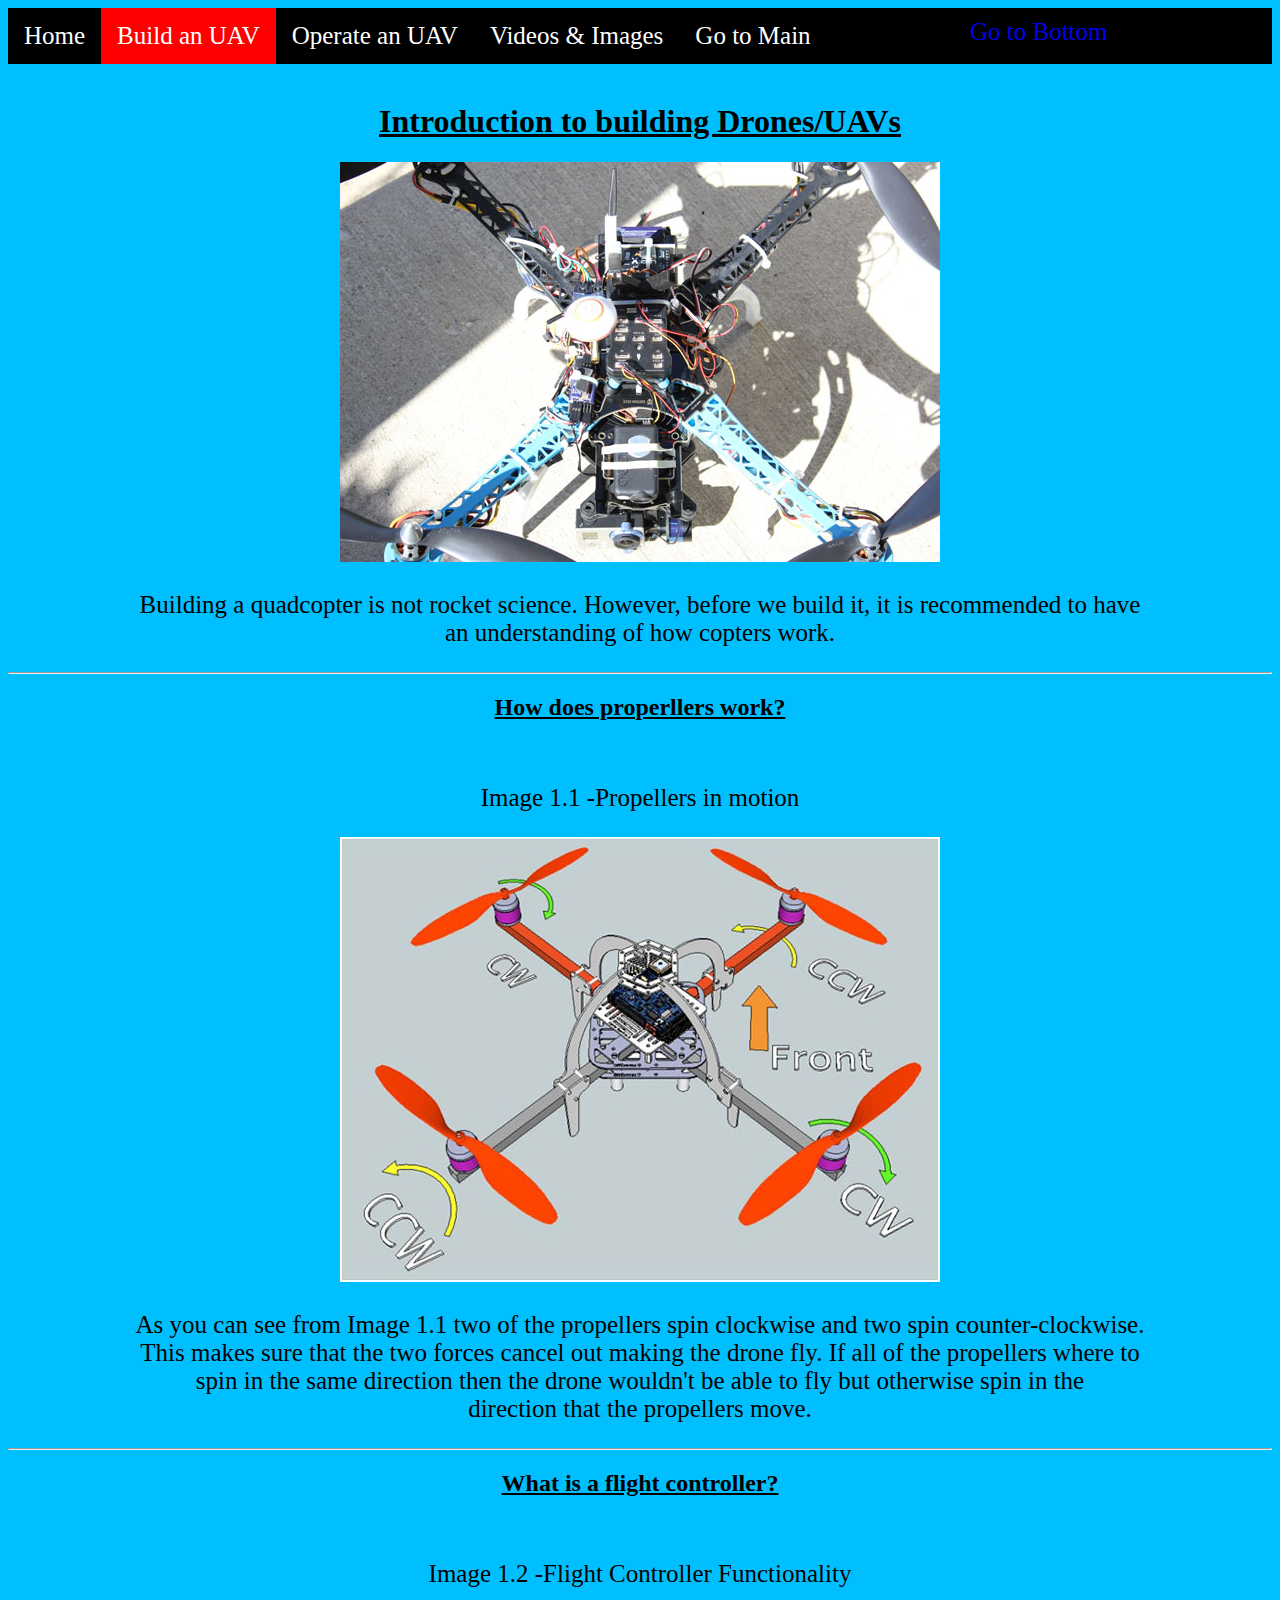
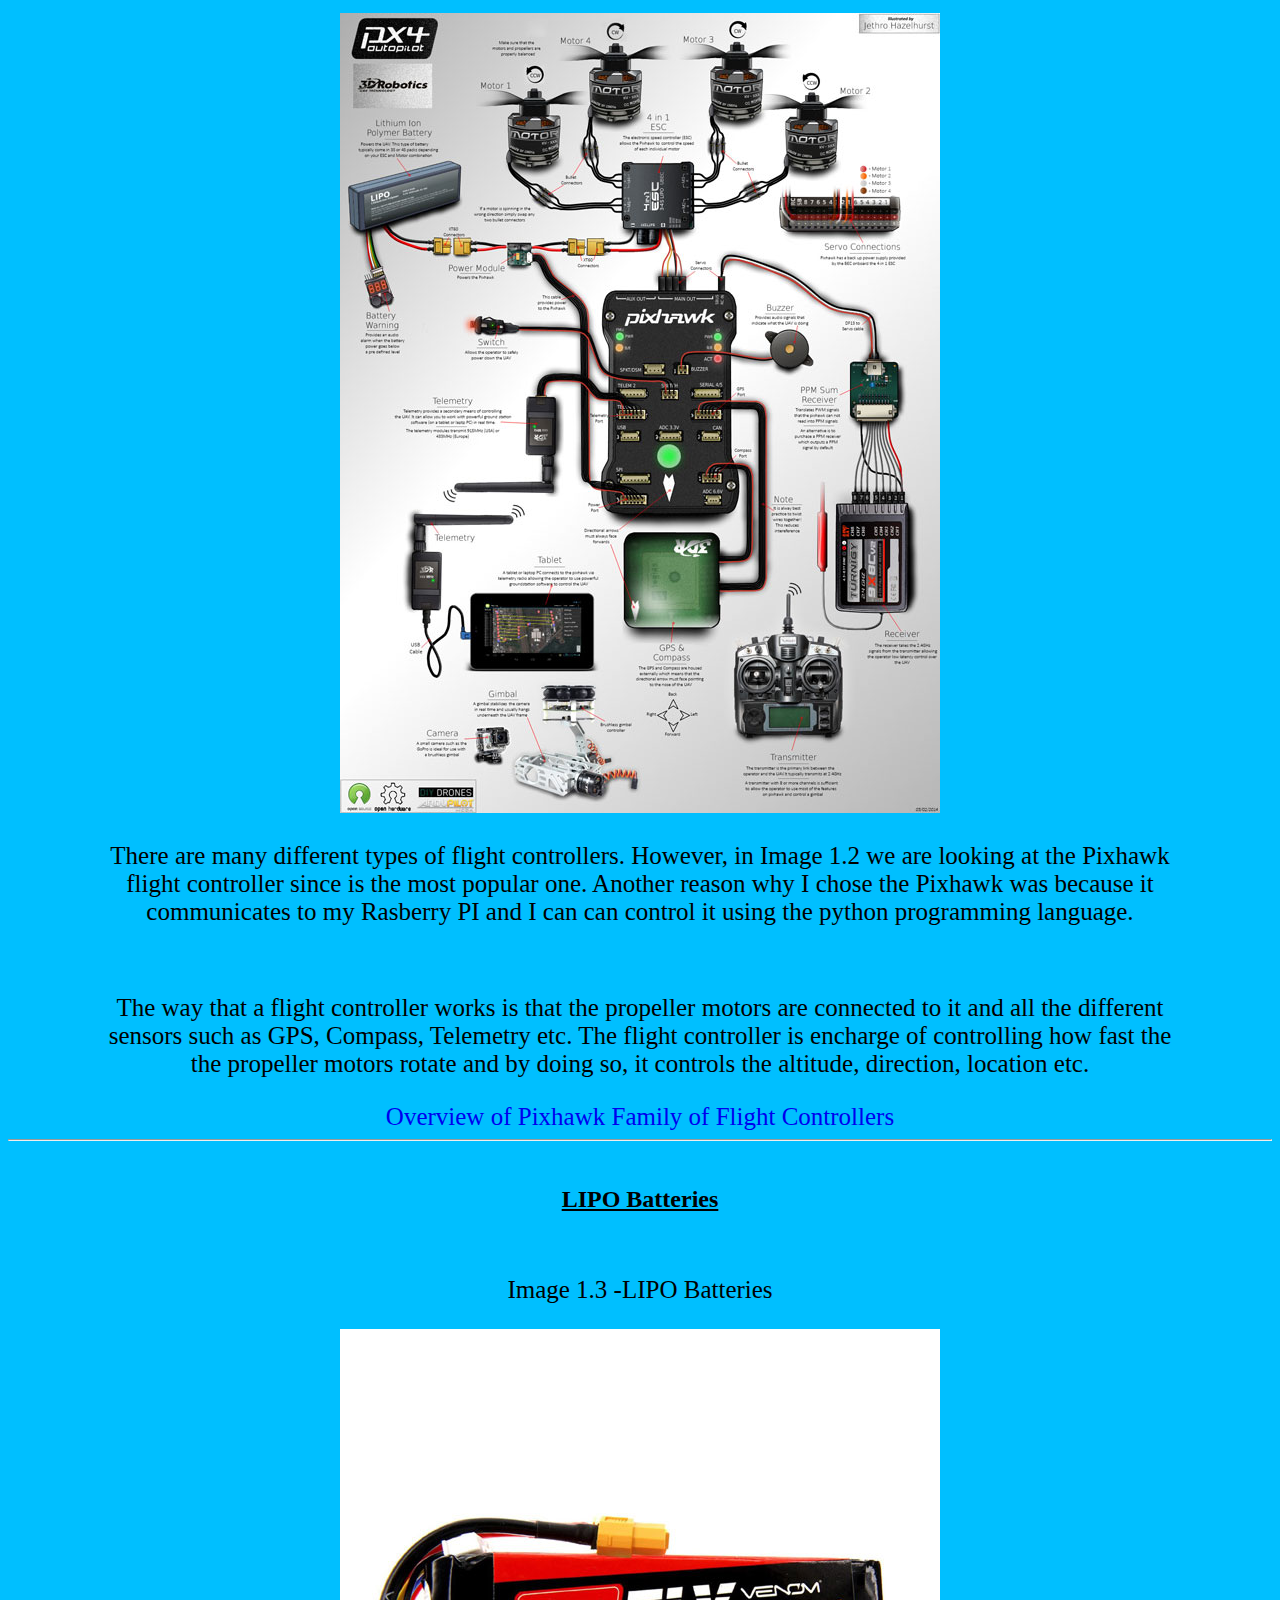
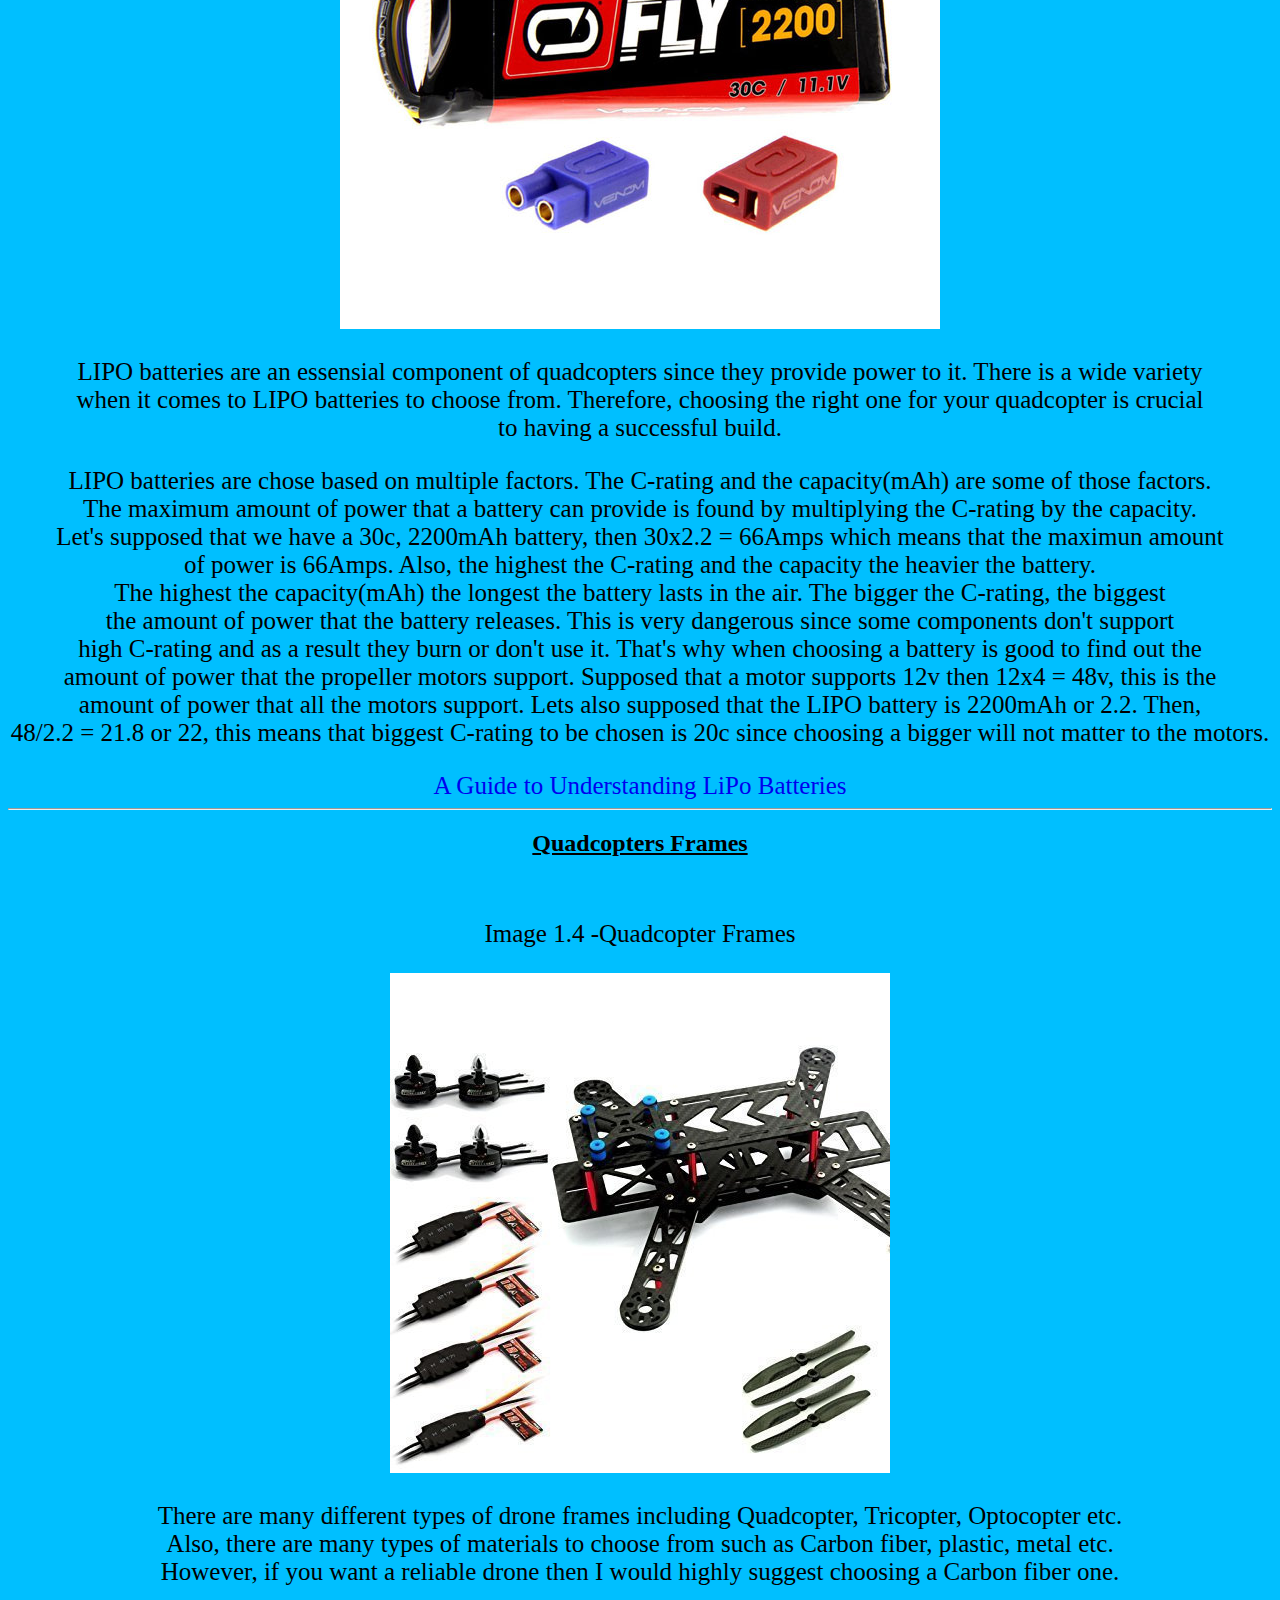
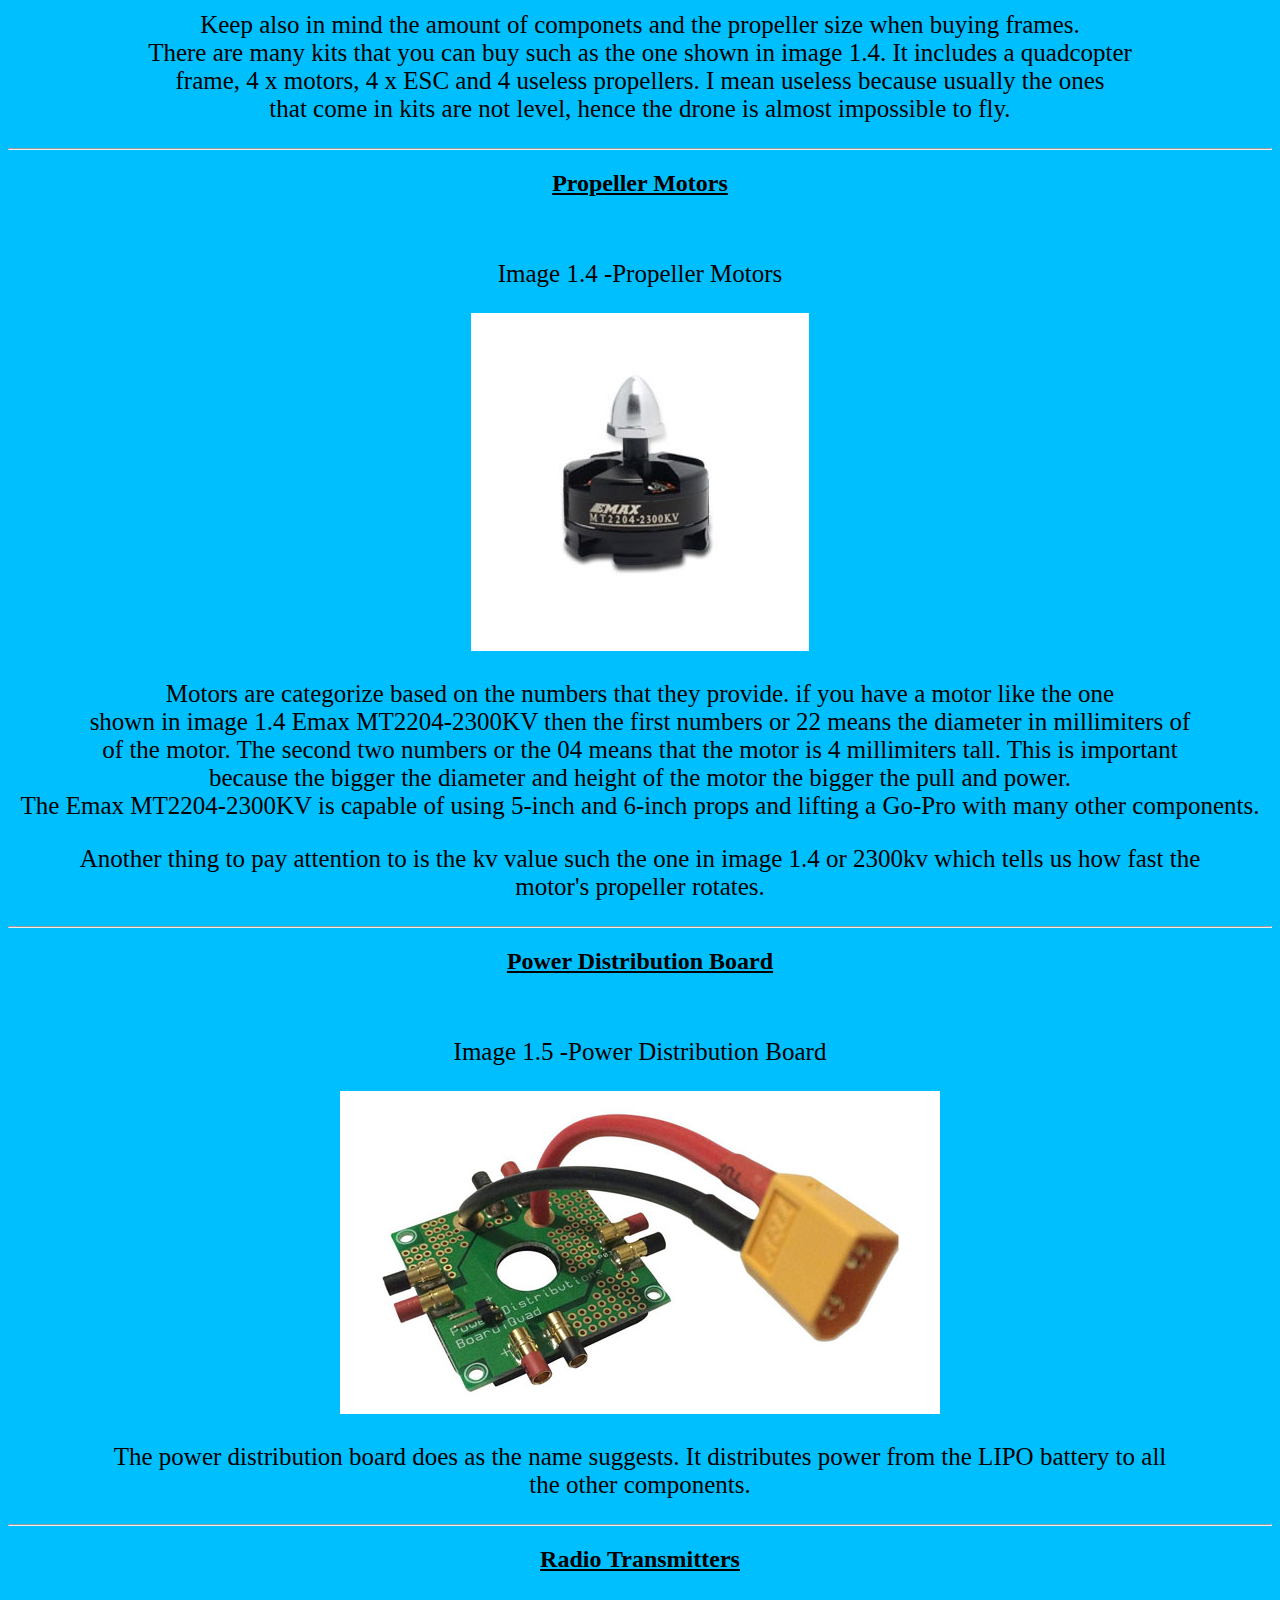
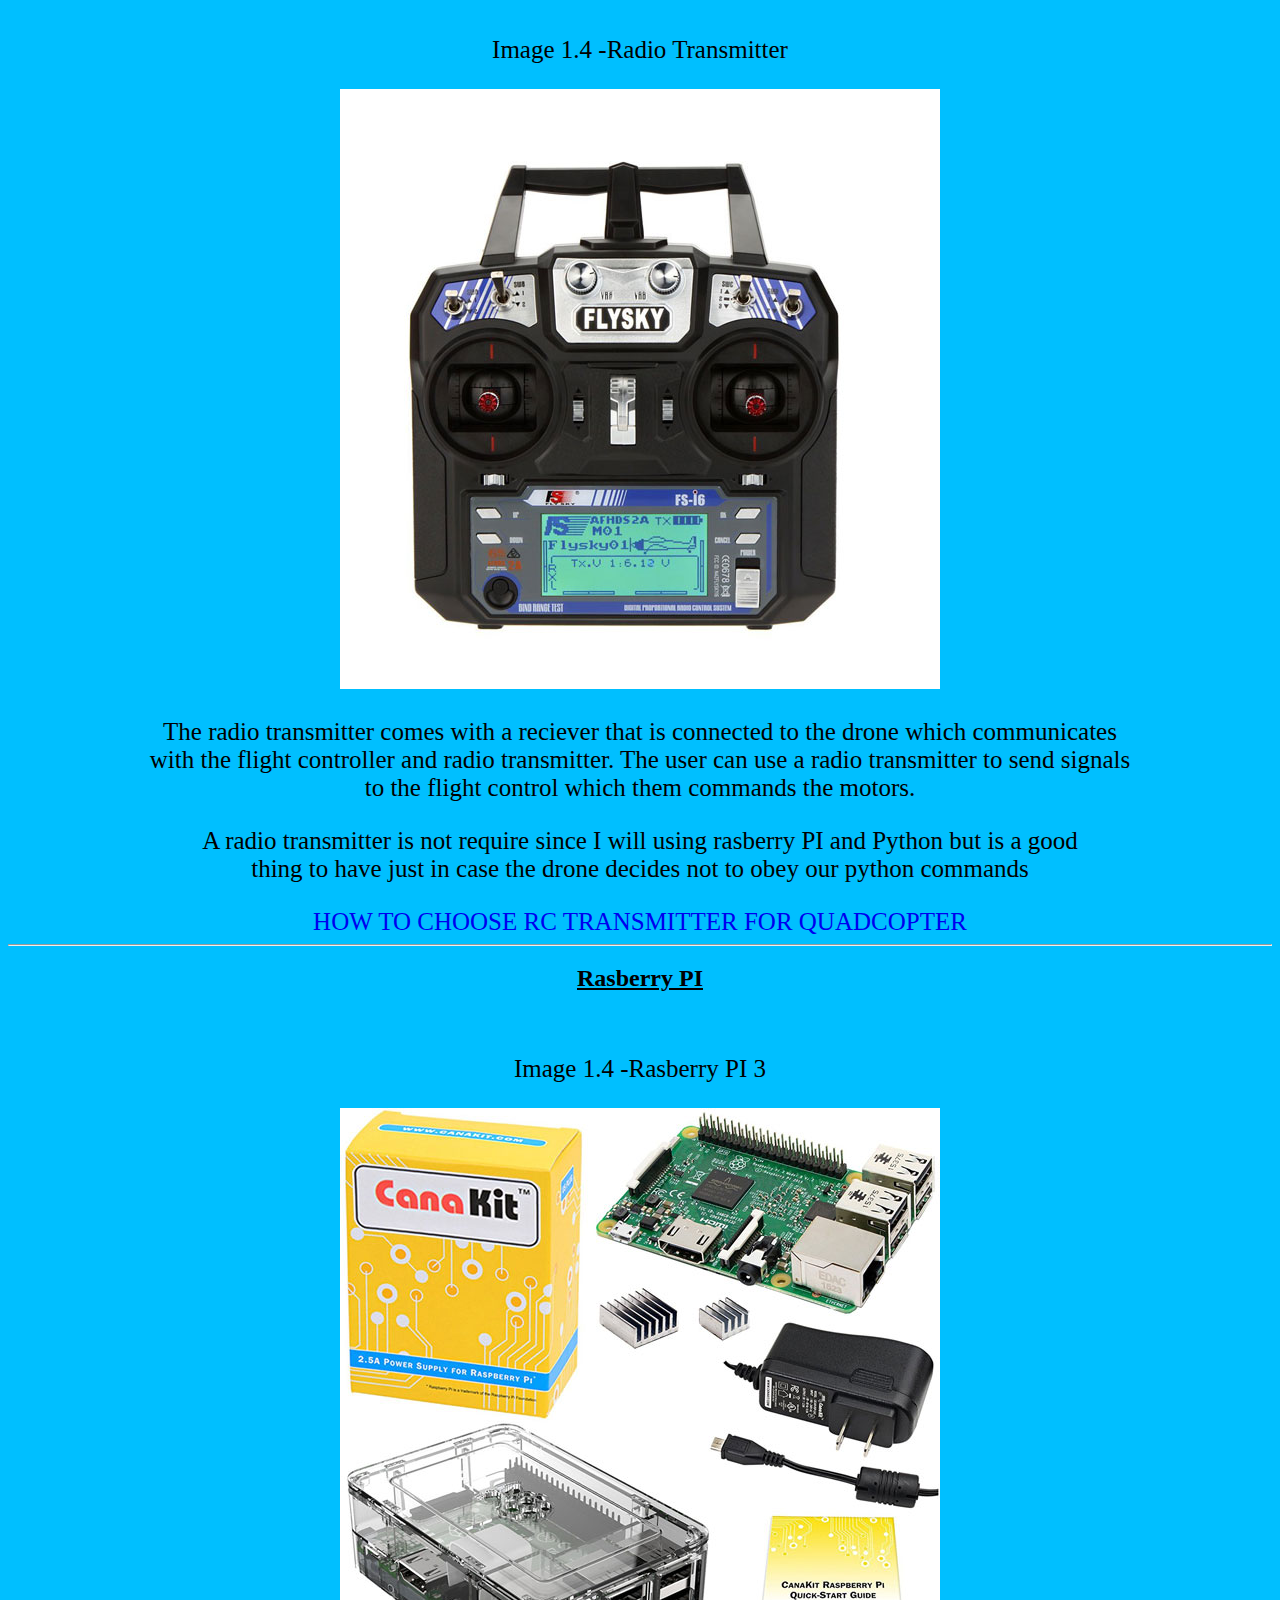
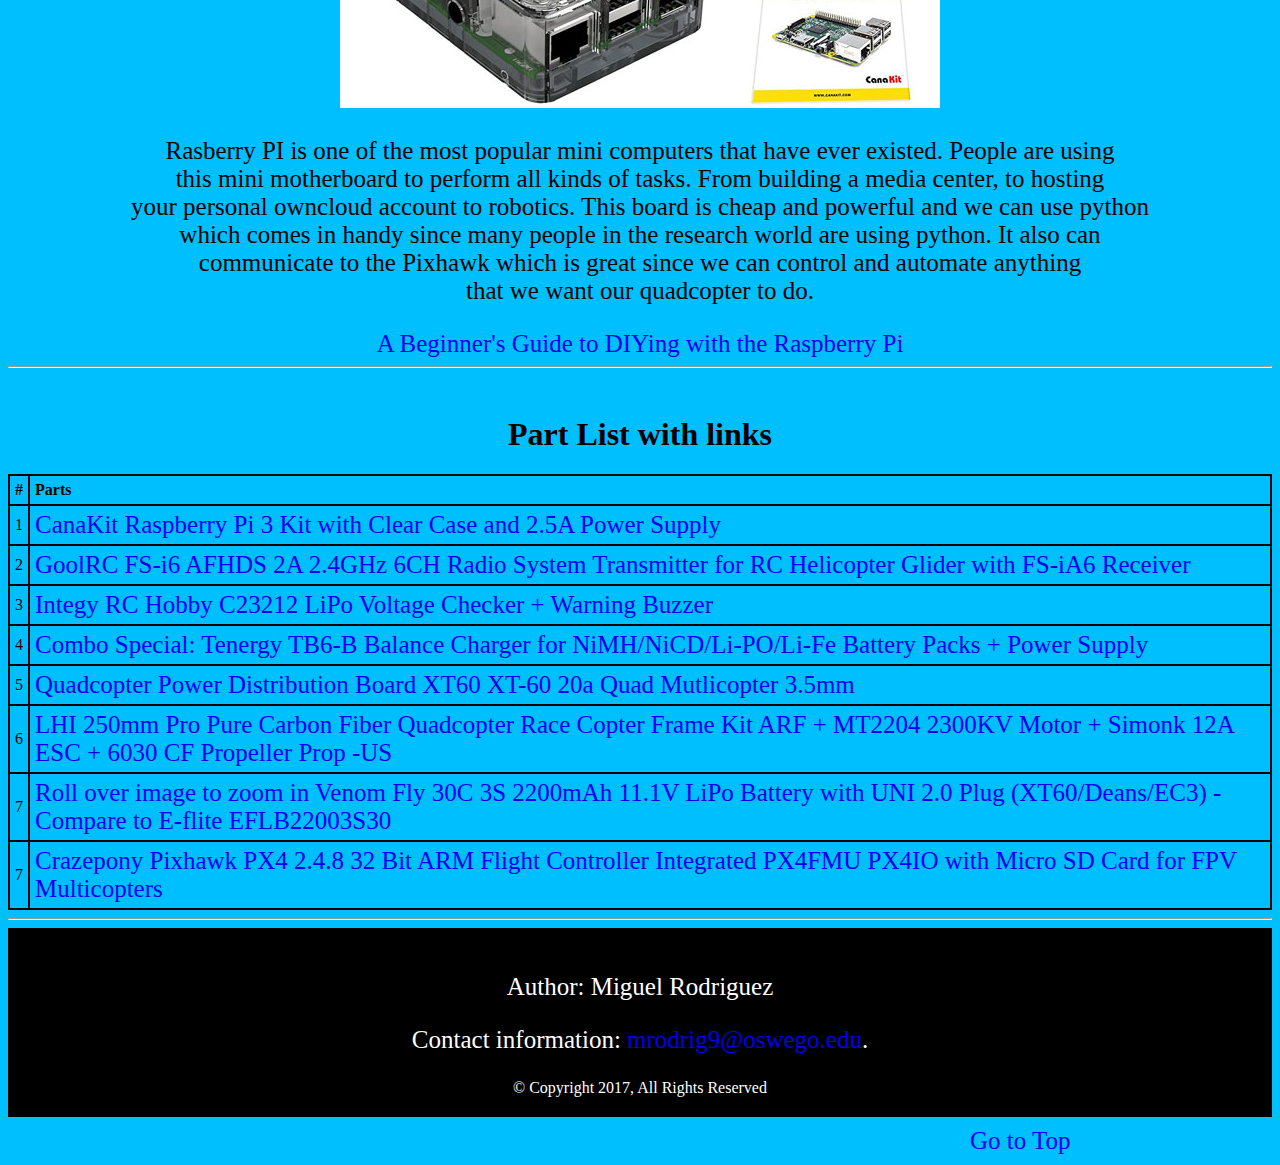
<file: ISC325 - Hypermedia_Web_Design/AssignmentOne/buildUav.html>
<!DOCTYPE html>
<html lang="en">
<head>
	<title>Drones</title>
  <meta charset="UTF-8">
  <meta name="description" content="SUNY Oswego HTML">
  <meta name="keywords" content="HTML,CSS">

	<style>
        body{

        	background-color:#00bfff;
        }

    	h1{

    		text-align:center;
    		font-family:Verdana;
    	}

    	.intro{

    		text-align:center;
    	}
    	.work{

    		text-align:center;
    	}
    	p{
    		font-family:Verdana;
    		font-size:25px;

    	}

    	table, th, td {

  	    border: 2px solid black;
  	    border-collapse: collapse;

		  }
  		th, td {

  		    padding: 5px;
  		    text-align: left;
  		    font-family: Verdana;    
  		}

  		a{

  			text-decoration: none;
  			font-family:Verdana;
  			font-size:25px;

  		}
         
      ul{

         	list-style: none;
         	margin: 0;
          padding: 0;
          overflow: hidden;
          background-color: black;
      }


       ul li{

       	float:left;

       }

       li a{

       	display:block;
       	color:white;
       	padding: 14px 16px;

       }

       a:hover:not(.active) {

        background-color: red;

       }

       .active {

        background-color:red;

       }
       
      footer { 

    	 display: block;
       text-align:center;

		  }

      .right{

        position: absolute;
        right: 0px;
        width: 300px;
        padding: 10px;     

         }
      table{

        margin-left:auto; 
        margin-right:auto;

      }

	</style>

</head>

<body>

<div class="right" id="top">

    <a href="#bottom">Go to Bottom</a>

</div>

<ul>
	<li><a href="page1.html">Home</a></li>
	<li><a class="active" href="buildUav.html">Build an UAV</a></li>
	<li><a href="opUav.html">Operate an UAV</a></li>
	<li><a href="imgVideo.html">Videos &amp; Images </a></li>
	<li><a href="../index.html">Go to Main</a></li>

</ul>

<br>

<h1><u>Introduction to building Drones/UAVs</u></h1>

<div Style="text-align:center" >
	<img src="images/buildDrone.jpg" alt="buildDrone">
</div>


<div class="intro">

	<p>Building a quadcopter is not rocket science. However, before we build it, it is recommended to have<br>
	an understanding of how copters work. </p>

</div>

<div class="work">

<hr>
<h2><u>How does properllers work?</u></h2>


<br>

<p>Image 1.1 -Propellers in motion</p>

<div Style="text-align:center" >
  <img src="images/props.jpg" alt="props">
</div>


<p>As you can see from Image 1.1 two of the propellers spin clockwise and two spin counter-clockwise.<br>
This makes sure that the two forces cancel out making the drone fly. If all of the propellers where to <br>
spin in the same direction then the drone wouldn't be able to fly but otherwise spin in the <br>
direction that the propellers move.</p>

<hr>
<h2><u>What is a flight controller?</u></h2>
<br>
<p>Image 1.2 -Flight Controller Functionality</p>

<div Style="text-align:center" >
  <img src="images/pixhawk.jpg" alt="pixhawk">
</div>

<p>There are many different types of flight controllers. However, in Image 1.2 we are looking at the Pixhawk<br>
flight controller since is the most popular one. Another reason why I chose the Pixhawk was because it <br>
communicates to my Rasberry PI and I can can control it using the python programming language.</p>

<br>
<p>The way that a flight controller works is that the propeller motors are connected to it and all the different<br>
sensors such as GPS, Compass, Telemetry etc. The flight controller is encharge of controlling how fast the <br>
the propeller motors rotate and by doing so, it controls the altitude, direction, location etc.</p>
<a href="https://www.lambdrive.com/depot/Robotics/Controller/PixhawkFamily/index.html" target="_Blank">Overview of Pixhawk Family of Flight Controllers</a>
<hr>
<br>

<h2><u>LIPO Batteries</u></h2>
<br>
<p>Image 1.3 -LIPO Batteries</p>

<div Style="text-align:center" >
  <img src="images/lipo.jpg" alt="lipo">
</div>

<p>LIPO batteries are an essensial component of quadcopters since they provide power to it. There is a wide variety <br>
when it comes to LIPO batteries to choose from. Therefore, choosing the right one for your quadcopter is crucial<br>
to having a successful build.</p>

<p>LIPO batteries are chose based on multiple factors. The C-rating and the capacity(mAh) are some of those factors.<br>
The maximum amount of power that a battery can provide is found by multiplying the C-rating by the capacity.<br>
Let's supposed that we have a 30c, 2200mAh battery, then 30x2.2 = 66Amps which means that the maximun amount<br>
of power is 66Amps. Also, the highest the C-rating and the capacity the heavier the battery.<br>
The highest the capacity(mAh) the longest the battery lasts in the air. The bigger the C-rating, the biggest<br>
the amount of power that the battery releases. This is very dangerous since some components don't support<br>
high C-rating and as a result they burn or don't use it. That's why when choosing a battery is good to find out the<br> amount of power that the propeller motors support. Supposed that a motor supports 12v then 12x4 = 48v, this is the<br> amount of power that all the motors support. Lets also supposed that the LIPO battery is 2200mAh or 2.2. Then, <br> 48/2.2 = 21.8 or 22, this means that biggest C-rating to be chosen is 20c since choosing a bigger will not matter to the motors.</p>
<a href="https://rogershobbycenter.com/lipoguide/" target="_Blank">A Guide to Understanding LiPo Batteries</a>
<hr>

<h2><u>Quadcopters Frames</u></h2>
<br>
<p>Image 1.4 -Quadcopter Frames</p>

<div Style="text-align:center" >
  <img src="images/frame.jpg" alt="frame" >
</div>

<p>There are many different types of drone frames including Quadcopter, Tricopter, Optocopter etc. <br>
Also, there are many types of materials to choose from such as Carbon fiber, plastic, metal etc. <br>
However, if you want a reliable drone then I would highly suggest choosing a Carbon fiber one.</p>

<p>Keep also in mind the amount of componets and the propeller size when buying frames. <br>
There are many kits that you can buy such as the one shown in image 1.4. It includes a quadcopter<br>
frame, 4 x motors, 4 x ESC and 4 useless propellers. I mean useless because usually the ones<br>
that come in kits are not level, hence the drone is almost impossible to fly.</p>

<hr>

<h2><u>Propeller Motors</u></h2>
<br>
<p>Image 1.4 -Propeller Motors</p>

<div Style="text-align:center" >
  <img src="images/motor.jpg" alt="motor" >
</div>

<p>Motors are categorize based on the numbers that they provide. if you have a motor like the one<br>
shown in image 1.4 Emax MT2204-2300KV then the first numbers or 22 means the diameter in millimiters of <br>
of the motor. The second two numbers or the 04 means that the motor is 4 millimiters tall. This is important<br>
because the bigger the diameter and height of the motor the bigger the pull and power.<br>
The Emax MT2204-2300KV is capable of using 5-inch and 6-inch props and lifting a Go-Pro with many other components.<br
></p>
<p>Another thing to pay attention to is the kv value such the one in image 1.4 or 2300kv which tells us how fast the <br>
motor's propeller rotates. </p>

<p></p>

<hr>

<h2><u>Power Distribution Board</u></h2>
<br>
<p>Image 1.5 -Power Distribution Board</p>

<div Style="text-align:center" >
  <img src="images/powerD.jpg" alt="powerD">
</div>

<p>The power distribution board does as the name suggests. It distributes power from the LIPO battery to all<br>
the other components.</p>

<p></p>

<hr>

<h2><u>Radio Transmitters</u></h2>
<br>
<p>Image 1.4 -Radio Transmitter</p>

<div Style="text-align:center" >
  <img src="images/radio.jpg" alt="radio" >
</div>


<p>The radio transmitter comes with a reciever that is connected to the drone which communicates<br>
with the flight controller and radio transmitter. The user can use a radio transmitter to send signals<br>
to the flight control which them commands the motors.</p>

<p> A radio transmitter is not require since I will using rasberry PI and Python but is a good<br>
thing to have just in case the drone decides not to obey our python commands</p>

<a href="https://oscarliang.com/choose-rc-transmitter-quadcopter/" target="_Blank">HOW TO CHOOSE RC TRANSMITTER FOR QUADCOPTER</a>


<hr>

<h2><u>Rasberry PI</u></h2>
<br>
<p>Image 1.4 -Rasberry PI 3</p>

<div Style="text-align:center" >
  <img src="images/rasberry.jpg" alt="rasberryPI">
</div>


<p>Rasberry PI is one of the most popular mini computers that have ever existed. People are using<br>
this mini motherboard to perform all kinds of tasks. From building a media center, to hosting <br>
your personal owncloud account to robotics. This board is cheap and powerful and we can use python<br>
which comes in handy since many people in the research world are using python. It also can <br>
communicate to the Pixhawk which is great since we can control and automate anything<br>
that we want our quadcopter to do.</p>

<a href="http://lifehacker.com/5976912/a-beginners-guide-to-diying-with-the-raspberry-pi?utm_medium=referral&utm_source=pulsenews" target="_Blank">
A Beginner's Guide to DIYing with the Raspberry Pi</a>

<hr>
<br>

<h1>Part List with links</h1>

</div>

 <table>
  <thead>
    <tr>
      <th>#</th>
      <th>Parts</th>
  
    </tr>
  </thead>
  <tbody>
    <tr>
      <td>1</td>
      <td><a href="https://www.amazon.com/gp/product/B01C6EQNNK/ref=ox_sc_act_title_14?ie=UTF8&psc=1&smid=A30ZYR2W3VAJ0A" target="_Blank">CanaKit Raspberry Pi 3 Kit with Clear Case and 2.5A Power Supply</a></td>
    
    </tr>
    <tr>
      <td>2</td>
      <td><a href="https://www.amazon.com/gp/product/B00VE3PZ3Y/ref=ox_sc_act_title_1?ie=UTF8&psc=1&smid=A3U3JJYGD7YYL1" target="_Blank">GoolRC FS-i6 AFHDS 2A 2.4GHz 6CH Radio System Transmitter for RC Helicopter Glider with FS-iA6 Receiver</a></td>
    
    </tr>
    <tr>
      <td>3</td>
      <td><a href="https://www.amazon.com/gp/product/B003Y6E6IE/ref=ox_sc_act_title_8?ie=UTF8&psc=1&smid=A35HIKRLBF6RXB" target="_Blank">Integy RC Hobby C23212 LiPo Voltage Checker + Warning Buzzer</a></td>
    
    </tr>
    <tr>
      <td>4</td>
      <td><a href="https://www.amazon.com/gp/product/B00466PKE0/ref=ox_sc_act_title_9?ie=UTF8&psc=1&smid=A3IAN4VN1Q26HU" target="_Blank">Combo Special: Tenergy TB6-B Balance Charger for NiMH/NiCD/Li-PO/Li-Fe Battery Packs + Power Supply</a></td>
    
    </tr>
    
     <tr>
      <td>5</td>
      <td><a href="https://www.amazon.com/gp/product/B00QGCILK2/ref=ox_sc_act_title_10?ie=UTF8&psc=1&smid=A3AR95NHANJAX6" target="_Blank">Quadcopter Power Distribution Board XT60 XT-60 20a Quad Mutlicopter 3.5mm</a></td>
    
    </tr>
     <tr>
      <td>6</td>
      <td><a href="https://www.amazon.com/gp/product/B00YAE4B2A/ref=ox_sc_act_title_12?ie=UTF8&psc=1&smid=ABHM9R5FW478J" target="_Blank">LHI 250mm Pro Pure Carbon Fiber Quadcopter Race Copter Frame Kit ARF + MT2204 2300KV Motor + Simonk 12A ESC + 6030 CF Propeller Prop -US</a></td>
    
    </tr>
     <tr>
      <td>7</td>
      <td><a href="https://www.amazon.com/gp/product/B016ZM227A/ref=ox_sc_act_title_11?ie=UTF8&psc=1&smid=A26ID8DTISNAYX" target="_Blank">Roll over image to zoom in Venom Fly 30C 3S 2200mAh 11.1V LiPo Battery with UNI 2.0 Plug (XT60/Deans/EC3) - Compare to E-flite EFLB22003S30</a></td>
    
    </tr>

    <tr>
      <td>7</td>
      <td><a href="https://www.amazon.com/Crazepony-Pixhawk-Controller-Integrated-Multicopters/dp/B01JIUVE84/ref=sr_1_3?ie=UTF8&qid=1487717770&sr=8-3&keywords=pixhawk" target="_Blank">Crazepony Pixhawk PX4 2.4.8 32 Bit ARM Flight Controller Integrated PX4FMU PX4IO with Micro SD Card for FPV Multicopters</a></td>
    
    </tr>

  </tbody>
</table>



<hr>

<div style="background-color:black;color:white;padding:20px;">
  <footer>
    <p>Author: Miguel Rodriguez</p>
    <p>Contact information: <a href="mailto:mrodrig9@oswego.edu" target="_Blank">
    mrodrig9@oswego.edu</a>.</p>

    © Copyright 2017, All Rights Reserved
  </footer>
</div>

<div class="right" id="bottom">

	<a href="#top" >Go to Top</a>

</div>

</body>
</html>
</file>
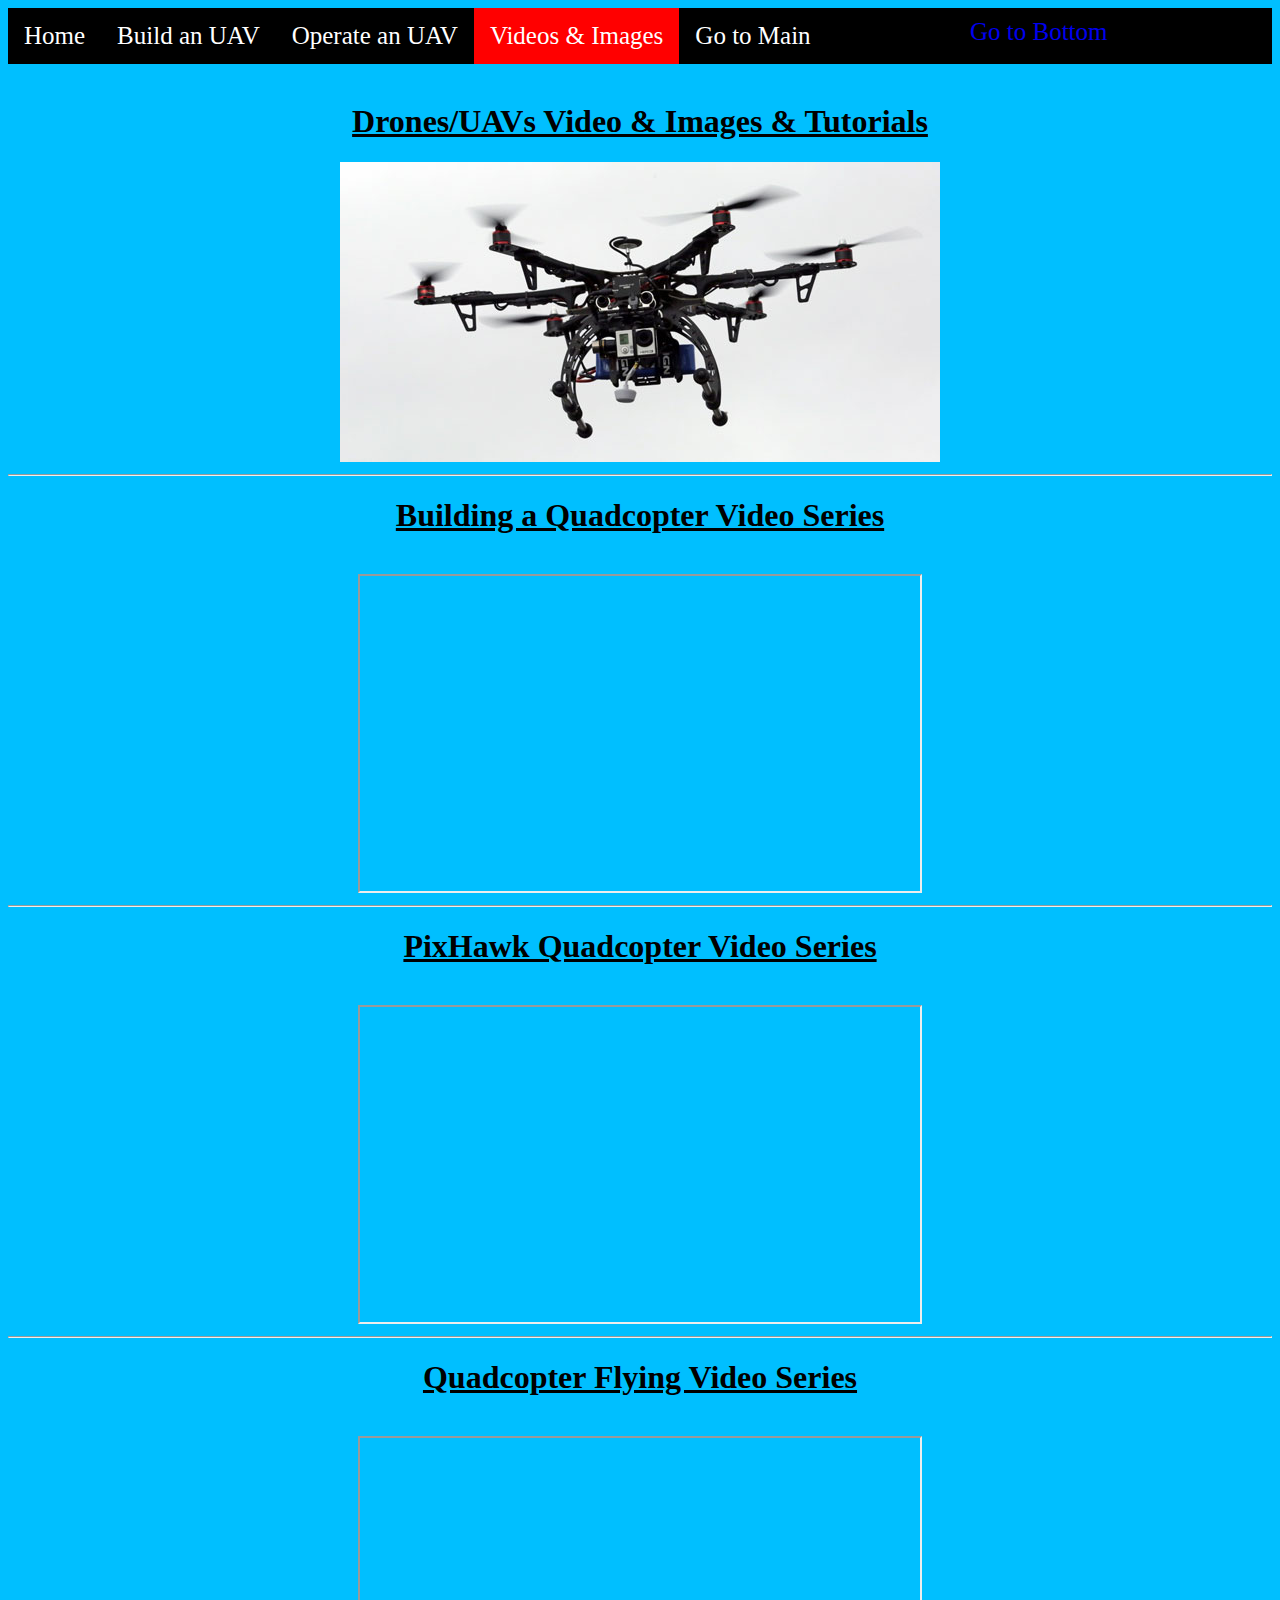
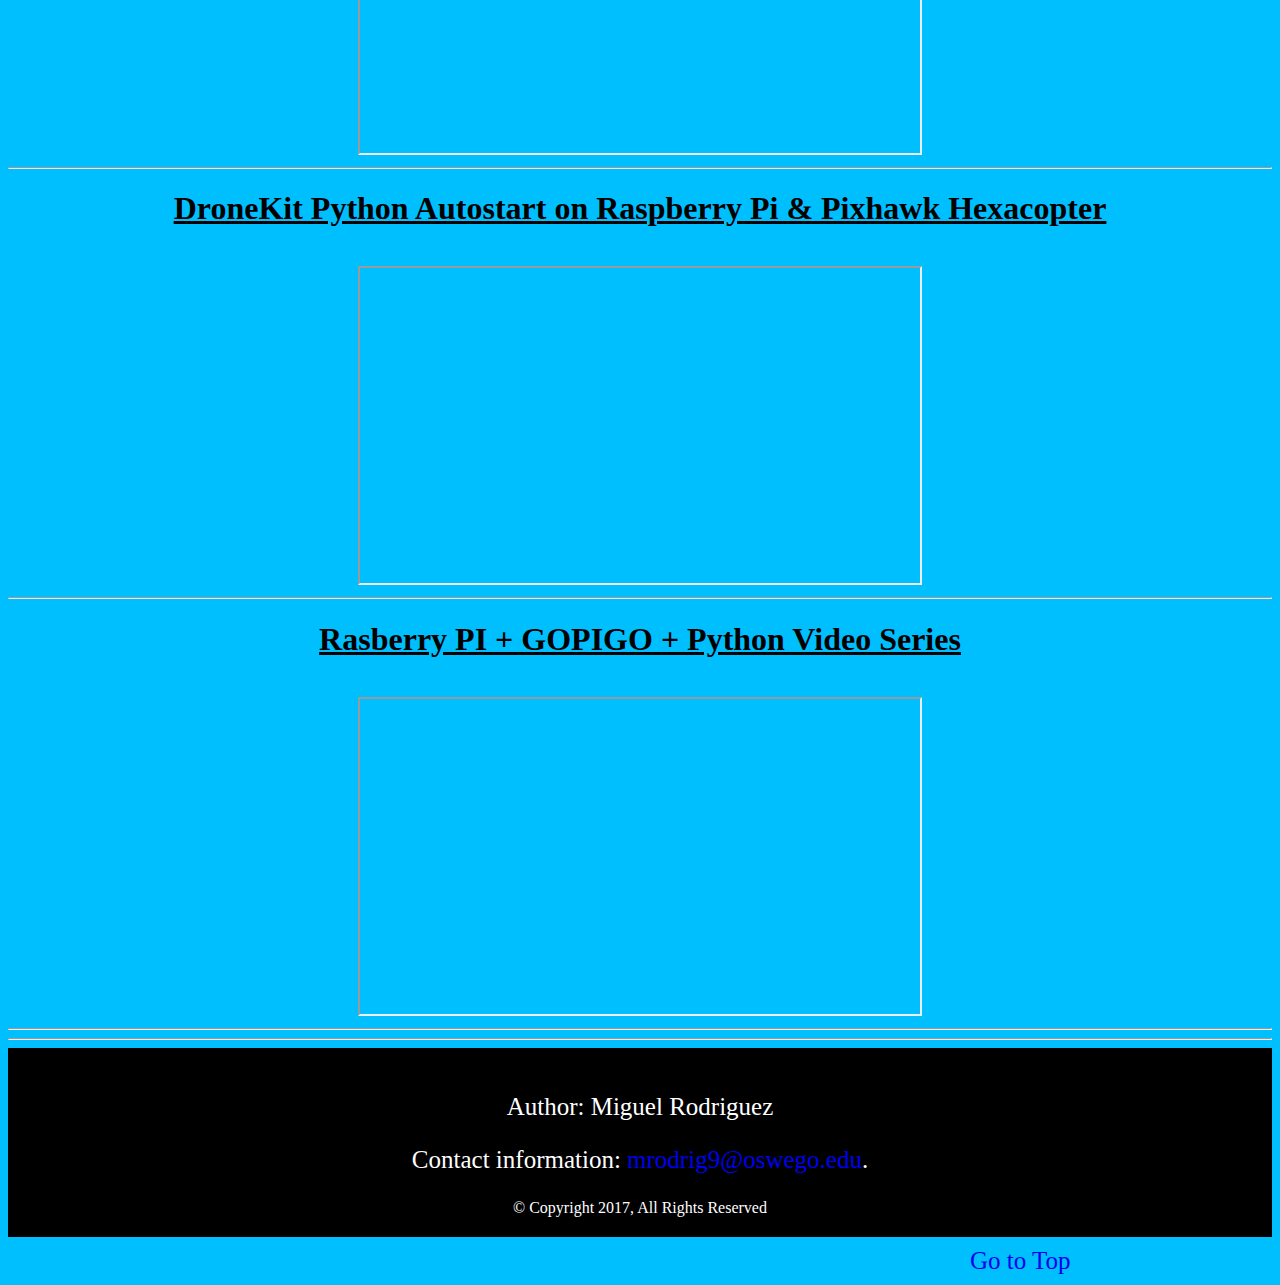
<file: ISC325 - Hypermedia_Web_Design/AssignmentOne/imgVideo.html>
<!DOCTYPE html>
<html>
<head>
	<title>Drones</title>
  <meta charset="UTF-8">
  <meta name="description" content="SUNY Oswego HTML">
  <meta name="keywords" content="HTML,CSS">

	<style>
      body{

        	background-color:#00bfff;
        }

    	h1{

    		text-align:center;
    		font-family:Verdana;

    	}

    	.intro{

    		text-align:center;

    	}
    	.usage{

    		text-align:center;

    	}
    	p{

    		font-family:Verdana;
    		font-size:25px;

    	}

    	table, th, td {
	    border: 2px solid black;
	    border-collapse: collapse;

		  }

		  th, td {

		    padding: 5px;
		    text-align: left;
		    font-family: Verdana;  

		  }

		  a{

  			text-decoration: none;
  			font-family:Verdana;
  			font-size:25px;

		  }
       
      ul{

       	list-style: none;
       	margin: 0;
        padding: 0;
        overflow: hidden;
        background-color: black;

       }


       ul li{

       	float:left;

       }

       li a{

         	display:block;
         	color:white;
         	padding: 14px 16px;

       }

       a:hover:not(.active) {

        background-color: red;

       }

       .active {

        background-color:red;

       }
       
       footer { 

       display: block;
       text-align:center;

      }

      .right{

        position: absolute;
        right: 0px;
        width: 300px;
        padding: 10px;     

         }

	</style>

</head>
<body>

<div class="right" id="top">
   <a href="#bottom">Go to Bottom</a>
  </div>

<ul>
	<li><a href="page1.html">Home</a></li>
	<li><a href="buildUav.html">Build an UAV</a></li>
	<li><a href="opUav.html">Operate an UAV</a></li>
	<li><a class="active" href="imgVideo.html">Videos &amp; Images </a></li>
	<li><a href="../index.html">Go to Main</a></li>

</ul>

<br>

<h1><u>Drones/UAVs Video &amp; Images &amp; Tutorials</u></h1>

<div Style="text-align:center" >
	<img src="images/droneIntro.jpg" alt="DroneIntro" >
</div>


<hr>
<h1><u>Building a Quadcopter Video Series</u></h1>

<br>

<div class="usage">

  <iframe width="560" height="315" src="https://www.youtube.com/embed/g7SjuTzH44c?list=PLQVvvaa0QuDfp4GmCdhbPhPwWt4O_TBmB" allowfullscreen></iframe>

  <hr>

  <h1><u>PixHawk Quadcopter Video Series</u></h1>

  <br>

  <iframe width="560" height="315" src="https://www.youtube.com/embed/uH2iCRA9G7k" allowfullscreen></iframe>

  <hr>

  <h1><u>Quadcopter Flying Video Series</u></h1>

  <br>


  <iframe width="560" height="315" src="https://www.youtube.com/embed/EPFI9Hcs-JU?list=PLXWuhwtHmw1w9G6j3P1Y2ZLRiiLqmFe2B" allowfullscreen></iframe>

  <hr>

  <h1><u>DroneKit Python Autostart on Raspberry Pi &amp; Pixhawk Hexacopter</u></h1>

  <br>


  <iframe width="560" height="315" src="https://www.youtube.com/embed/ELa6w6Z6mws"  allowfullscreen></iframe>

  <hr>

  <h1><u>Rasberry PI + GOPIGO + Python Video Series</u></h1>

  <br>


  <iframe width="560" height="315" src="https://www.youtube.com/embed/ip0mYTLlldw?list=PLQVvvaa0QuDcG4wbhhCv_XTnexvWfjlBy" allowfullscreen></iframe>

  <hr>


</div>


<hr>

<div style="background-color:black;color:white;padding:20px;">
  <footer>
    <p>Author: Miguel Rodriguez</p>
    <p>Contact information: <a href="mailto:mrodrig9@oswego.edu" target="_Blank">
    mrodrig9@oswego.edu</a>.</p>

    © Copyright 2017, All Rights Reserved
  </footer>
</div>

<div class="right" id="bottom">

	<a href="#top">Go to Top</a>

</div>


</body>
</html>
</file>
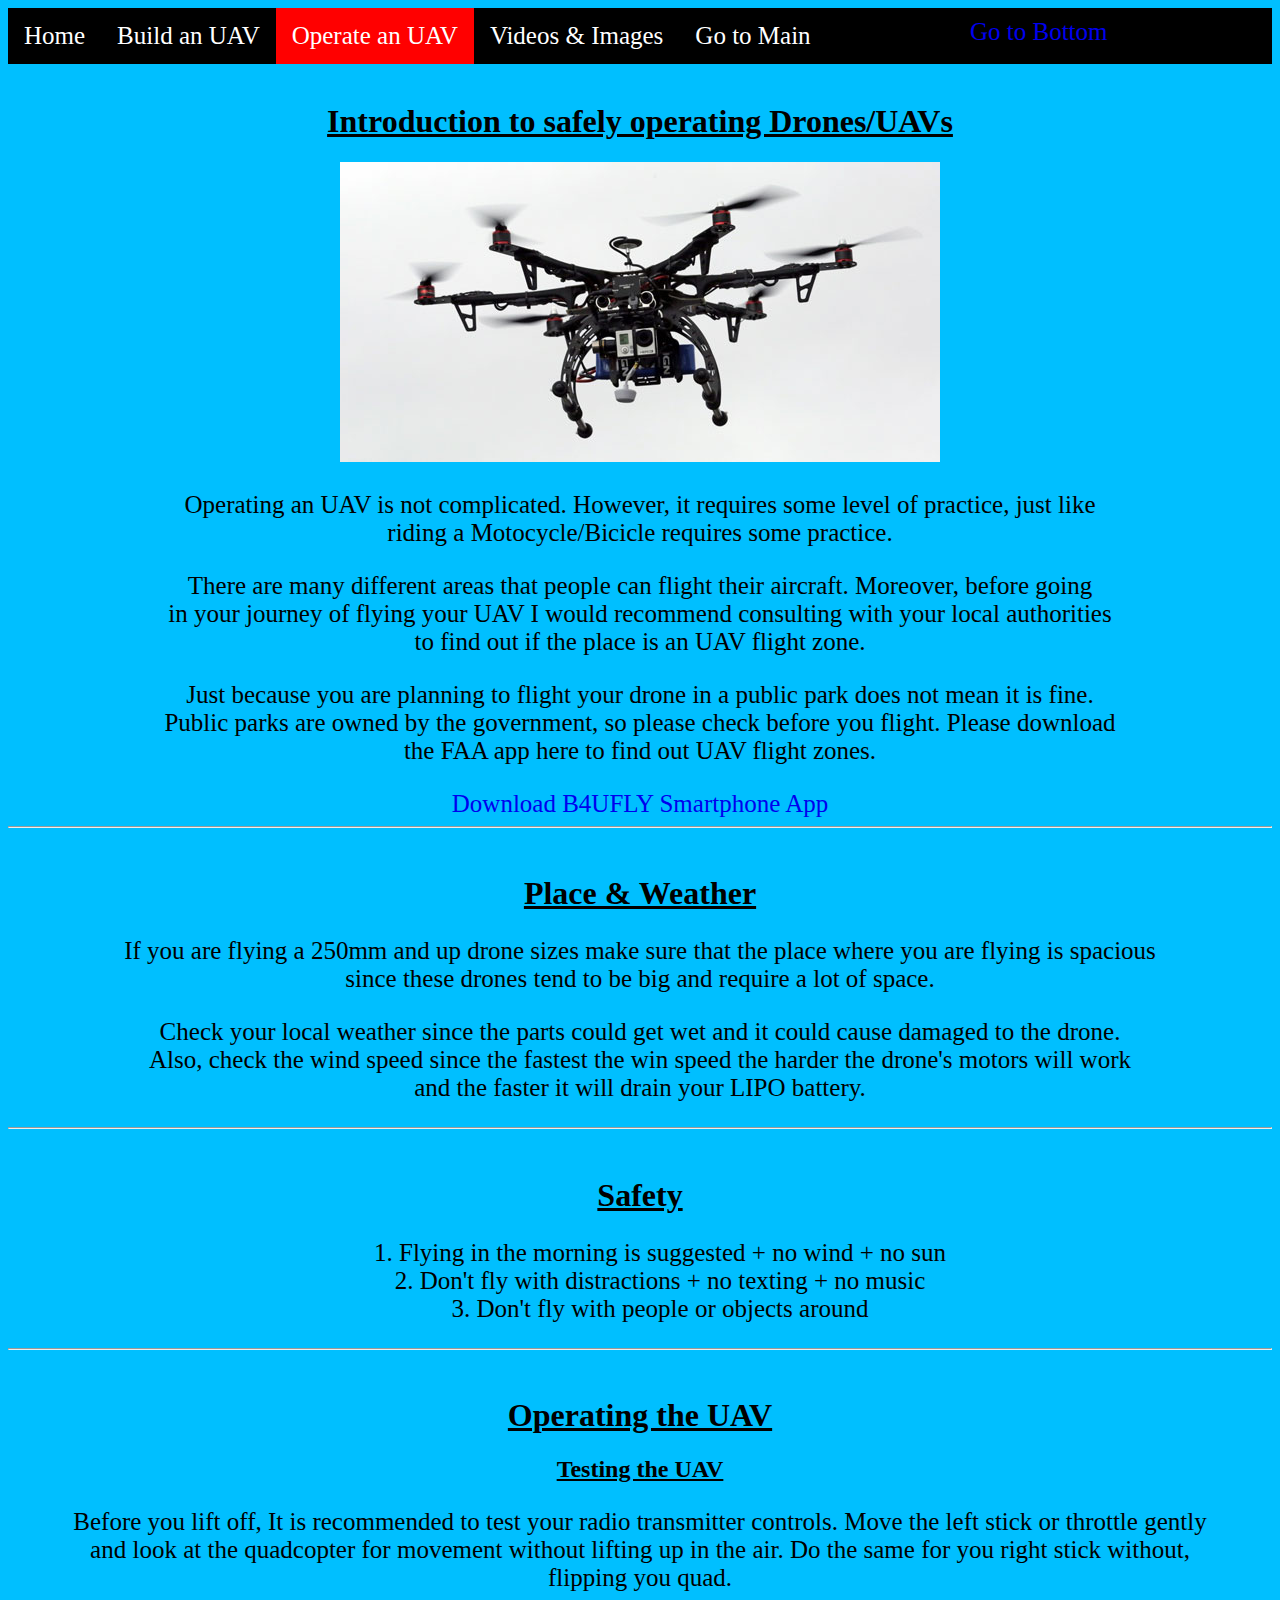
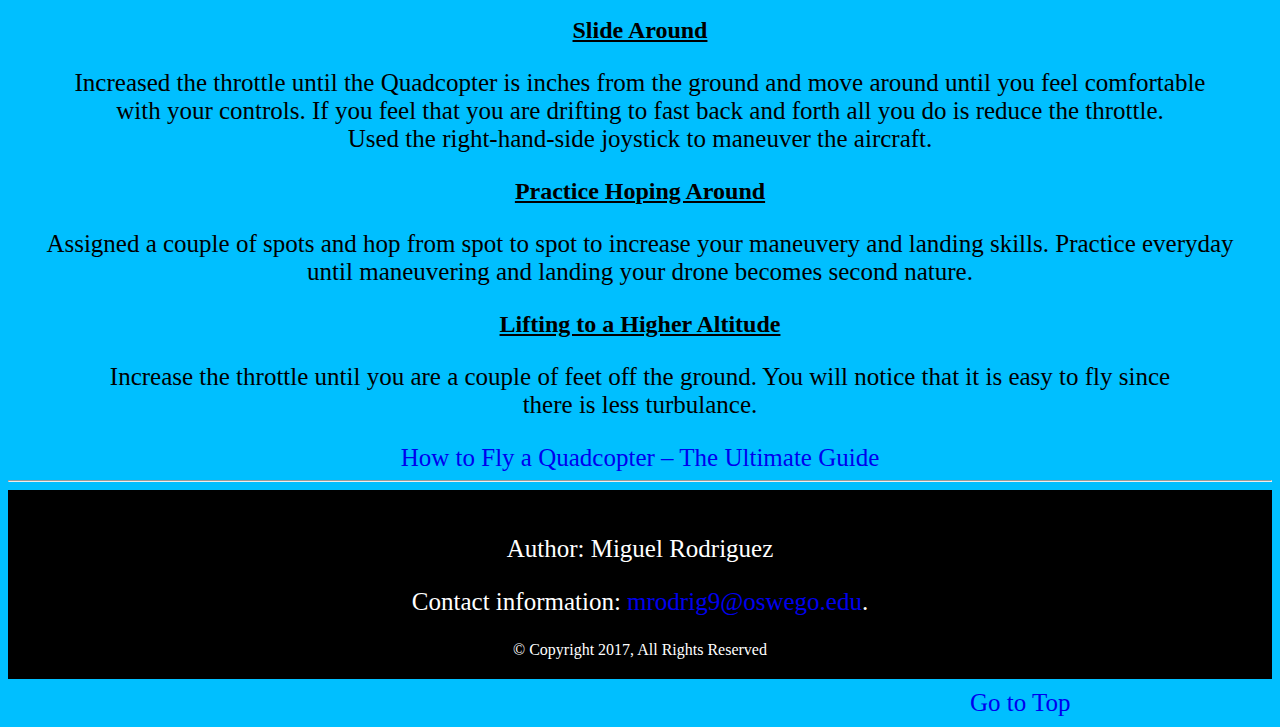
<file: ISC325 - Hypermedia_Web_Design/AssignmentOne/opUav.html>
<!DOCTYPE html>
<html lang="en">
<head>
	<title>Drones</title>
  <meta charset="UTF-8">
  <meta name="description" content="SUNY Oswego HTML">
  <meta name="keywords" content="HTML,CSS">

	<style>
        body{

        	background-color:#00bfff;

        }

    	h1{

    		text-align:center;
    		font-family:Verdana;

    	}

      h2{

        text-align:center;
        font-family:Verdana;

      }

    	.intro{

    		text-align:center;

    	}

    	.usage{

    		text-align:center;

    	}

    	p{

    		font-family:Verdana;
    		font-size:25px;

    	}

    	table, th, td {

	    border: 2px solid black;
	    border-collapse: collapse;

		}

		th, td {

		    padding: 5px;
		    text-align: left;
		    font-family: Verdana; 

		}

		a{

			text-decoration: none;
			font-family:Verdana;
			font-size:25px;

		}
       
       ul{

       	list-style: none;
       	margin: 0;
        padding: 0;
        overflow: hidden;
        background-color: black;

       }


       ul li{

       	float:left;

       }

       li a{

       	display:block;
       	color:white;
       	padding: 14px 16px;

       }

       a:hover:not(.active) {

        background-color: red;

       }

       .active {

        background-color:red;

       }
       
       footer { 

       display: block;
       text-align:center;

      }

      li {

        list-style-position: inside;

      }
      ol{

        text-align: center;
      }

      .right{

        position: absolute;
        right: 0px;
        width: 300px;
        padding: 10px;     

         }

	</style>

</head>
<body>

<div  class="right" id="top">

  <a href="#bottom">Go to Bottom</a>

</div>

<ul>
	<li><a href="page1.html">Home</a></li>
	<li><a href="buildUav.html">Build an UAV</a></li>
	<li><a class="active" href="opUav.html">Operate an UAV</a></li>
	<li><a href="imgVideo.html">Videos &amp; Images </a></li>
	<li><a href="../index.html">Go to Main</a></li>


</ul>

<br>

<h1><u>Introduction to safely operating Drones/UAVs</u></h1>

<div Style="text-align:center" >
	<img src="images/droneIntro.jpg" alt="DroneIntro" >
</div>


<div class="intro">

	<p>Operating an UAV is not complicated. However, it requires some level of practice, just like <br>
  riding a Motocycle/Bicicle requires some practice.</p>

  <p>There are many different areas that people can flight their aircraft. Moreover, before going<br>
  in your journey of flying your UAV I would recommend consulting with your local authorities<br>
  to find out if the place is an UAV flight zone.</p>

  <p>Just because you are planning to flight your drone in a public park does not mean it is fine.<br>
  Public parks are owned by the government, so please check before you flight. Please download<br>
  the FAA app here to find out UAV flight zones.</p>

  <a href="https://www.faa.gov/uas/where_to_fly/b4ufly/" target="_Blank">Download B4UFLY Smartphone App</a>

</div>

<hr>

<br>

<h1><u>Place &amp; Weather</u></h1>

<div class="usage">
  <p>If you are flying a 250mm and up drone sizes make sure that the place where you are flying is spacious<br>
  since these drones tend to be big and require a lot of space.</p>

  <p>Check your local weather since the parts could get wet and it could cause damaged to the drone. <br>
  Also, check the wind speed since the fastest the win speed the harder the drone's motors will work<br>
  and the faster it will drain your LIPO battery.</p>

  <hr>
  <br>
  <h1><u>Safety</u></h1>


   <ol Style="font-family: Verdana; font-size:25px">
    <li>Flying in the morning is suggested + no wind + no sun</li>
    <li>Don't fly with distractions + no texting + no music</li>
    <li>Don't fly with people or objects around</li>
   </ol>


  <hr>

  <br>
  <h1><u>Operating the UAV</u></h1>

  <h2><u>Testing the UAV</u></h2>

  <p>Before you lift off, It is recommended to test your radio transmitter controls. Move the left stick or throttle gently<br>
  and look at the quadcopter for movement without lifting up in the air. Do the same for you right stick without, <br>
  flipping you quad.</p>

  <h2><u>Slide Around</u></h2>

  <p>Increased the throttle until the Quadcopter is inches from the ground and move around until you feel comfortable<br>
  with your controls. If you feel that you are drifting to fast back and forth all you do is reduce the throttle.<br>
  Used the right-hand-side joystick to maneuver the aircraft.</p>

  <h2><u>Practice Hoping Around</u></h2>

  <p>Assigned a couple of spots and hop from spot to spot to increase your maneuvery and landing skills. Practice everyday<br>
  until maneuvering and landing your drone becomes second nature.</p>

  <h2><u>Lifting to a Higher Altitude</u></h2>

  <p>Increase the throttle until you are a couple of feet off the ground. You will notice that it is easy to fly since<br>
  there is less turbulance.</p>

  <a href="http://uavcoach.com/how-to-fly-a-quadcopter-guide/#Controls" target="_Blank">How to Fly a Quadcopter – The Ultimate Guide</a>
</div>

<hr>

<div style="background-color:black;color:white;padding:20px;">
  <footer >
    <p>Author: Miguel Rodriguez</p>
    <p>Contact information: <a href="mailto:mrodrig9@oswego.edu" target="_Blank">
    mrodrig9@oswego.edu</a>.</p>

    © Copyright 2017, All Rights Reserved
  </footer>
</div>

<div class="right" id="bottom">

	<a href="#top">Go to Top</a>

</div>


</body>
</html>
</file>
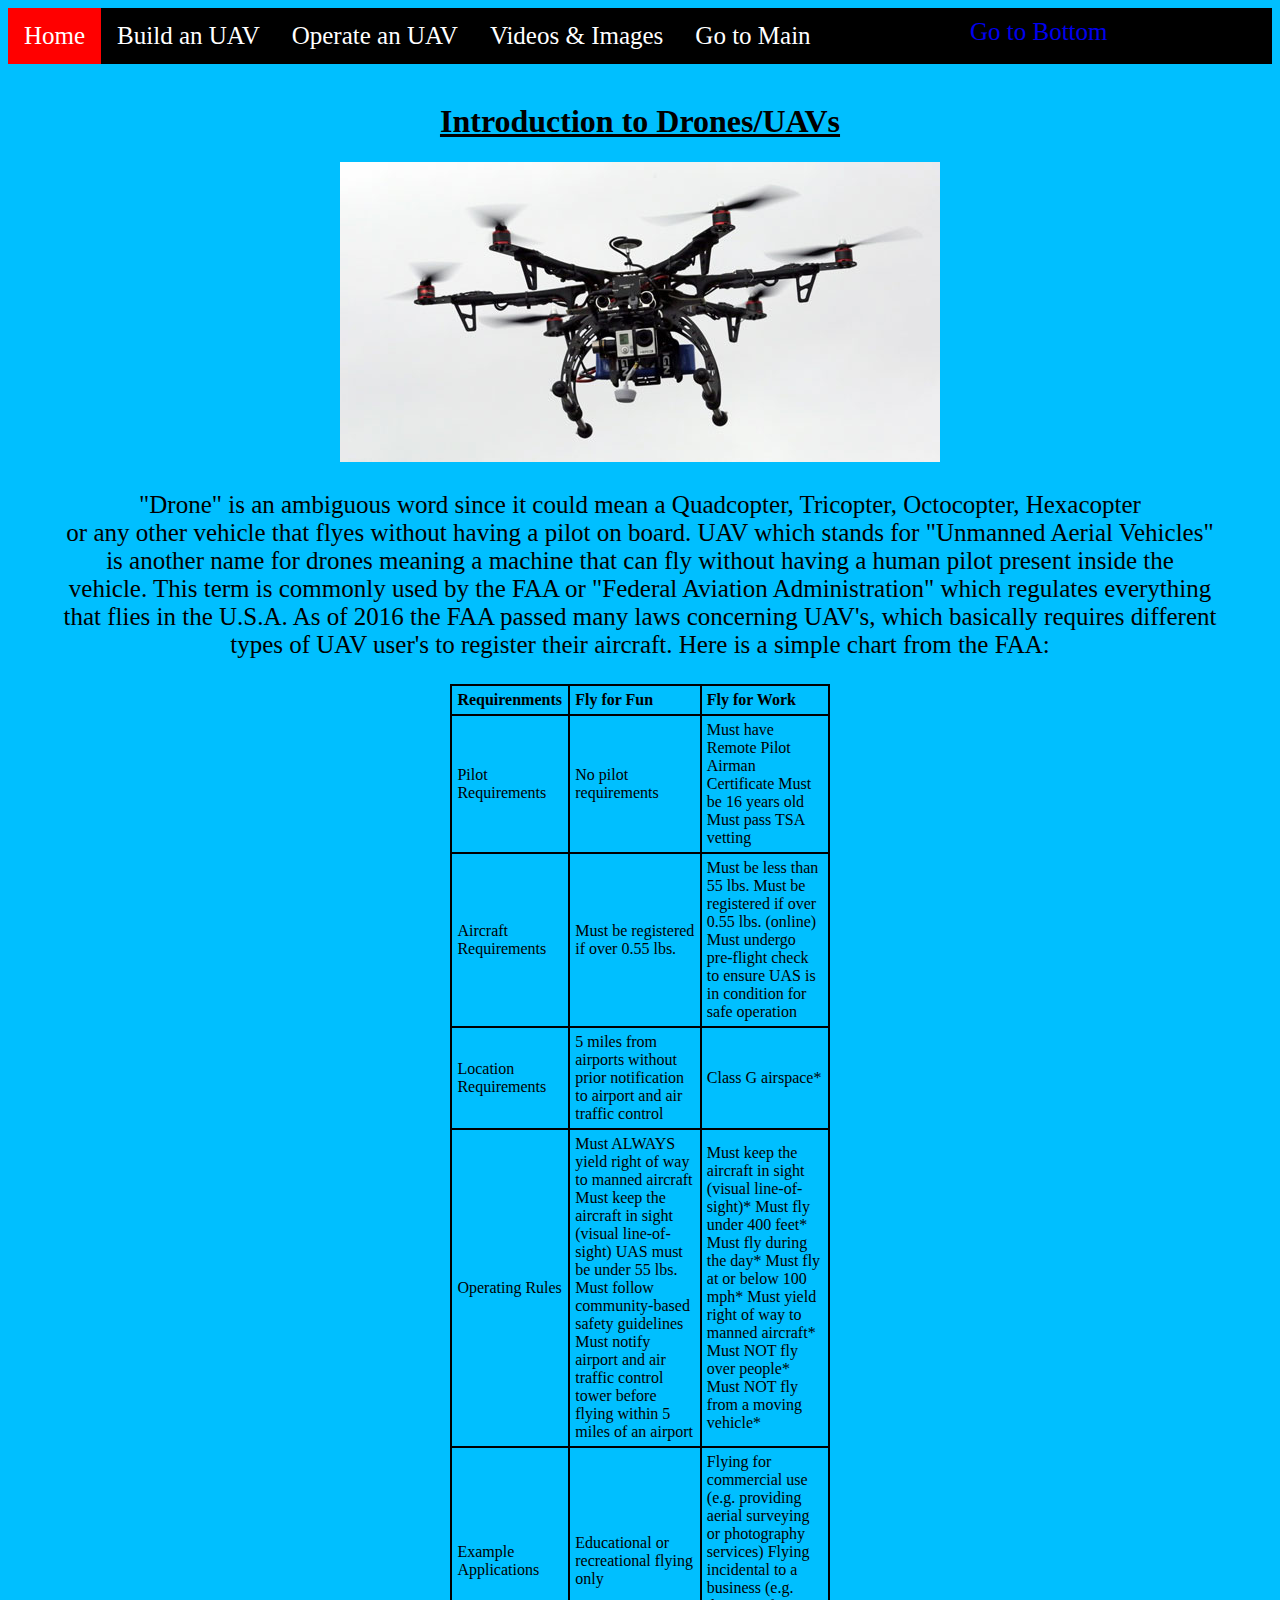
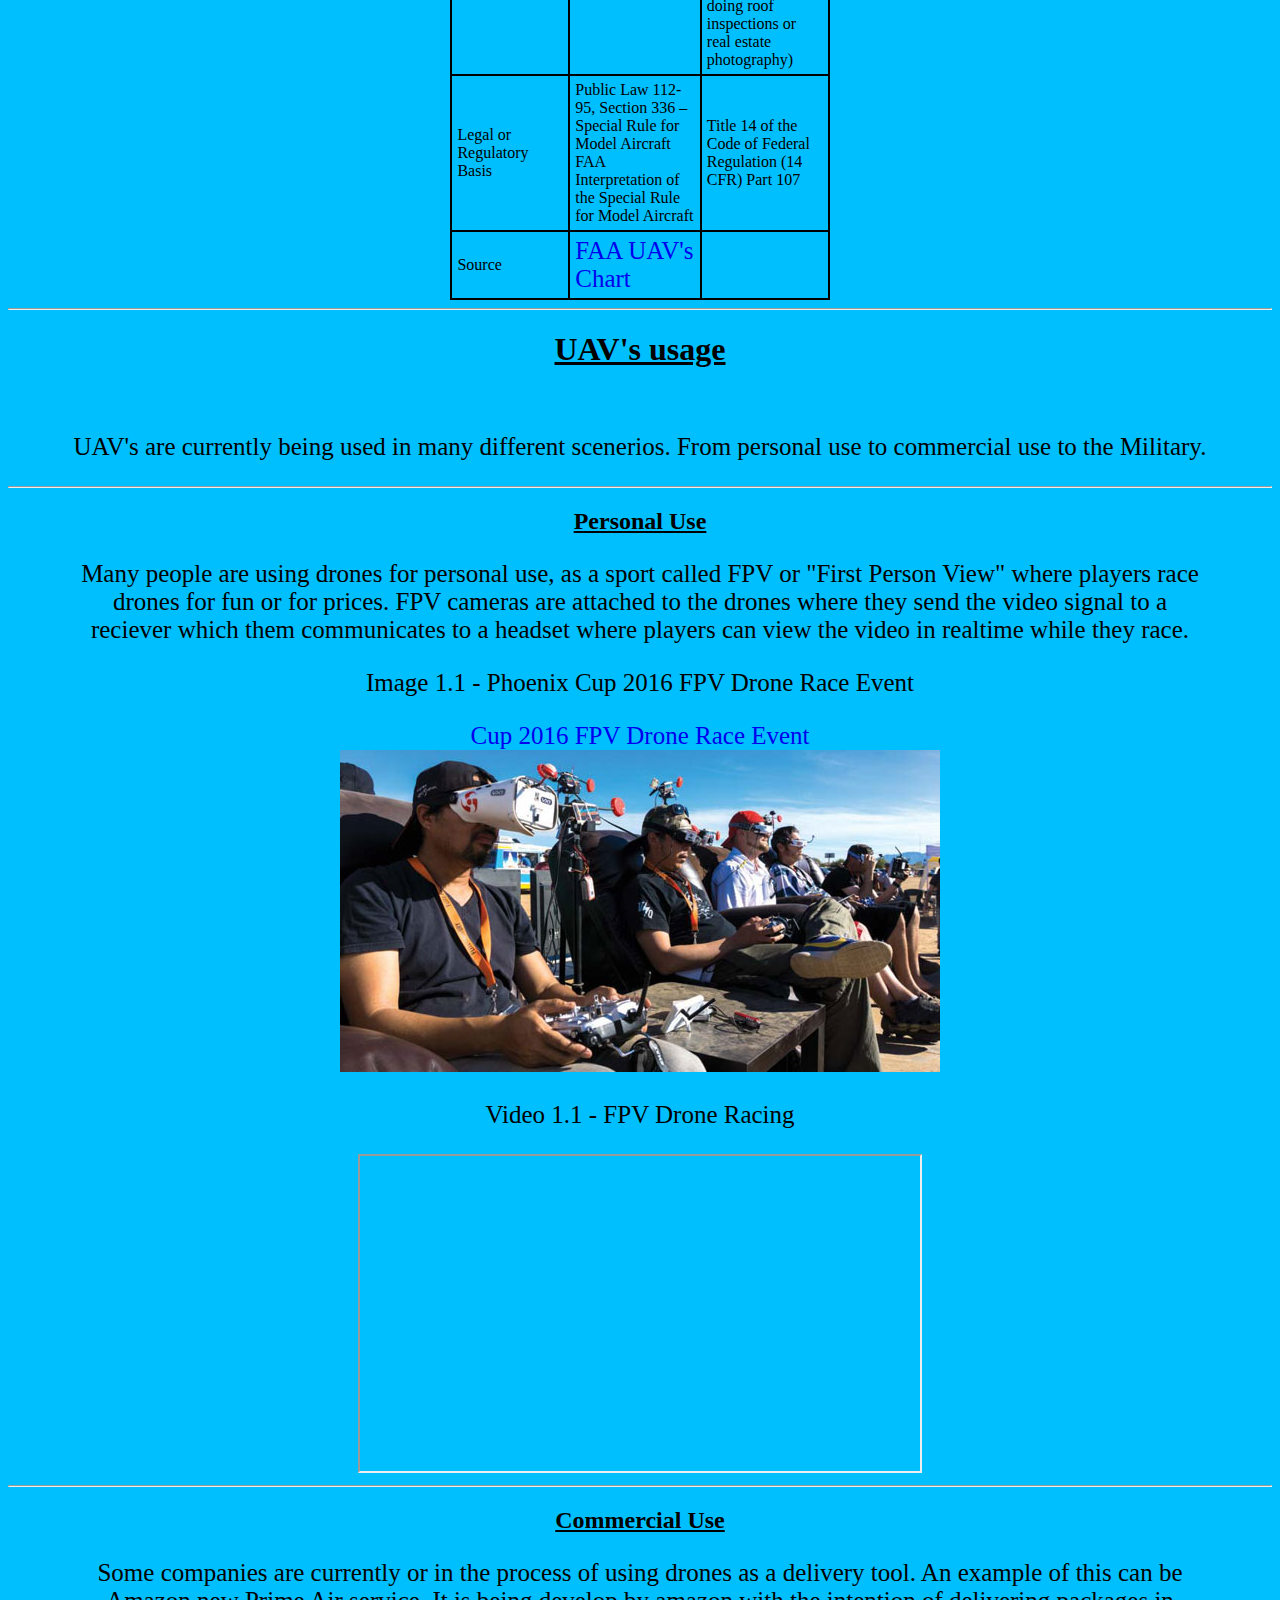
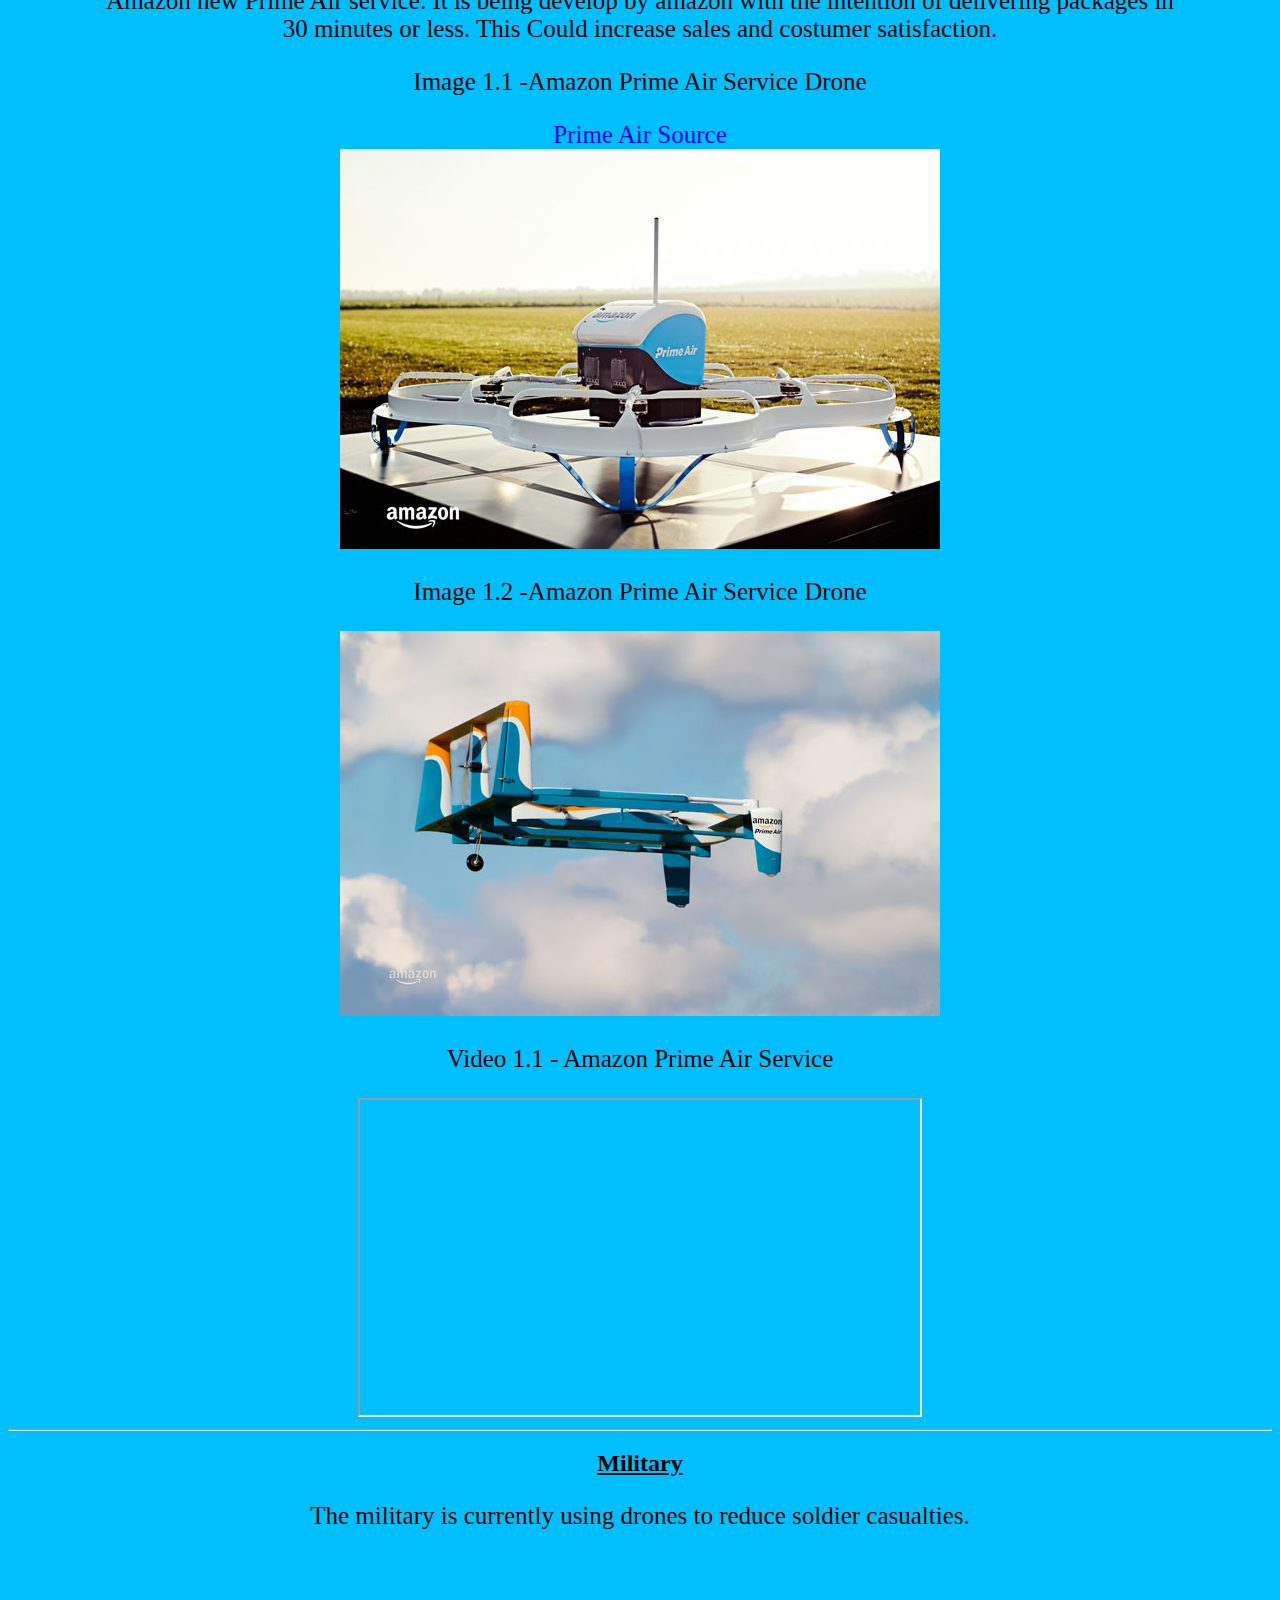
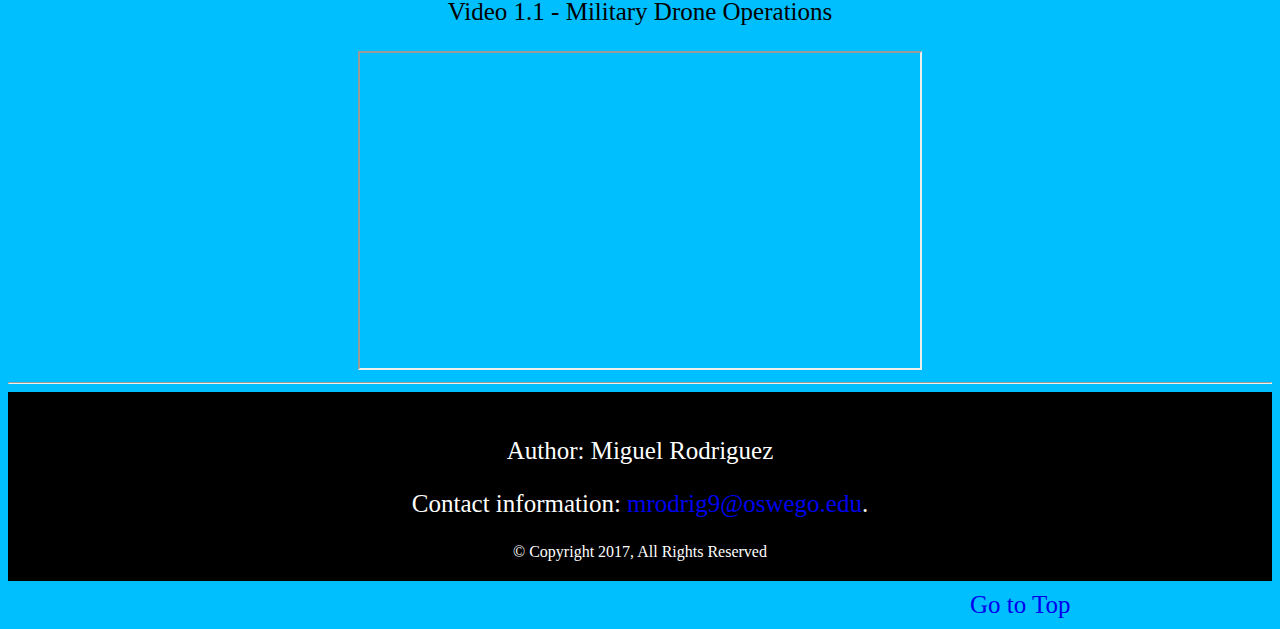
<file: ISC325 - Hypermedia_Web_Design/AssignmentOne/page1.html>
<!DOCTYPE html>
<html lang="en">
<head>
	<title>Drones</title>
	<meta charset="UTF-8">
    <meta name="description" content="SUNY Oswego HTML">
    <meta name="keywords" content="HTML,CSS">

	<style>
        body{
        	background-color:#00bfff;
        }

    	h1{
    		text-align:center;
    		font-family:Verdana;
    	}

    	.intro{
    		text-align:center;
    	}
    	.usage{
    		text-align:center;
    	}
    	p{
    		font-family:Verdana;
    		font-size:25px;

    	}

    	table, th, td {
		    border: 2px solid black;
		    border-collapse: collapse;

	    
		}
		th, td {
		    padding: 5px;
		    text-align: left;
		    font-family: Verdana;    
		}

		a{
			text-decoration: none;
			font-family:Verdana;
			font-size:25px;
		}
       
       ul{
	       	list-style: none;
	       	margin: 0;
	        padding: 0;
	        overflow: hidden;
	        background-color: black;

       	}


       ul li{
       		float:left;
       }

       li a{
	       	display:block;
	       	color:white;
	       	padding: 14px 16px;

       }

       a:hover:not(.active) {

       		background-color: red;
       }

       .active {

       		background-color:red;

       }
       
       footer { 

    		display: block;
    		text-align:center;

		}

	    .right{

	    	position: absolute;
		    right: 0px;
		    width: 300px;
		    padding: 10px;	   

		     }

	    table{

	    	margin-left:auto; 
            margin-right:auto;
	    }
	    iframe{

	    	text-align:center;
	    }

        div .foot{

     		text-align:center;

        }


	</style>

</head>
<body>

<div class="right" id="top">

		<a href="#bottom">Go to Bottom</a>

</div>

<ul>
	<li><a class="active" href="#">Home</a></li>
	<li><a href="buildUav.html">Build an UAV</a></li>
	<li><a href="opUav.html">Operate an UAV</a></li>
	<li><a href="imgVideo.html">Videos &amp; Images </a></li>
	<li><a href="../index.html">Go to Main</a></li>

	

</ul>

<br>

<h1><u>Introduction to Drones/UAVs</u></h1>

<div Style="text-align:center">
	<img src="images/droneIntro.jpg" alt="droneImg">
</div>


<div class="intro">

	<p>"Drone" is an ambiguous word since it could mean a Quadcopter, Tricopter, Octocopter, Hexacopter<br>
		or any other vehicle that flyes without having a pilot on board. UAV which stands for "Unmanned Aerial Vehicles" <br>is another name for drones meaning a machine that can fly without having a human pilot present inside the <br>vehicle. This term is commonly used by the FAA or "Federal Aviation Administration" which regulates everything <br>
		that flies in the U.S.A. As of 2016 the FAA passed many laws concerning UAV's, which basically requires different<br> types of UAV user's to register their aircraft. Here is a simple chart from the FAA:
	 </p>

</div>

<table Style="width:30%">
     
     <tr>
	     <th>Requirenments</th>
	     <th>Fly for Fun</th>
	     <th>Fly for Work</th>
     </tr>

   	 <tr>
   		<td>Pilot Requirements</td>
   		<td>No pilot requirements</td>
   		<td>Must have Remote Pilot Airman Certificate
            Must be 16 years old Must pass TSA vetting</td>
	</tr>

	

	<tr>
   		<td>Aircraft Requirements</td>
   		<td>Must be registered if over 0.55 lbs.</td>
   		<td>Must be less than 55 lbs.
			Must be registered if over 0.55 lbs. (online)
			Must undergo pre-flight check to ensure UAS is in condition for safe operation</td>
	</tr>



	<tr>
   		<td>Location Requirements</td>
   		<td>5 miles from airports without prior notification to airport and air traffic control</td>
   		<td>Class G airspace*</td>
	</tr>



	<tr>
   		<td>Operating Rules</td>
   		<td>Must ALWAYS yield right of way to manned aircraft
			Must keep the aircraft in sight (visual line-of-sight)
			UAS must be under 55 lbs.
			Must follow community-based safety guidelines
			Must notify airport and air traffic control tower before flying within 5 miles of an airport</td>
   		<td>Must keep the aircraft in sight (visual line-of-sight)*
			Must fly under 400 feet*
			Must fly during the day*
			Must fly at or below 100 mph*
			Must yield right of way to manned aircraft*
			Must NOT fly over people*
			Must NOT fly from a moving vehicle*</td>
	</tr>

	<tr>
   		<td>Example Applications</td>
   		<td>Educational or recreational flying only</td>
   		<td>Flying for commercial use (e.g. providing aerial surveying or photography services)
			Flying incidental to a business (e.g. doing roof inspections or real estate photography)</td>
	</tr>

	<tr>
   		<td>Legal or Regulatory Basis</td>
   		<td>Public Law 112-95, Section 336 – Special Rule for Model Aircraft
			FAA Interpretation of the Special Rule for Model Aircraft</td>
   		<td>Title 14 of the Code of Federal Regulation (14 CFR) Part 107</td>
	</tr>

	<tr>
		<td>Source</td>
		<td><a href="https://www.faa.gov/uas/getting_started/" target="_Blank">FAA UAV's Chart</a></td>
	</tr>

</table>

<hr>

<h1><u>UAV's usage</u></h1>

<br>

<div class="usage">
	<p>UAV's are currently being used in many different scenerios. From personal use to commercial use to the Military.<br></p>

	<hr>
	<h2><u>Personal Use</u></h2>

	<p>Many people are using drones for personal use, as a sport called FPV or "First Person View" where players race<br>
	drones for fun or for prices. FPV cameras are attached to the drones where they send the video signal to a<br>
	reciever which them communicates to a headset where players can view the video in realtime while they race.</p>

<div Style="text-align:center" >

     <p>Image 1.1 - Phoenix Cup 2016 FPV Drone Race Event</p>
	<a href="http://www.thedronesmag.com/phoenix-cup-2016-fpv-drone-race-event/" target="_Blank">Cup 2016 FPV Drone Race Event</a>
	<br>
	<img src="images/peopleracing.jpg" alt="FPV Picture">

	<br>

	<p>Video 1.1 - FPV Drone Racing</p>

	 <iframe width="560" height="315" src="https://www.youtube.com/embed/xmEI_HZS64U"  allowfullscreen></iframe> 


</div>

	<hr>
	<h2><u>Commercial Use</u></h2>
	<p>Some companies are currently or in the process of using drones as a delivery tool. An example of this can be<br> Amazon new Prime Air service. It is being develop by amazon with the intention of delivering packages in<br>
	30 minutes or less. This Could increase sales and costumer satisfaction.</p>

	<p>Image 1.1 -Amazon Prime Air Service Drone</p>
	<a href="https://www.amazon.com/Amazon-Prime-Air/b?ie=UTF8&node=8037720011" target="_Blank">Prime Air Source</a>
	<br>
	<img src="images/prime.jpg" alt="Prime Air Pic">
	<br>

	<p>Image 1.2 -Amazon Prime Air Service Drone</p>
	<img src="images/prime2.jpg" alt="Prime Air Pic">
	<br>
	<p>Video 1.1 - Amazon Prime Air Service</p>
	<iframe width="560" height="315" src="https://www.youtube.com/embed/vNySOrI2Ny8" allowfullscreen></iframe>

	<hr>
	<h2><u>Military</u></h2>

	<p>The military is currently using drones to reduce soldier casualties. </p>

	<br>
	<p>Video 1.1 - Military Drone Operations</p>
	<iframe width="560" height="315" src="https://www.youtube.com/embed/hZV8IfJm-MI" allowfullscreen></iframe>

</div>

<hr>

<div style="background-color:black;color:white;padding:20px;">
	<footer>
	  <p>Author: Miguel Rodriguez</p>
	  <p>Contact information: <a href="mailto:mrodrig9@oswego.edu" target="_Blank">
	  mrodrig9@oswego.edu</a>.</p>

	  © Copyright 2017, All Rights Reserved
	</footer>
</div>

<div class="right" id="bottom">

	<a href="#top">Go to Top</a>

</div>

</body>
</html>
</file>
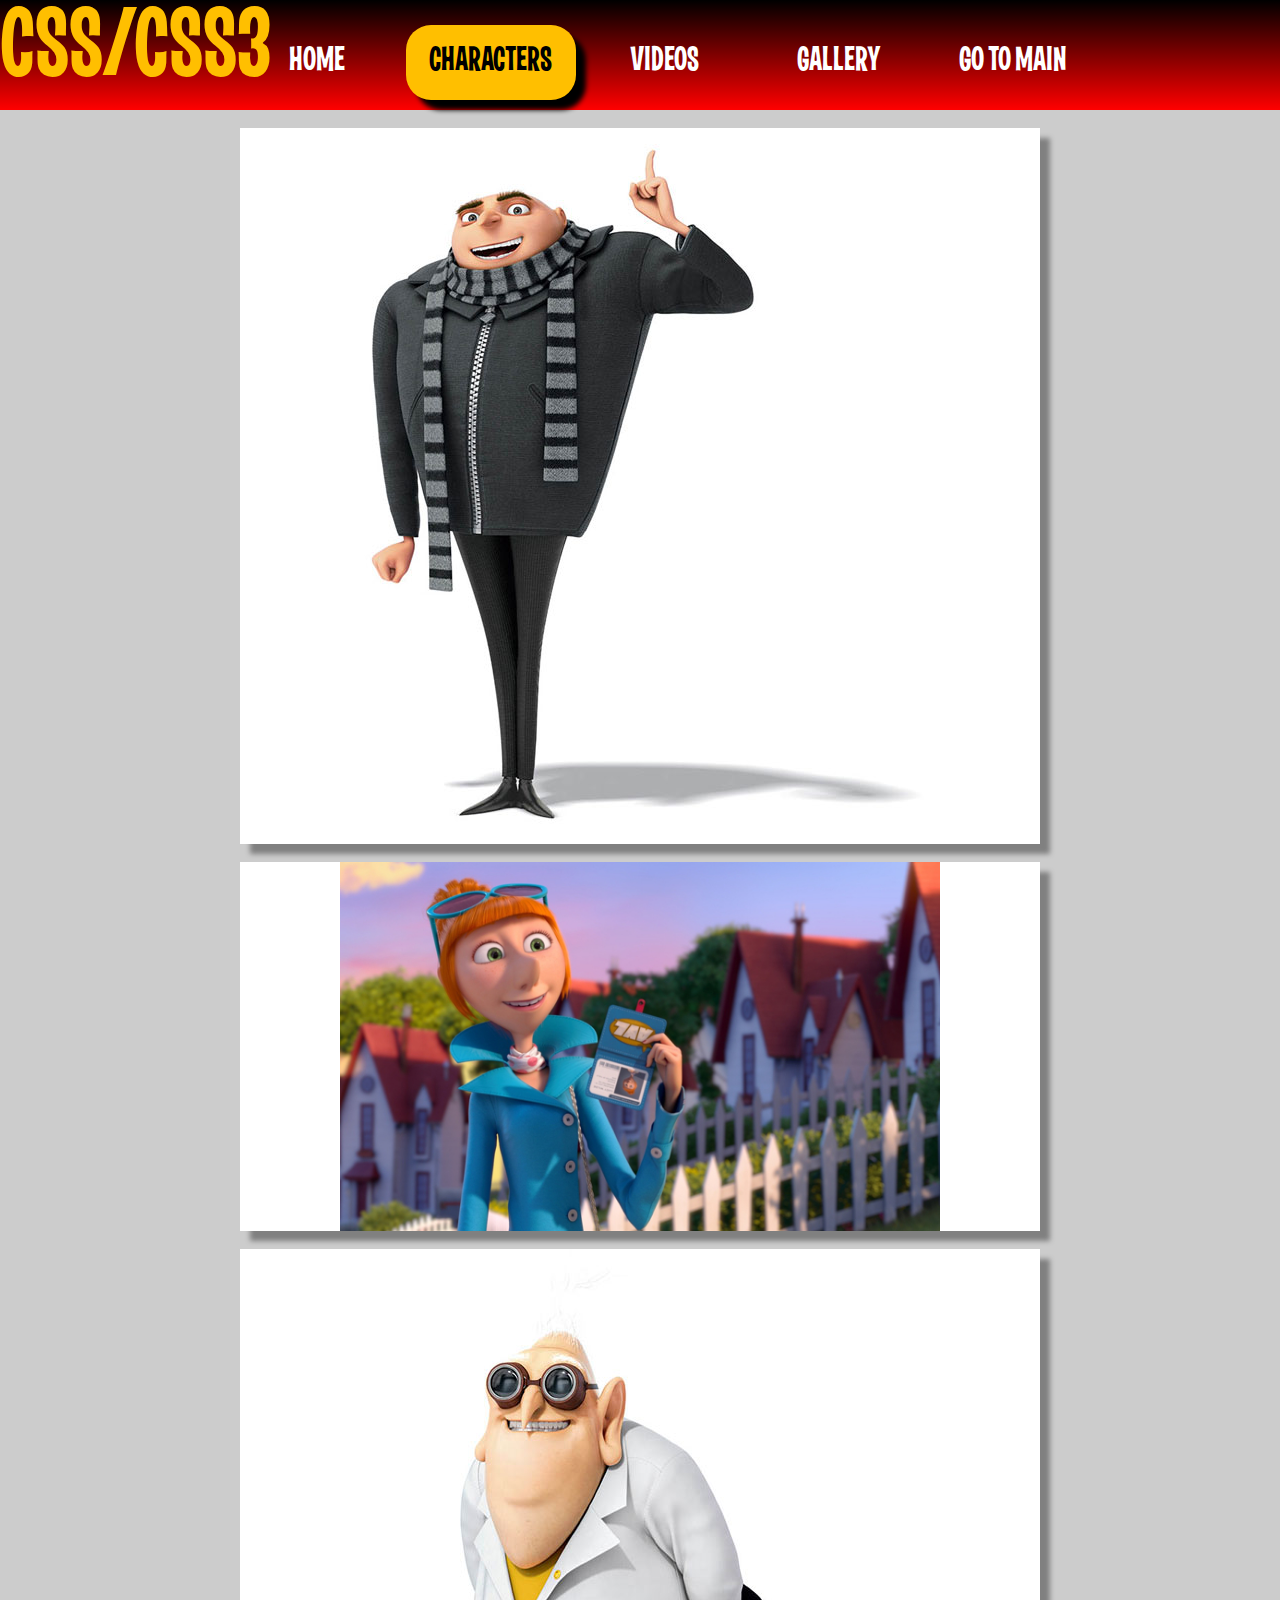
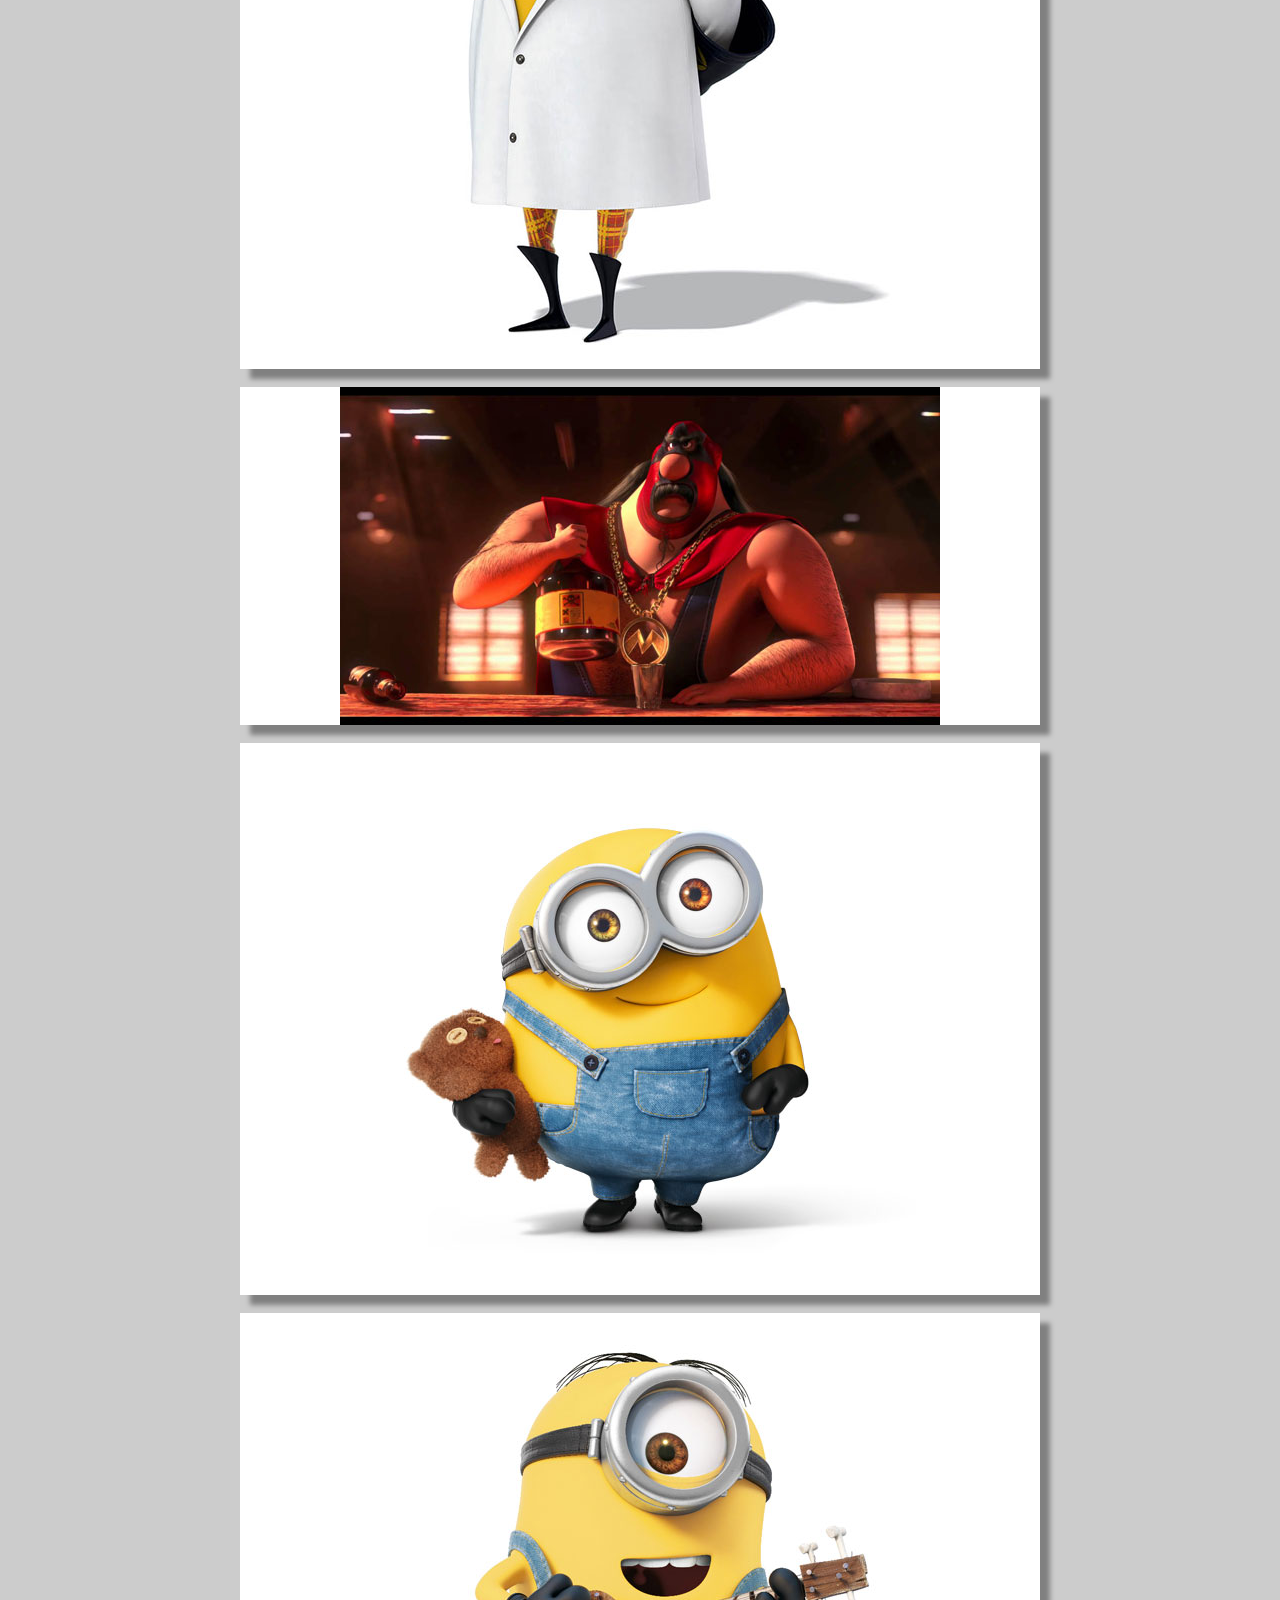
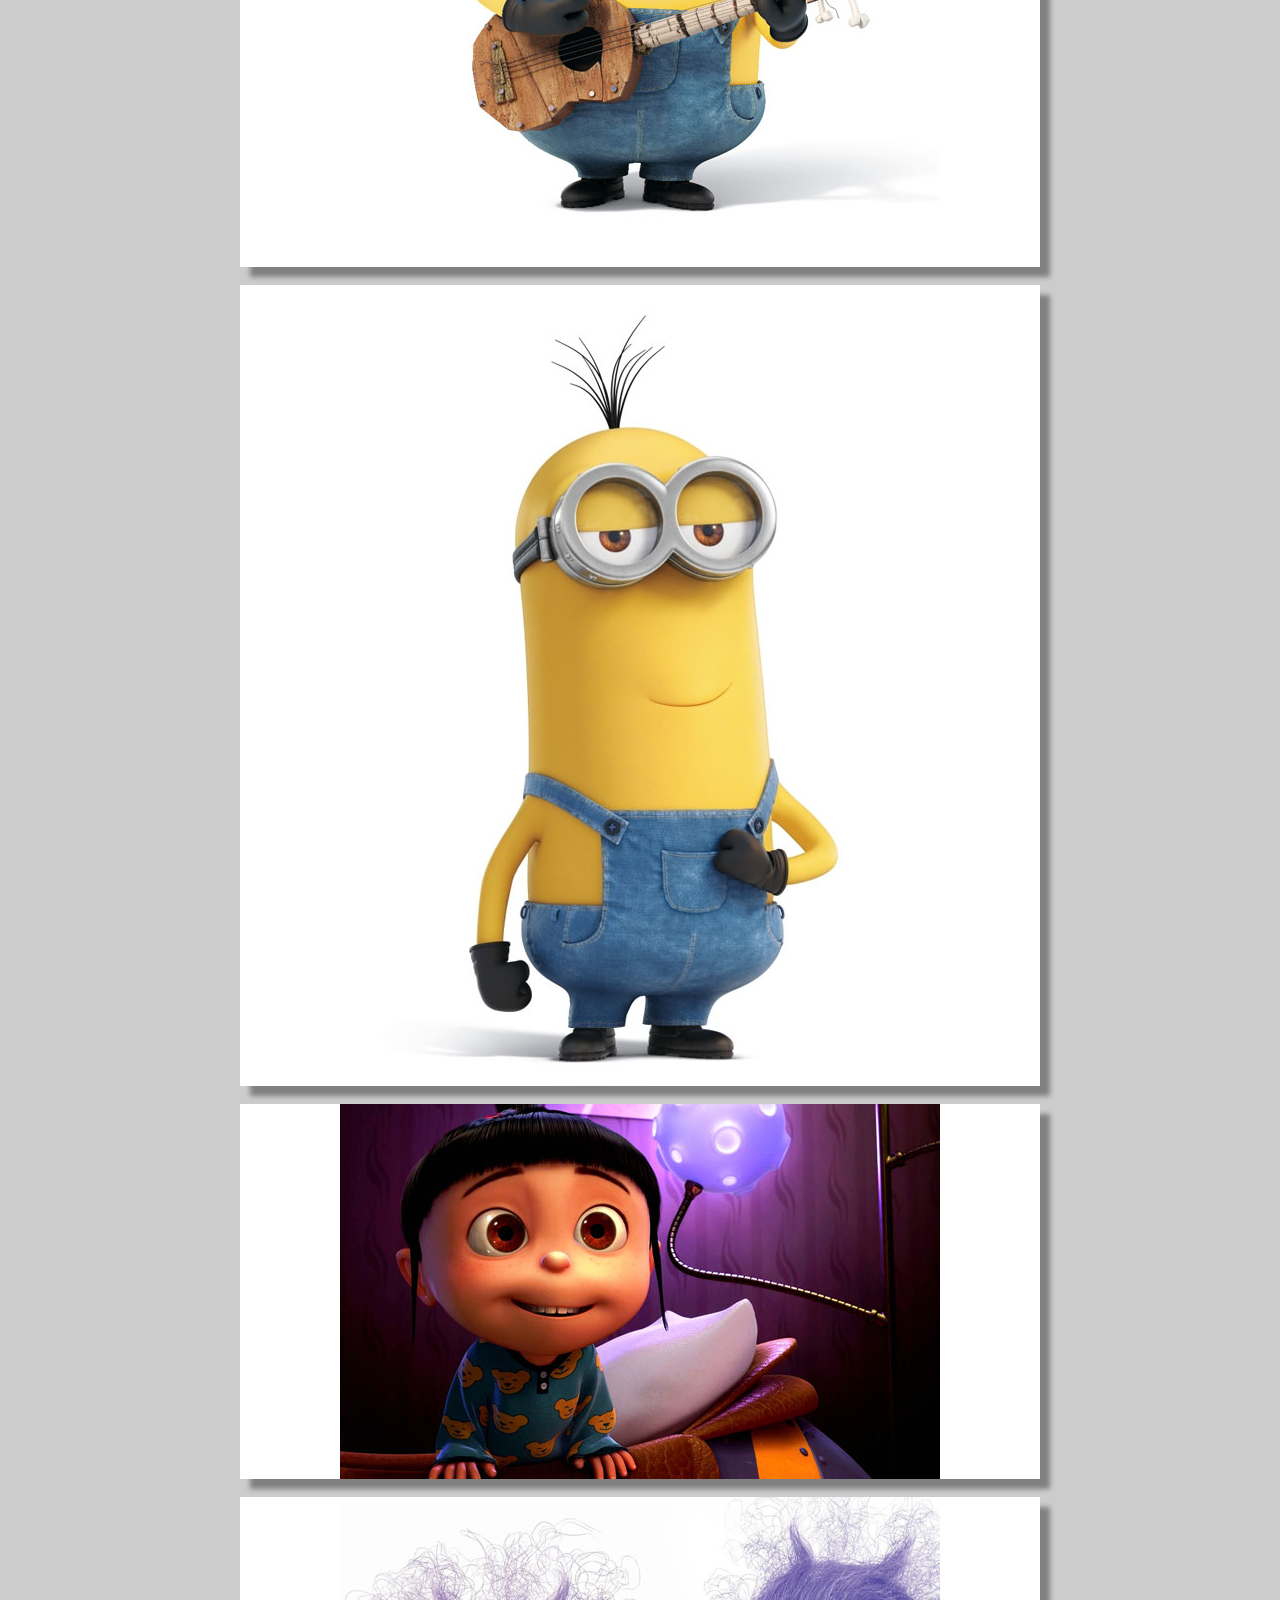
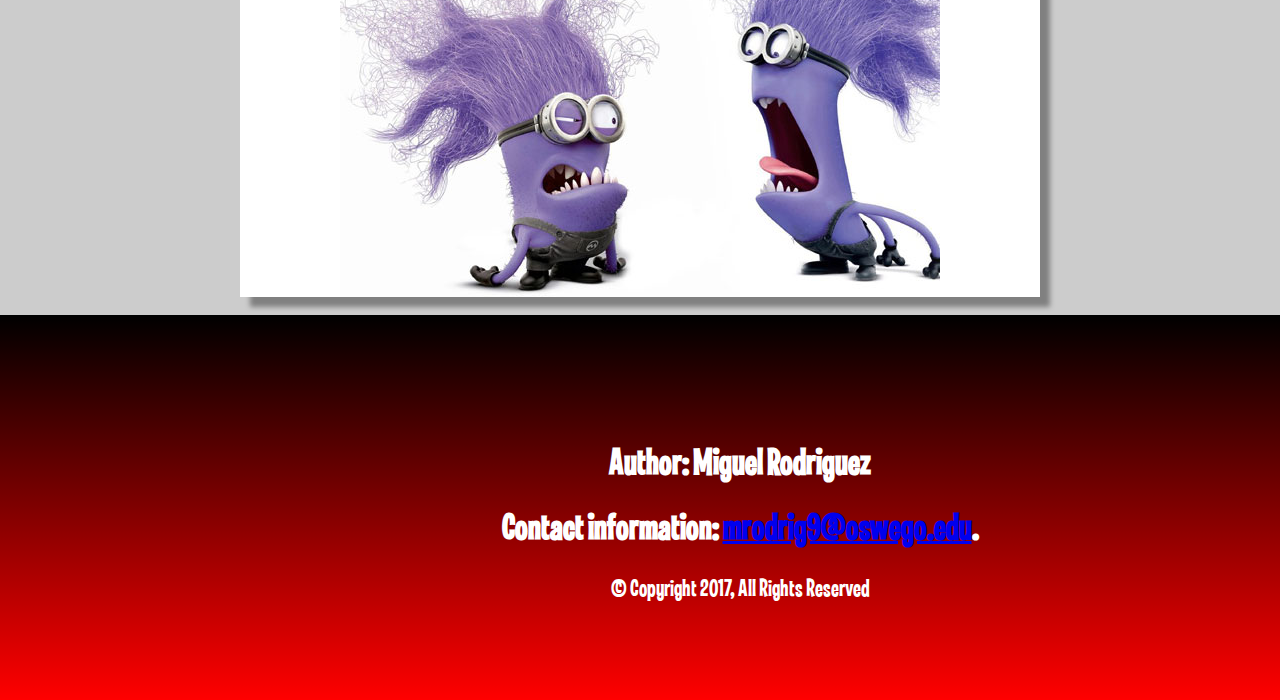
<file: ISC325 - Hypermedia_Web_Design/AssignmentThree/characters.html>
<!DOCTYPE html>
<html>
<head>
  <title>CSS Assignment</title>
  <link rel="stylesheet" type="text/css" href="css/style.css">
  <meta charset="UTF-8">
  <meta name="description" content="SUNY Oswego CSS3">
  <meta name="keywords" content="CSS/CSS3">

  <!--    Starts CSS -->
  <style>
  body {
    margin:0px;
    overflow-x: hidden; 
  }


  	div img{
        user-drag: none; 
  			user-select: none;
  			-moz-user-select: none;
  			-webkit-user-drag: none;
  			-webkit-user-select: none;
  			-ms-user-select: none;

          }

    .container {
        position: relative;
        width: 600px;
        background-color: white;
        box-shadow: 10px 10px 5px grey;
        width:800px; margin:0 auto;
    }

    .image {
        display: block;
        width:600px; margin:0 auto;
        height: auto;

    }

   .overlay {
        position: absolute;
        bottom: 100%;
        left: 0;
        right: 0;
        background-color: #ffbf00;
        overflow: hidden;
        width: 100%;
        height:0;
        transition: .5s ease;
    }

  .container:hover .overlay {
        bottom: 0;
        height: 100%;
    }

  .text {
    
        color: white;
        font-size: 40px;
        position: absolute;
        overflow: hidden;
        top: 50%;
        left: 50%;
        transform: translate(-50%, -50%);
        -ms-transform: translate(-50%, -50%);
    }

    @font-face {
        font-family: despicable;
        src: url(fonts/lasvegas-jackpot.woff);
    }

    .nav #el{
        font-family: despicable; 
        font-size: 25px;"

    }
    .logo{
        font-family: despicable; 
        font-size: 100px;
    }

  </style>

  <!-- End CSS -->

</head>
<body>

  <header>
      <div class='logo'>CSS/CSS3</div>
      <div class="nav">
        <ul id="el">
          <li class="home"><a href="page3.html">Home</a></li>
          <li class="about"><a class="active" href="characters.html">Characters</a></li>
          <li class="news"><a href="videos.html">Videos</a></li>
          <li class="contact"><a href="gallery.html">Gallery</a></li>
          <li class="contact"><a href="../index.html">Go To Main</a></li>
        </ul>
      </div>
    </header>
  <br>
    <div class="container">
    <img src="images/Gru.jpg" alt="Avatar" class="image">
    <div class="overlay">
      <div class="text">Hello, My name is Gru and I am played by Steve Carell. I am a villain that is currently using his powers for good.</div>
    </div>
  </div>
  <br>
  <div class="container">
    <img src="images/lucy.jpg" alt="Avatar" class="image">
    <div class="overlay">
      <div class="text">Hello, my name is Lucy and I am played by Kristen Wiig. I worked for the AVL and I am Gru's girlfriend.</div>
    </div>
  </div>
  <br>
  <div class="container">
    <img src="images/Nefario.jpg" alt="Avatar" class="image">
    <div class="overlay">
      <div class="text">Hello, my name is Dr. Nefario and I am played by Russell Brand. I am Gru's co-worker working on his lab to make the world a better place.</div>
    </div>
  </div>
  <br>
  <div class="container">
    <img src="images/elmacho.jpg" alt="Avatar" class="image">
    <div class="overlay">
      <div class="text">Hello, my name is El Macho and I am played by Benjamin Bratt. I am the villain in Despicable Me 2.</div>
    </div>
  </div>
  <br>
  <div class="container">
    <img src="images/bob.jpg" alt="Avatar" class="image">
    <div class="overlay">
      <div class="text">Hello, my name is Bob the Minion and I am played by Pierre Coffin. I work for Gru and he is my father.</div>
    </div>
  </div>
  <br>

  <div class="container">
    <img src="images/stuart.jpg" alt="Avatar" class="image">
    <div class="overlay">
      <div class="text">Hello, my name is Stuart the Minion and I am played by Pierre Coffin. I work for Gru and he is my father.</div>
    </div>
  </div>
  <br>

  <div class="container">
    <img src="images/kevin.jpg" alt="Avatar" class="image">
    <div class="overlay">
      <div class="text">Hello, my name is Kevin the Minion and I am played by Pierre Coffin. I work for Gru and he is my father. For some odd reason I look like Kevin from "The Office US".</div>
    </div>
  </div>
  <br>

  <div class="container">
    <img src="images/acnes.jpg" alt="Avatar" class="image">
    <div class="overlay">
      <div class="text">Hello, my name is Agnes and I am played by Elsie Fisher. I am Gru's adopted orphan daughter and I am happy because Lucy is my new mom.</div>
    </div>
  </div>
  <br>

  <div class="container">
    <img src="images/evilminion.jpg" alt="Avatar" class="image">
    <div class="overlay">
      <div class="text">Hello, my name is Evil minion and I am played by Pierre Coffin. We are stupid and destroy everything we touch.</div>
    </div>
  </div>
  <br>

    <div>
  	<footer style=" font-family: despicable; font-size: 25px;">
  		  <h2>Author: Miguel Rodriguez</h2>
  		  <h2>Contact information: <a href="mailto:mrodrig9@oswego.edu" target="_Blank">
  		  mrodrig9@oswego.edu</a>.</h2>

  		  © Copyright 2017, All Rights Reserved
  	</footer>
  </div>

</body>
</html>
</file>
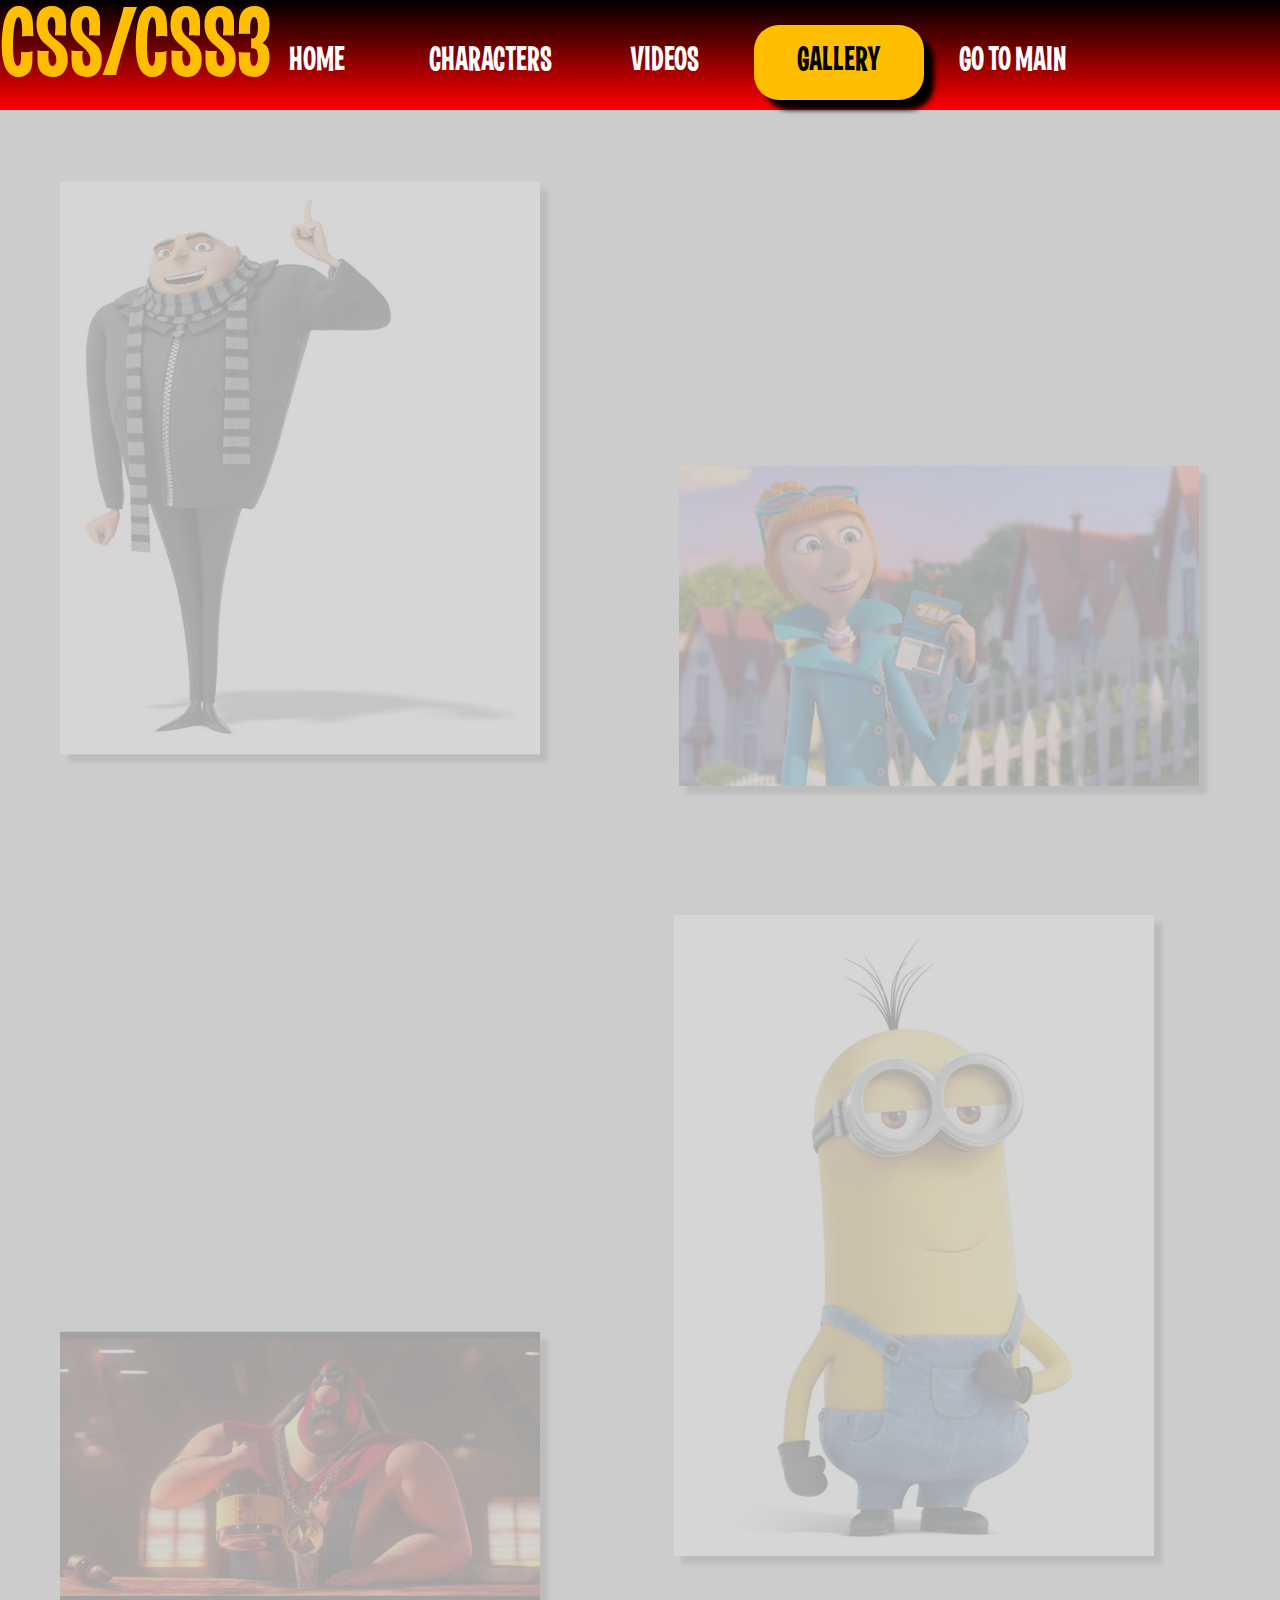
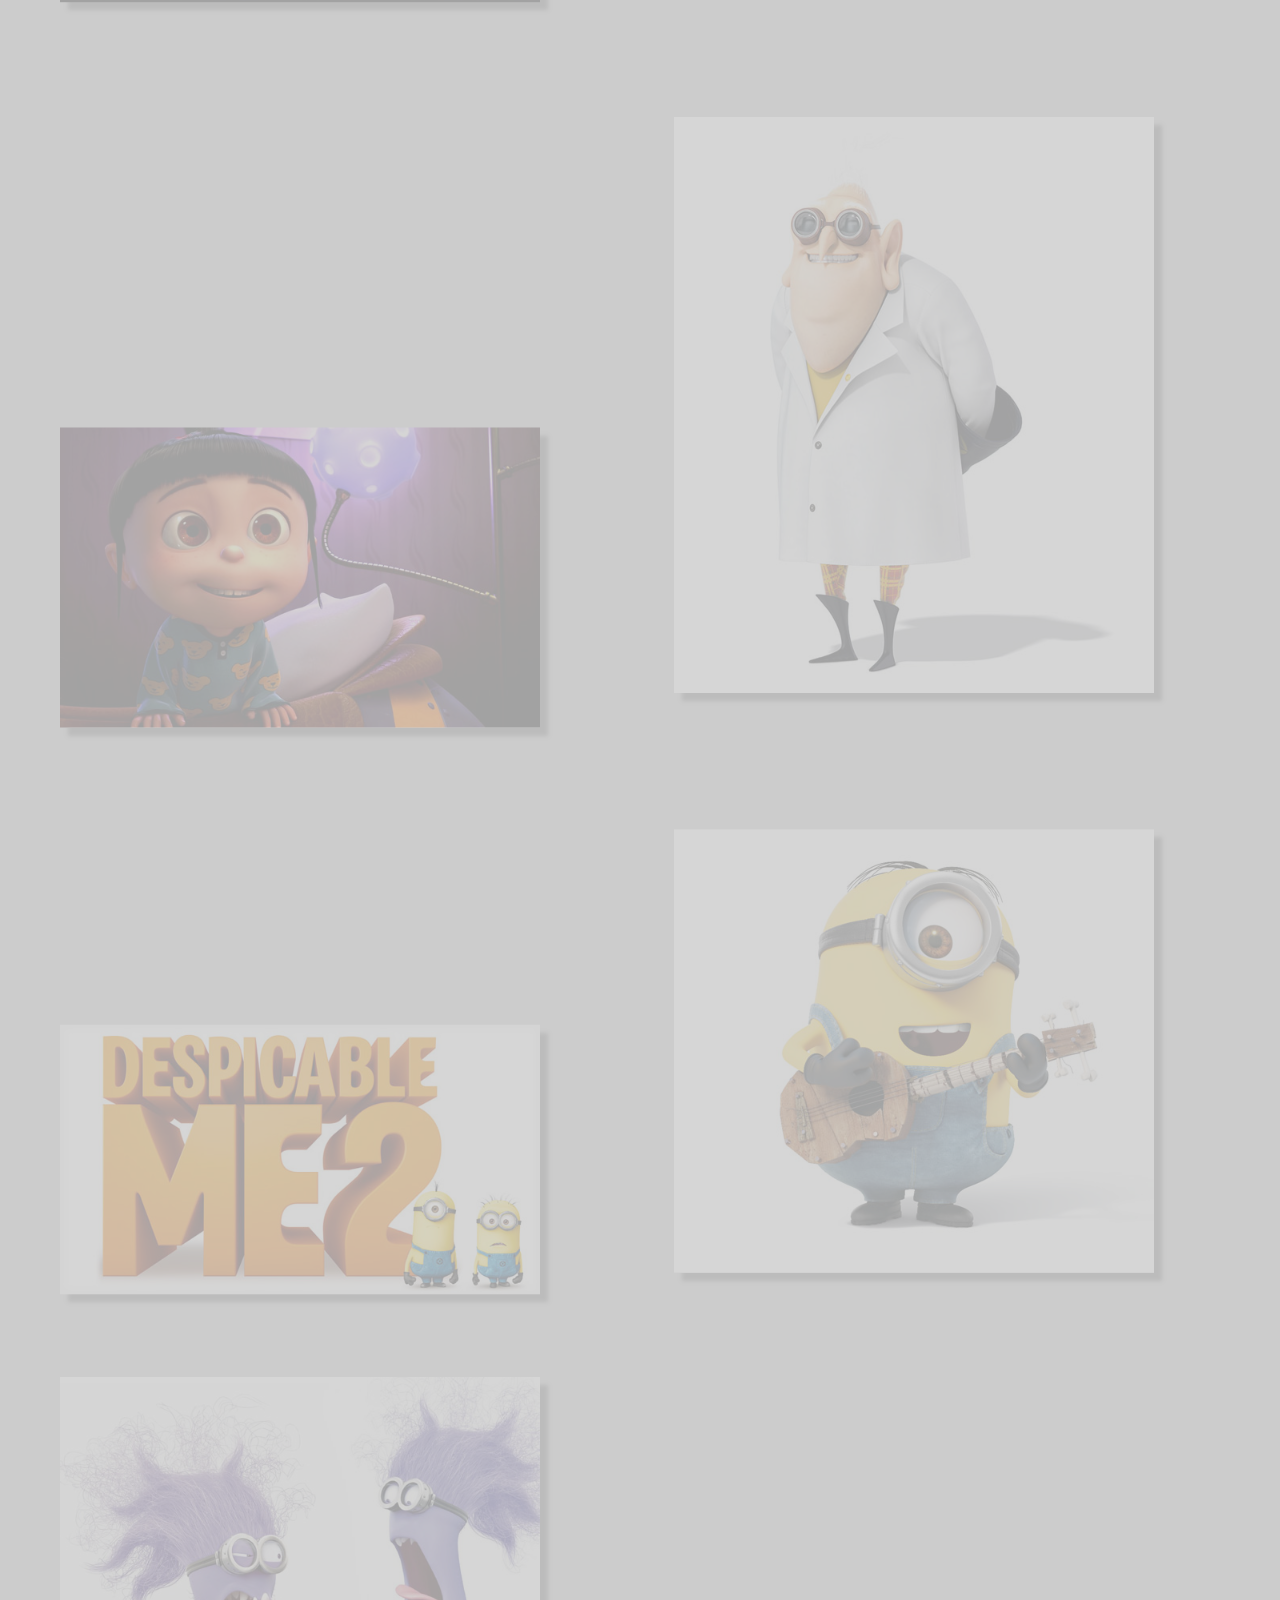
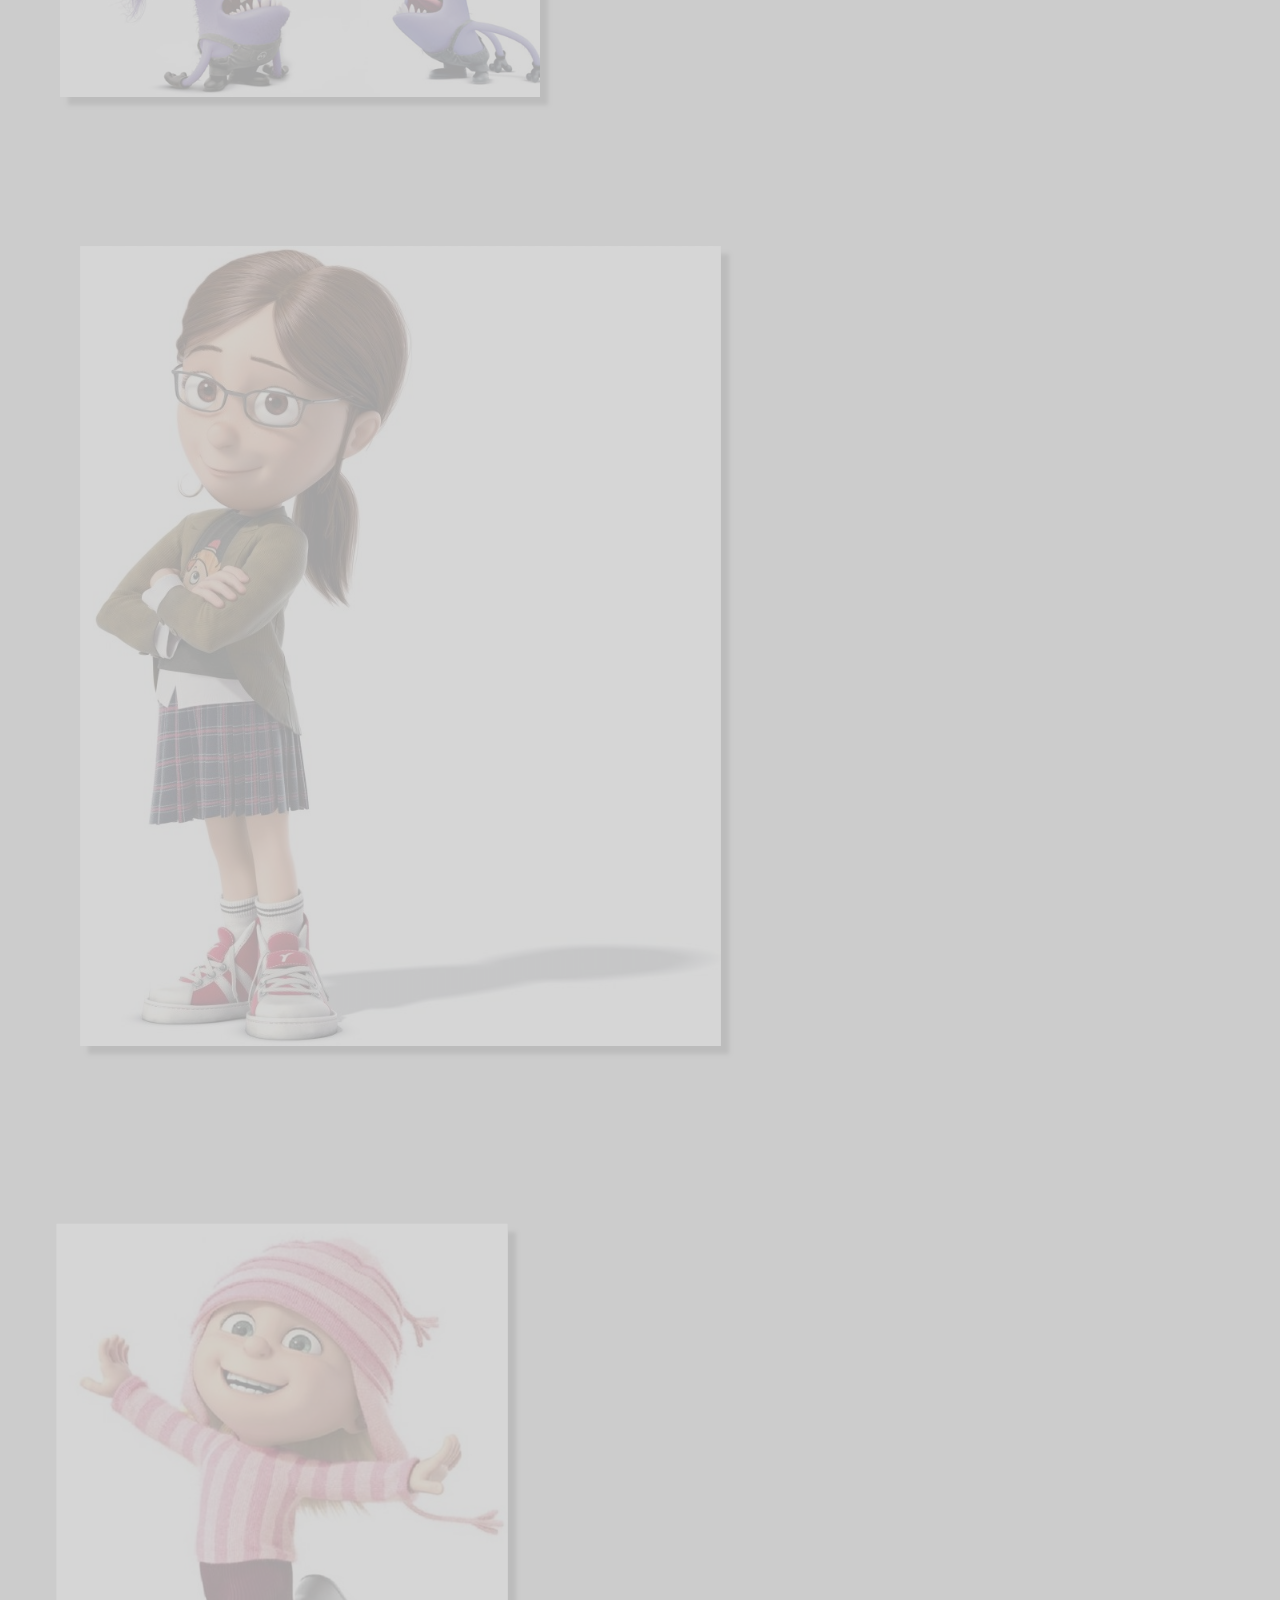
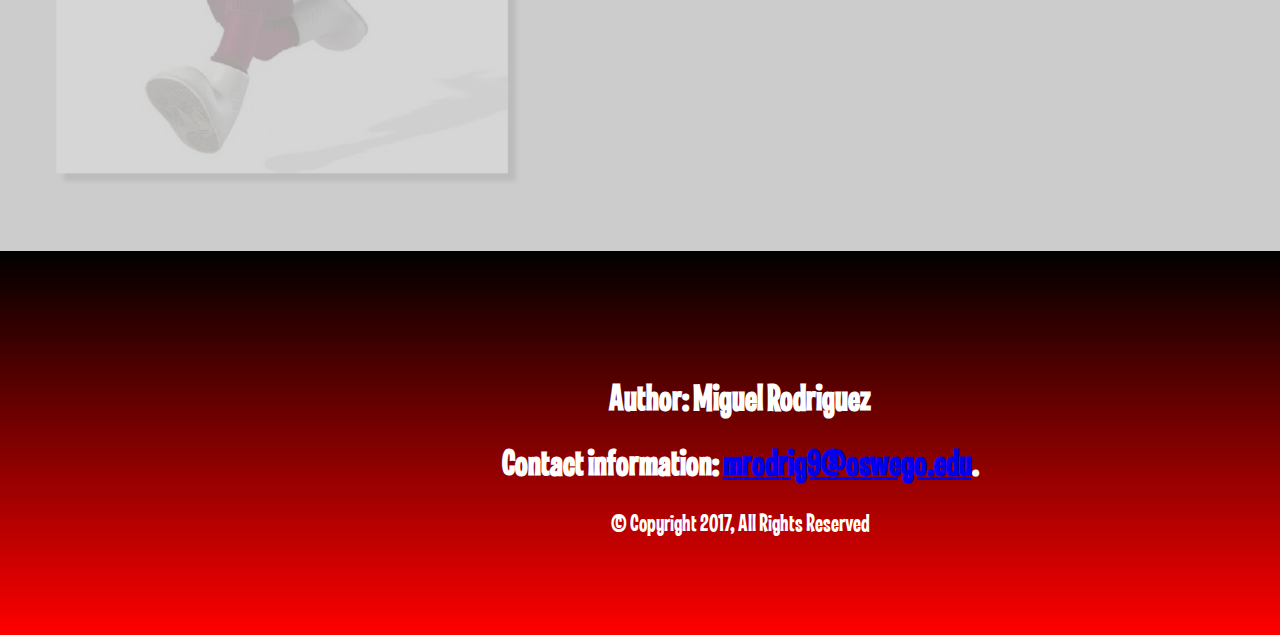
<file: ISC325 - Hypermedia_Web_Design/AssignmentThree/gallery.html>
<!DOCTYPE html>
<html>
<head>
  <title>CSS Assignment</title>
  <link rel="stylesheet" type="text/css" href="css/style.css">
  <meta charset="UTF-8">
  <meta name="description" content="SUNY Oswego CSS3">
  <meta name="keywords" content="CSS/CSS3">

  <!--    Starts CSS -->
  <style>

    body {
      margin:0px;
      overflow-x: hidden;
    }

  	div img{

        user-drag: none; 
  			user-select: none;
  			-moz-user-select: none;
  			-webkit-user-drag: none;
  			-webkit-user-select: none;
  			-ms-user-select: none;
         box-shadow: 10px 10px 5px grey;

        }


    .gallHover img{

        -webkit-transform:scale(0.8); 
        -moz-transform:scale(0.8); 
        -o-transform:scale(0.8); 
        -webkit-transition-duration: 0.5s; 
        -moz-transition-duration: 0.5s; 
        -o-transition-duration: 0.5s; 
        opacity: 0.2; 
        margin: 0 10px 5px 0;
        box-shadow: 10px 10px 5px grey;

    }

    .gallHover img:hover{
        -webkit-transform:scale(1.1);
        -moz-transform:scale(1.1); 
        -o-transform:scale(1.1); 
        box-shadow:0px 0px 30px grey; 
        -webkit-box-shadow:0px 0px 30px grey;
        -moz-box-shadow:0px 0px 30px grey; 
        opacity: 1;
        box-shadow: 10px 10px 5px grey;
    }

    @font-face {
        font-family: despicable;
        src: url(fonts/lasvegas-jackpot.woff);
    }

    .nav #el{
        font-family: despicable; 
        font-size: 25px;"

    }
    .logo{
        font-family: despicable; 
        font-size: 100px;
    }
   
  </style>

  <!-- End CSS -->

</head>
<body>

  <header>
      <div class='logo'>CSS/CSS3</div>
      <div class="nav">
        <ul id="el">
          <li class="home"><a href="page3.html">Home</a></li>
          <li class="about"><a href="characters.html">Characters</a></li>
          <li class="news"><a href="videos.html">Videos</a></li>
          <li class="contact"><a class="active" href="gallery.html">Gallery</a></li>
          <li class="contact"><a href="../index.html">Go To Main</a></li>
        </ul>
      </div>
  </header>

  <div class="gallHover">
    <img src="images/Gru.jpg" alt="Gru Image" />
    <img src="images/lucy.jpg" alt="lucy Image" />
    <img src="images/elmacho.jpg" alt="el macho Image" />
    <img src="images/kevin.jpg" alt="kevin Image"/>
    <img src="images/acnes.jpg" alt="agnes Image"/>
    <img src="images/Nefario.jpg" alt="nefario Image"/>
    <img src="images/despicable.jpg" alt="despicable me Image" />
    <img src="images/stuart.jpg" alt="stuart Image"/>
    <img src="images/evilminion.jpg" alt="evil minion Image"/>
    <img src="images/margo.jpg" alt="margo Image"/>
    <img src="images/edith.jpg" alt="edith Image"/>
  </div>

  <div>
  	<footer style=" font-family: despicable; font-size: 25px;">
  		  <h2>Author: Miguel Rodriguez</h2>
  		  <h2>Contact information: <a href="mailto:mrodrig9@oswego.edu" target="_Blank">
  		  mrodrig9@oswego.edu</a>.</h2>
  		  © Copyright 2017, All Rights Reserved
  	</footer>
  </div>

</body>
</html>
</file>
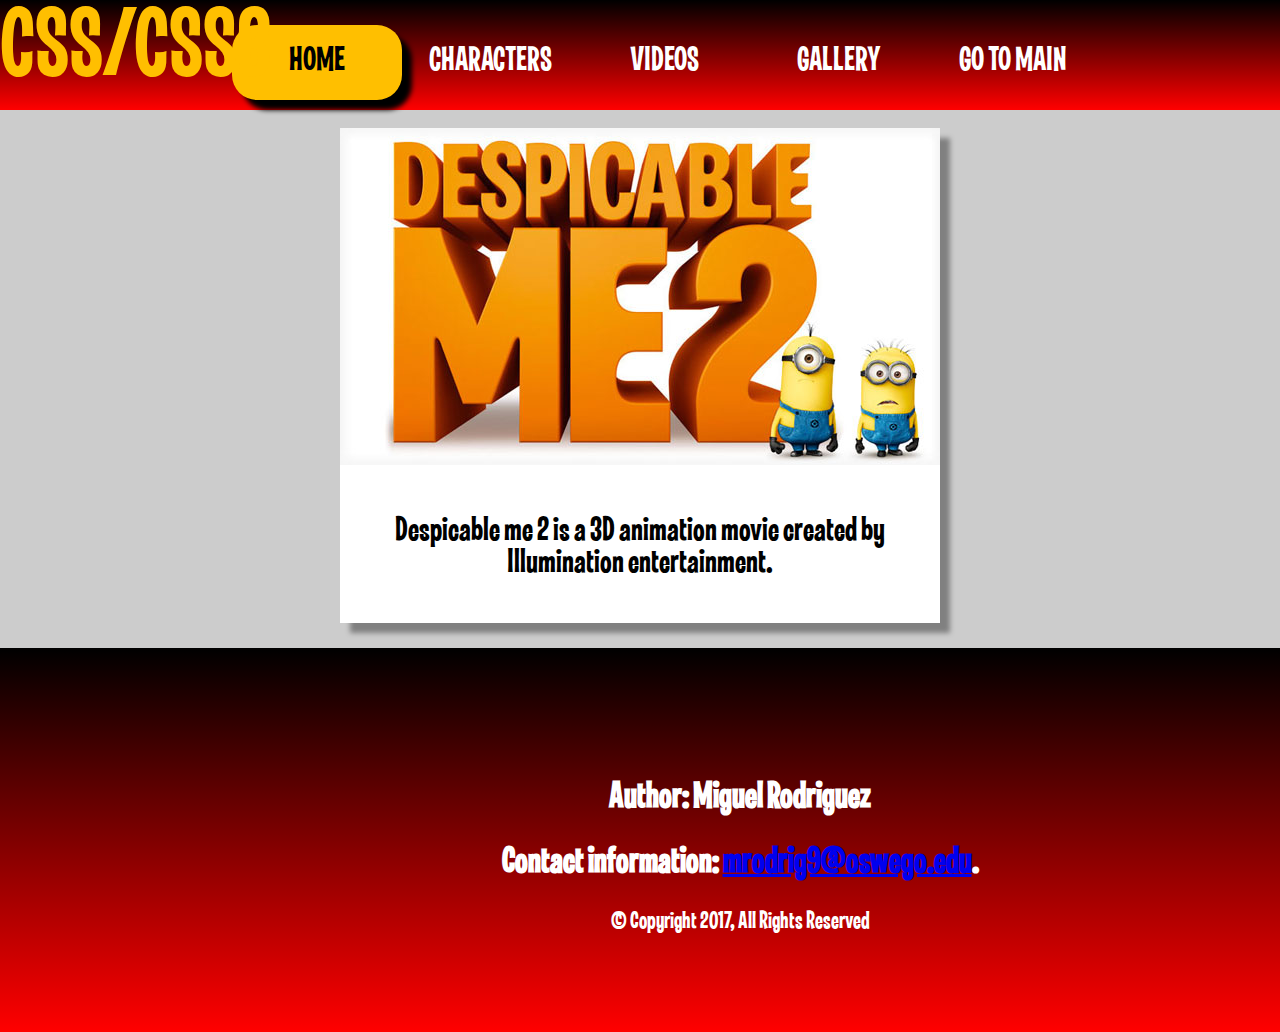
<file: ISC325 - Hypermedia_Web_Design/AssignmentThree/page3.html>
<!DOCTYPE html>
<html>
<head>
	<title>CSS Assignment</title>
	<link rel="stylesheet" type="text/css" href="css/style.css">
	<meta charset="UTF-8">
	<meta name="description" content="SUNY Oswego CSS3">
	<meta name="keywords" content="CSS/CSS3">

	<!--    Starts CSS -->
	<style>

		div img{
	    	user-drag: none; 
			user-select: none;
			-moz-user-select: none;
			-webkit-user-drag: none;
			-webkit-user-select: none;
			-ms-user-select: none;

	       	 }

	 	#content {
	    
		    height: 100px;
		    padding: 15px;
		    background-color: white;
		    box-shadow: 10px 10px 5px grey;
		    width:800px; margin:0 auto;

		}

		body {

			margin:0px;
			overflow-x: hidden;

			}

		div.intro {

		   width:600px; margin:0 auto;
		   background-color: white;
		   box-shadow: 10px 10px 5px grey;
		   margin-bottom: 25px;

			}
		.logo{
			font-family: despicable; 
			font-size: 100px;
		}

		div.container {
		  
		  text-align: center;
		  padding: 10px 20px;
			}
		@font-face {
		   font-family: despicable;
		   src: url(fonts/lasvegas-jackpot.woff);
		}

		.nav #el{
	      font-family: despicable; 
	      font-size: 25px;"

		}


	</style>

<!-- End CSS -->

</head>
<body>

	<header>
	    <div class='logo'>CSS/CSS3</div>
	    <div class="nav">
		  <ul id="el">
	        <li class="home"><a  class="active" href="#">Home</a></li>
	        <li class="about"><a href="characters.html">Characters</a></li>
	        <li class="news"><a href="videos.html">Videos</a></li>
	        <li class="contact"><a href="gallery.html">Gallery</a></li>
	        <li class="contact"><a href="../index.html">Go To Main</a></li>
	      </ul>
	    </div>

	 </header>
	<br>

	<div class="intro">
	  <img src="images/despicable.jpg" alt="Despicable">
	  <div class="container">
	    <p style=" font-family: despicable; font-size: 35px;">Despicable me 2 is a 3D animation movie created by Illumination entertainment.</p>
	  </div>
	</div>

	<div>
		<footer style=" font-family: despicable; font-size: 25px;">
			  <h2>Author: Miguel Rodriguez</h2>
			  <h2>Contact information: <a href="mailto:mrodrig9@oswego.edu" target="_Blank">
			  mrodrig9@oswego.edu</a>.</h2>

			  © Copyright 2017, All Rights Reserved
		</footer>
	</div>

</body>
</html>
</file>
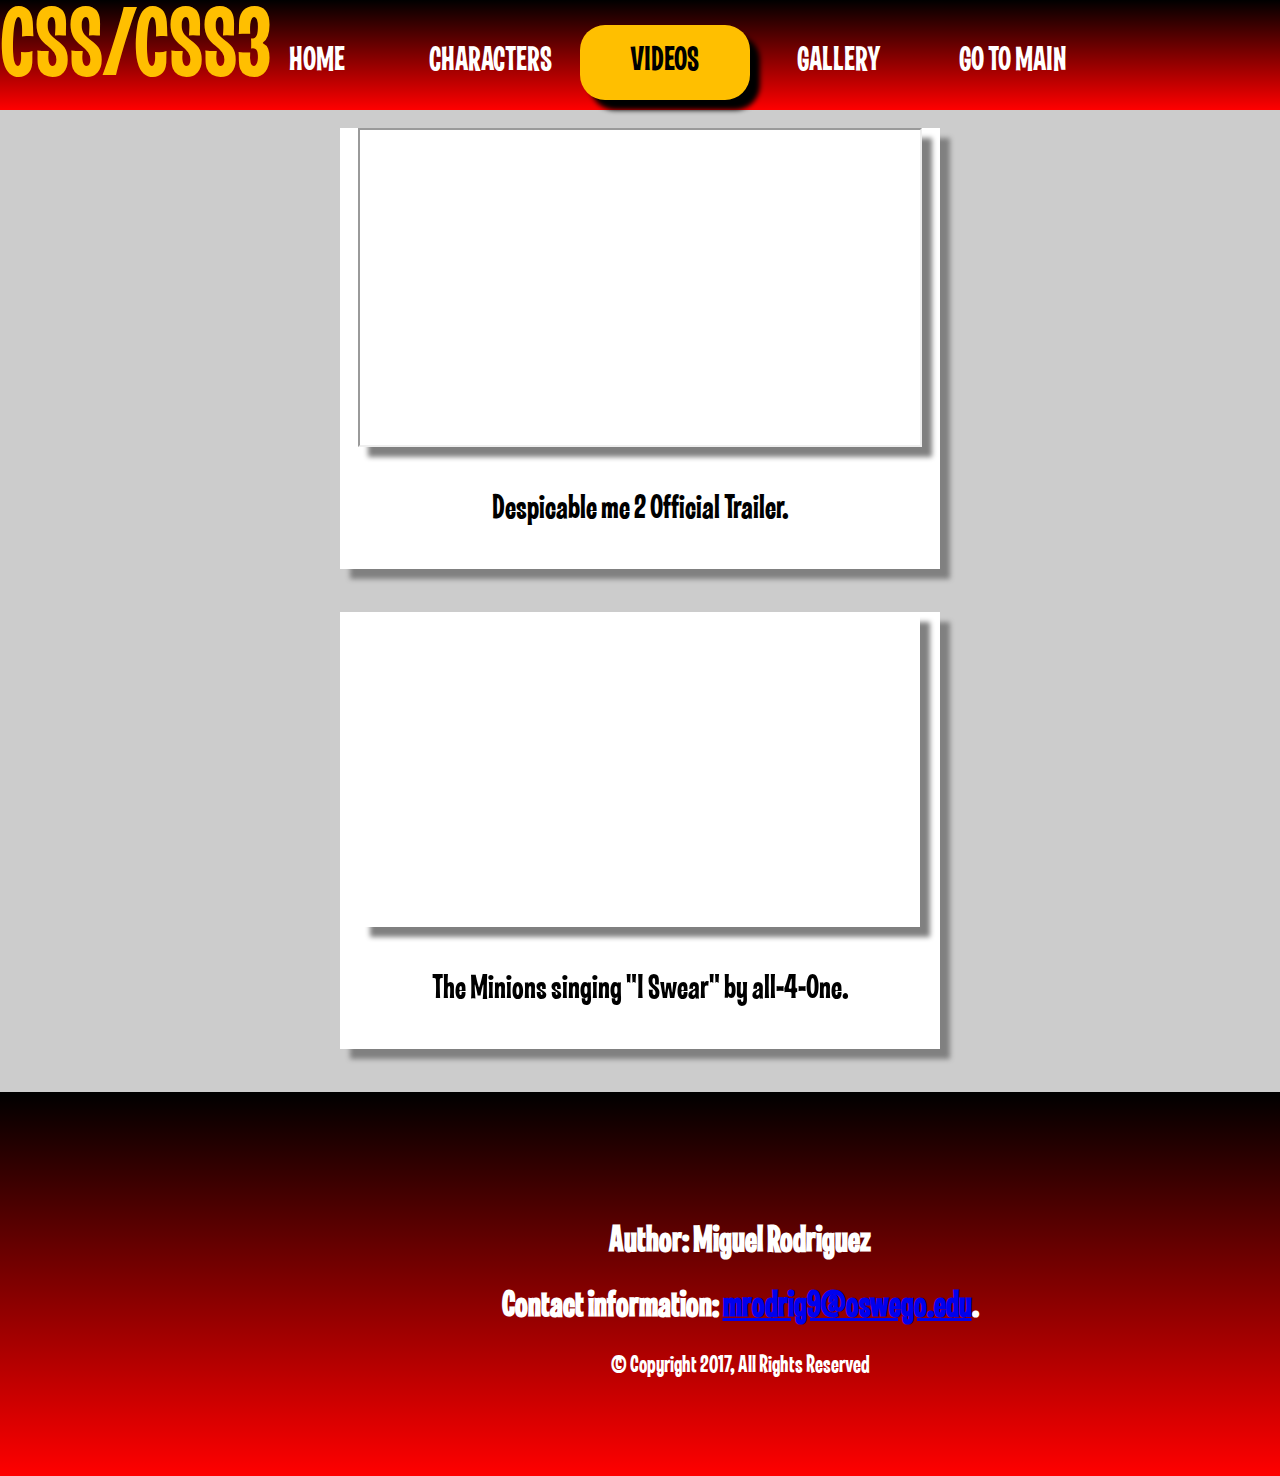
<file: ISC325 - Hypermedia_Web_Design/AssignmentThree/videos.html>
<!DOCTYPE html>
<html>
<head>
    <title>CSS Assignment</title>
    <link rel="stylesheet" type="text/css" href="css/style.css">
    <meta name="viewport" content="width=device-width, initial-scale=1.0">
    <meta charset="UTF-8">
    <meta name="description" content="SUNY Oswego CSS3">
    <meta name="keywords" content="CSS/CSS3">

  <!--    Starts CSS -->
  <style>

  	div img{

        user-drag: none; 
  			user-select: none;
  			-moz-user-select: none;
  			-webkit-user-drag: none;
  			-webkit-user-select: none;
  			-ms-user-select: none;

          }

    iframe{
        box-shadow: 10px 10px 5px grey;
        margin:0 auto;
        display:block;
    
        }

    body {

        margin:0px;
        overflow-x: hidden; 
      }

    div.Video {
        width:600px; margin:0 auto;
        background-color: white;
        box-shadow: 10px 10px 5px grey;
        margin-bottom: 25px;
        font-size:25px;
    }

    div.container {
      
        text-align: center;
        padding: 10px 20px;
        font-family: despicable; 
        font-size: 35px;"
    }
    @font-face {
        font-family: despicable;
        src: url(fonts/lasvegas-jackpot.woff);
    }

    .nav #el{
        font-family: despicable; 
        font-size: 25px;"

    }
    .logo{
        font-family: despicable; 
        font-size: 100px;
    }

  </style>

  <!-- End CSS -->

</head>
<body>

  <header>
      <div class='logo'>CSS/CSS3</div>
      <div class="nav">
        <ul id="el">
          <li class="home"><a  href="page3.html">Home</a></li>
          <li class="about"><a href="characters.html">Characters</a></li>
          <li class="news"><a class="active" href="videos.html">Videos</a></li>
          <li class="contact"><a href="gallery.html">Gallery</a></li>
          <li class="contact"><a href="../index.html">Go To Main</a></li>
        </ul>
      </div>
    </header>
  <br>
   <div class="Video">
     <iframe width="560" height="315" src="https://www.youtube.com/embed/yM9sKpQOuEw?autoplay=1" allowfullscreen></iframe>
    <div class="container">
      <p>Despicable me 2 Official Trailer.</p>
    </div>
  </div>

  <br>
   <div class="Video">
     <iframe width="560" height="315" src="https://www.youtube.com/embed/wd4Oxk11PA0" frameborder="0" allowfullscreen></iframe>
    <div class="container">
      <p>The Minions singing "I Swear" by all-4-One.</p>
    </div>
  </div>
   
  <br>

    <div>
  	<footer style=" font-family: despicable; font-size: 25px;">
  		  <h2>Author: Miguel Rodriguez</h2>
  		  <h2>Contact information: <a href="mailto:mrodrig9@oswego.edu" target="_Blank">
  		  mrodrig9@oswego.edu</a>.</h2>

  		  © Copyright 2017, All Rights Reserved
  	</footer>
  </div>

</body>
</html>
</file>
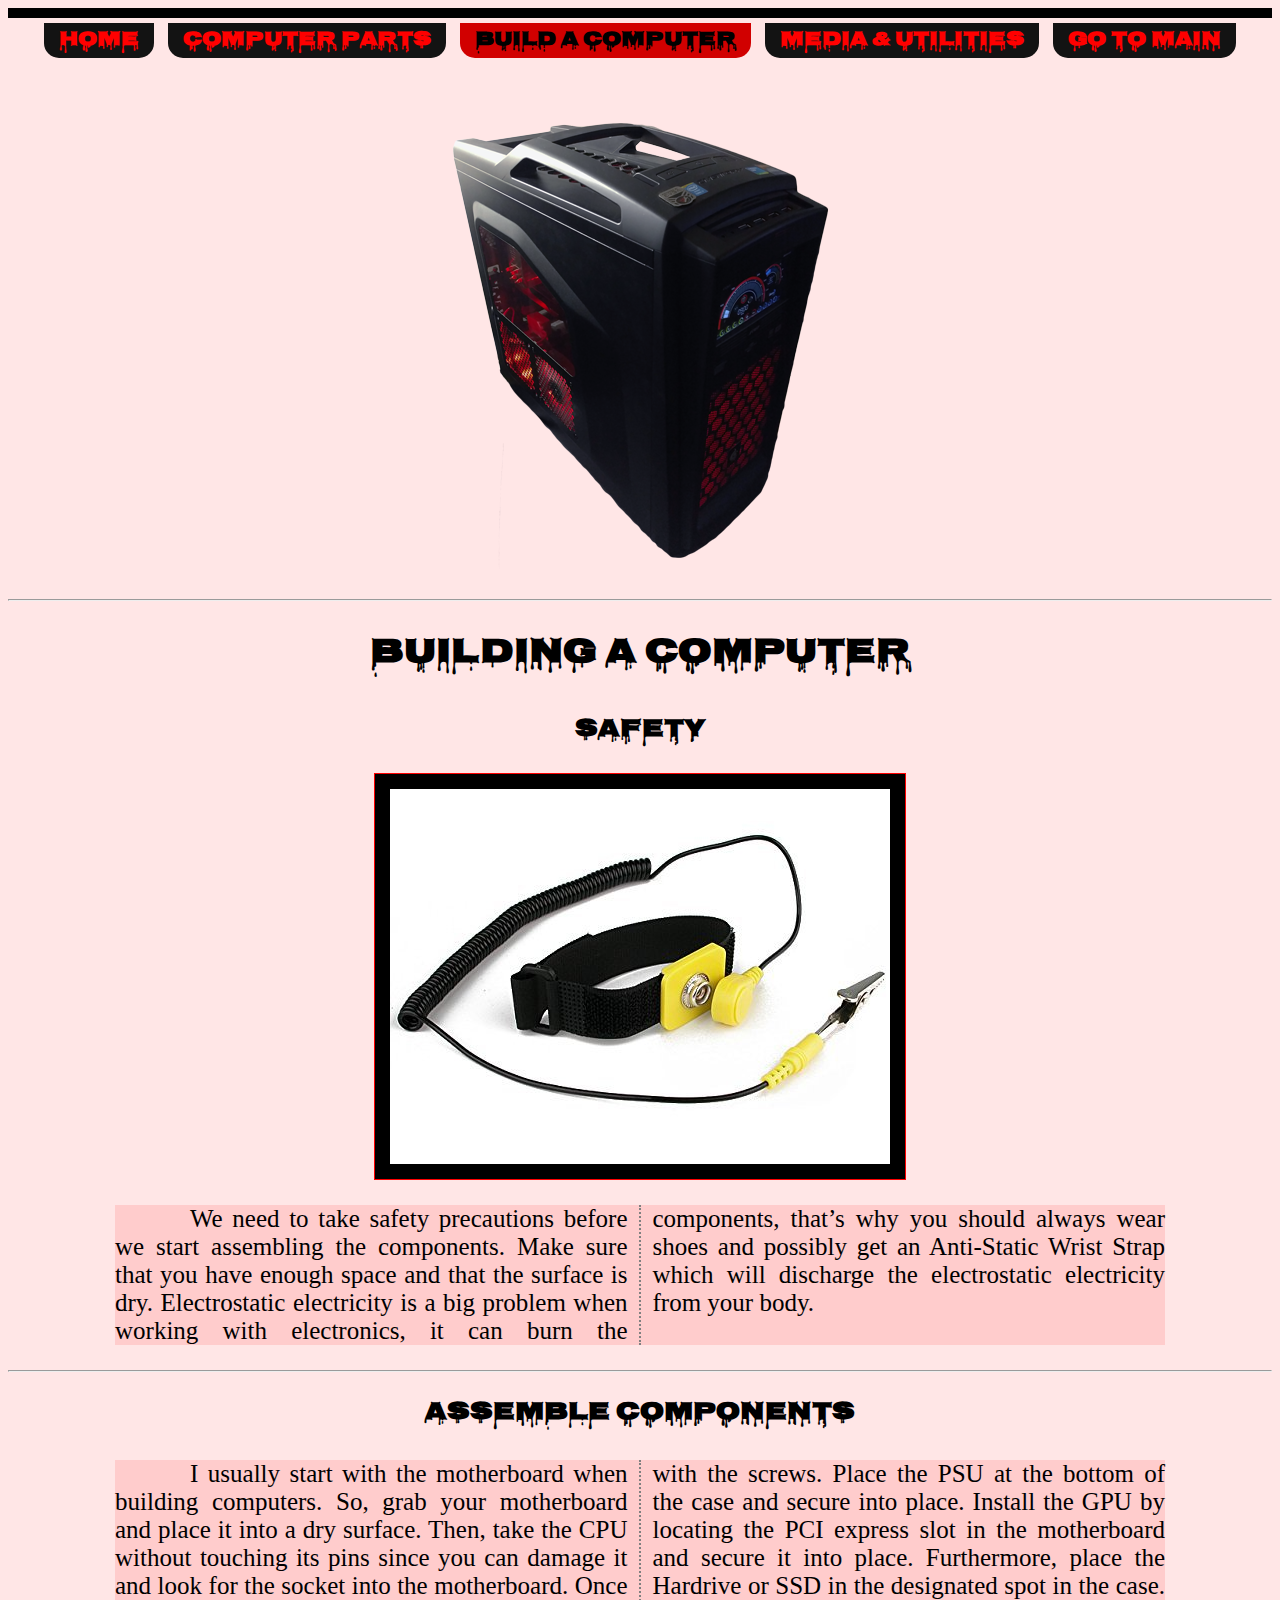
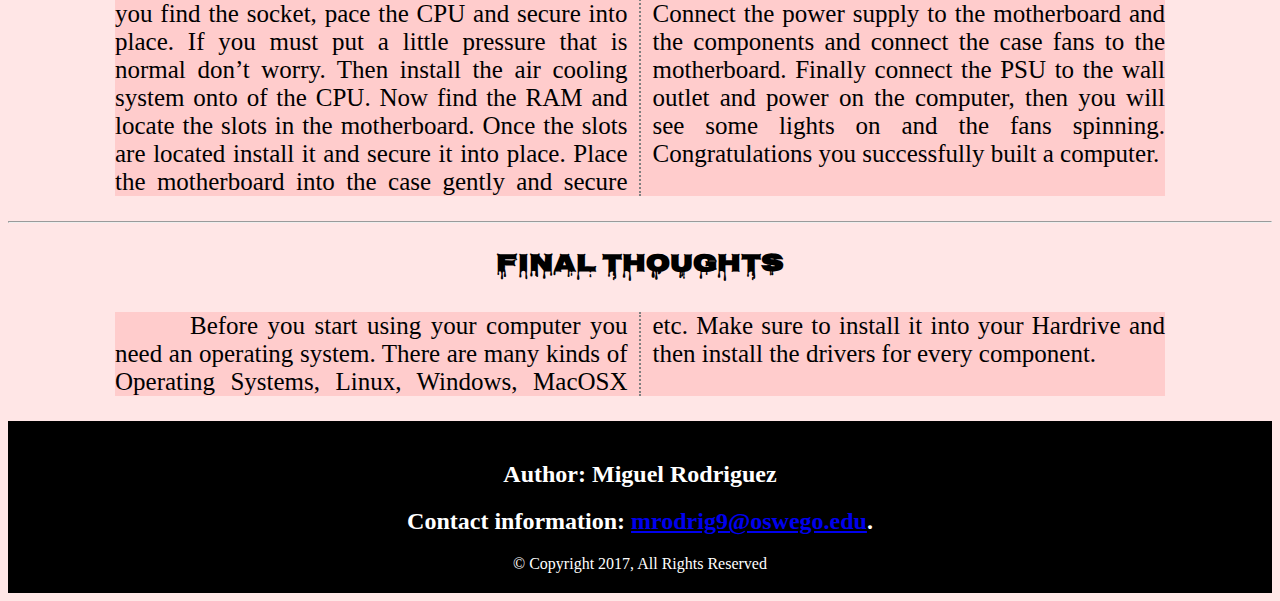
<file: ISC325 - Hypermedia_Web_Design/AssignmentTwo/buildComp.html>
<!DOCTYPE html>
<html lang="en">
<head>
	<title>HTML5 Assignment</title>
	<meta charset="UTF-8">
  	<meta name="description" content="SUNY Oswego HTML5">
  	<meta name="keywords" content="HTML5,CSS">
<!--[if lt IE 9]>
  <script src="https://oss.maxcdn.com/libs/html5shiv/3.7.0/html5shiv.js"></script>
<![endif]-->

<style>

	h1{
	   text-align:center;
	   font-family: 'Nosifer', cursive;
	   font-size:35px;
	   
	}


	nav { 
		border-top: 10px solid black;
		padding:5px 5px;
		text-align:center;
	


		 }

	nav a:link,a:visited { 
		border-radius: 0 0 15px 15px; 
		padding:0px 15px;
	}


	nav a {

		
		font-weight: bold;
		color: #000;
		margin: 0 5px; 
		background-color: #131313; 
		font-family: 'Nosifer', cursive;
		text-decoration: none;
		font-size: 20px;
		color:red;
		display: inline-block;
		

		}

	nav a:hover {

		background-color: #D10000; 
		color: black;
		/*padding-top: 10px;*/
       /* padding-bottom: 10px;*/



		}


        .active{


       		background-color: #D10000; 
		    color: black;
		   /* padding-top: 10px;
            padding-bottom: 10px;*/  


        }

        .center{

        	text-align:center;
        }

        body{
        	background-color: #ffe6e6;
        
        }

        div img{
        	user-drag: none; 
			user-select: none;
			-moz-user-select: none;
			-webkit-user-drag: none;
			-webkit-user-select: none;
			-ms-user-select: none;

        }

         footer { 

    		display: block;
    		text-align:center;

		}

		.build p{
			-webkit-column-count:2;
			column-count:2;
			width:1050px;
			font-size: 25px;
			align-content: middle;
			margin-right: auto; 
			margin-left: auto;
			-webkit-column-rule:2px dotted #ccc;
			column-rule:2px dotted grey;
			text-align:justify;
			background-color: #ffcccc; 
			
		}

		.build section h2{
		   text-align:center;
		   font-family: 'Nosifer', cursive;
		   font-size:25px;
		   
	   }

	   span{
			padding-left:3em;
		}

		.image img{

			user-drag: none; 
			user-select: none;
			-moz-user-select: none;
			-webkit-user-drag: none;
			-webkit-user-select: none;
			-ms-user-select: none;

			display: block;
		    margin-left: auto;
		    margin-right: auto;
		    padding:15px;
		    background:black;
		    border:1px solid red;



		}

</style>


<link href="https://fonts.googleapis.com/css?family=Lobster|Nosifer" rel="stylesheet">

</head>
<body>


	<nav>
	  <a href="page2.html" >HOME</a>
	  <a href="compParts.html">COMPUTER PARTS</a>
	  <a href="buildComp.html" class="active">BUILD A COMPUTER</a>
	  <a href="media.html">MEDIA &amp; UTILITIES</a>
	  <a href="../index.html">GO TO MAIN</a>
	</nav>

<br>
<br>

    <div class="center">
	<img src="images/pc.png" alt="PC Image">
	</div>

<br>
<hr>
<h1>Building a Computer</h1>

<div class="build">
	<section>
		<h2>Safety</h2>

		<div class="image">
	      <img src="images/alectrostatic.jpg" alt="Electrostatic Image">
	    </div>
		
			<p>
			 <span></span>We need to take safety precautions before we start assembling the components. Make sure that you have enough space and that the surface is dry. Electrostatic electricity is a big problem when working with electronics, it can burn the components, that’s why you should always wear shoes and possibly get an Anti-Static Wrist Strap which will discharge the electrostatic electricity from your body.
			</p>
		
	</section>
</div>

<hr>
<div class="build">
	<section>
		<h2>Assemble Components</h2>
		
			<p>
			 <span></span>I usually start with the motherboard when building computers. So, grab your motherboard and place it into a dry surface. Then, take the CPU without touching its pins since you can damage it and look for the socket into the motherboard. Once you find the socket, pace the CPU and secure into place. If you must put a little pressure that is normal don’t worry. Then install the air cooling system onto of the CPU. Now find the RAM and locate the slots in the motherboard. Once the slots are located install it and secure it into place. Place the motherboard into the case gently and secure with the screws. Place the PSU at the bottom of the case and secure into place. Install the GPU by locating the PCI express slot in the motherboard and secure it into place. Furthermore, place the Hardrive or SSD in the designated spot in the case. Connect the power supply to the motherboard and the components and connect the case fans to the motherboard. Finally connect the PSU to the wall outlet and power on the computer, then you will see some lights on and the fans spinning. Congratulations you successfully built a computer.	
			</p>
		
	</section>
</div>

<hr>
<div class="build">
	<section>
		<h2>Final Thoughts</h2>
		
			<p>
			 <span></span>Before you start using your computer you need an operating system. There are many kinds of Operating Systems, Linux, Windows, MacOSX etc. Make sure to install it into your Hardrive and then install the drivers for every component.	
			</p>
		
	</section>
</div>


<div style="background-color:black;color:white;padding:20px; position:bottom;">
	<footer>
		  <h2>Author: Miguel Rodriguez</h2>
		  <h2>Contact information: <a href="mailto:mrodrig9@oswego.edu" target="_Blank">
		  mrodrig9@oswego.edu</a>.</h2>

		  © Copyright 2017, All Rights Reserved
	</footer>
</div>

</body>
</html>
</file>
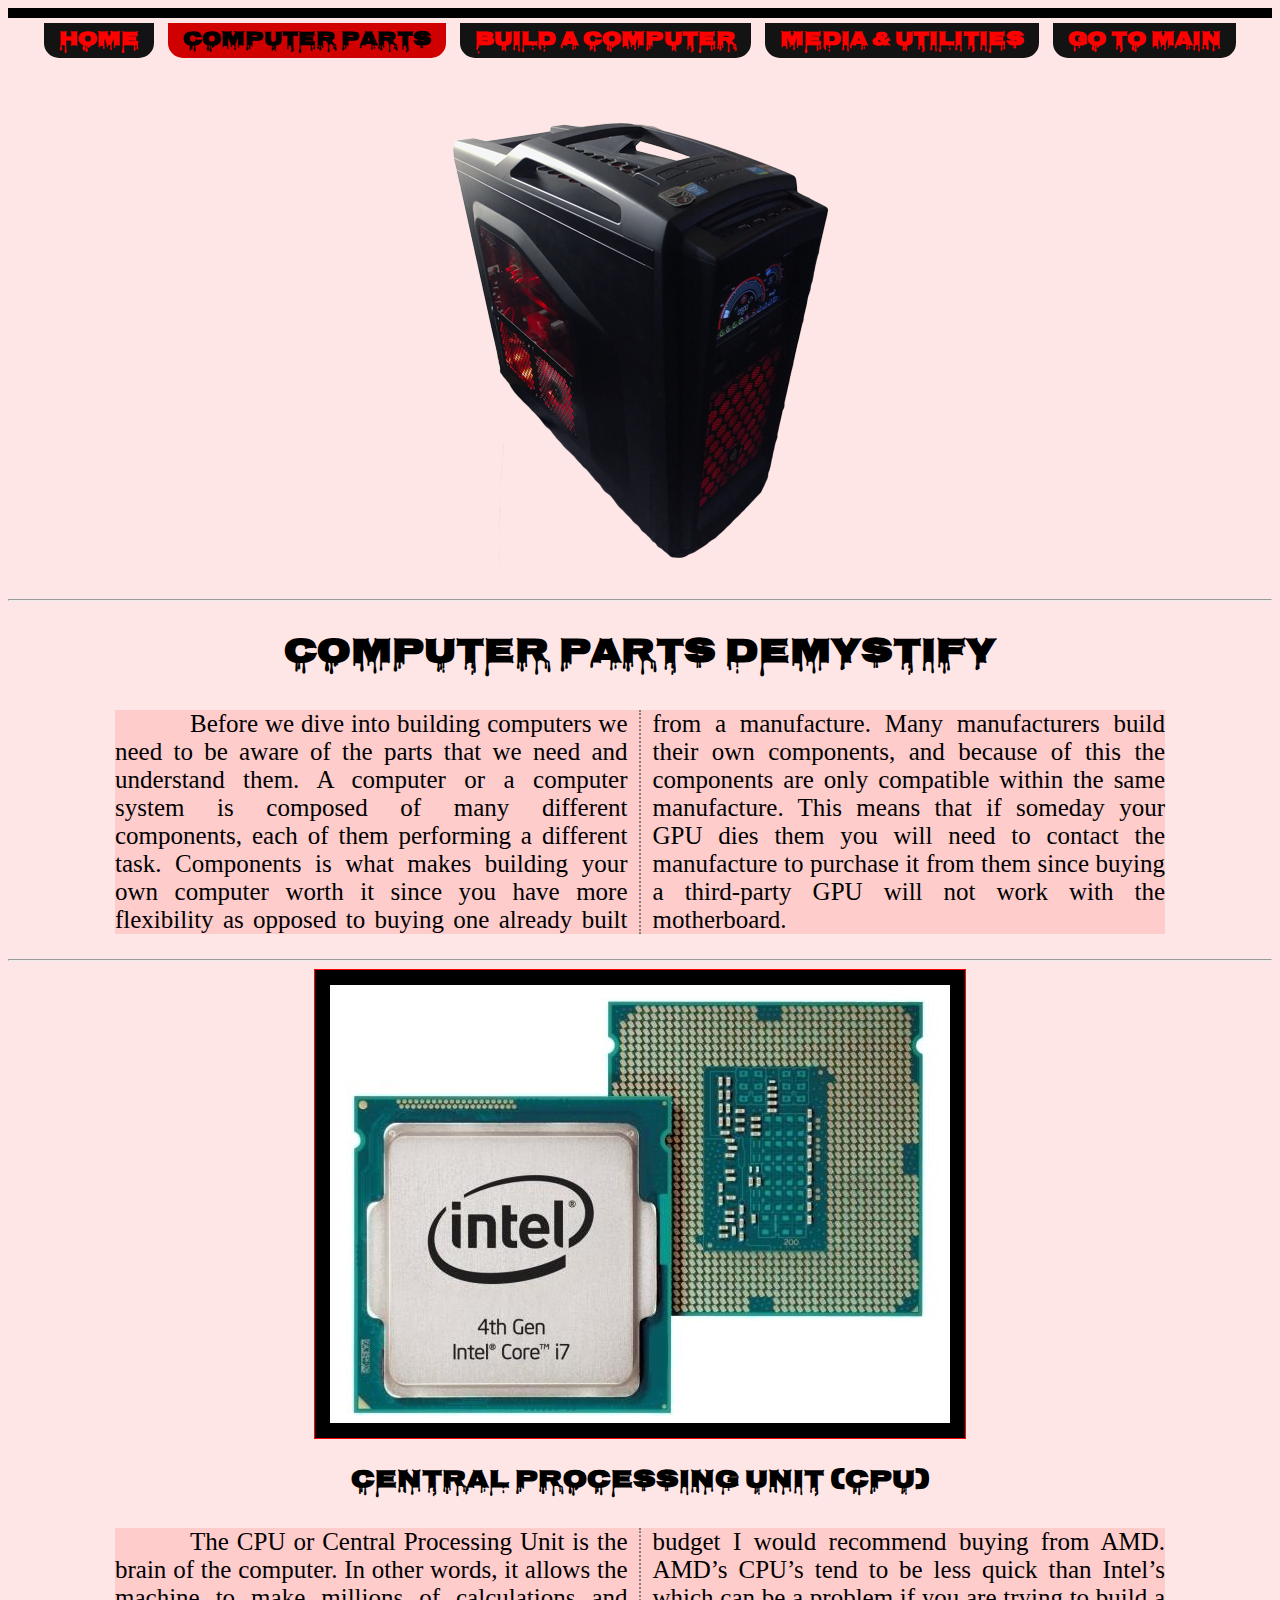
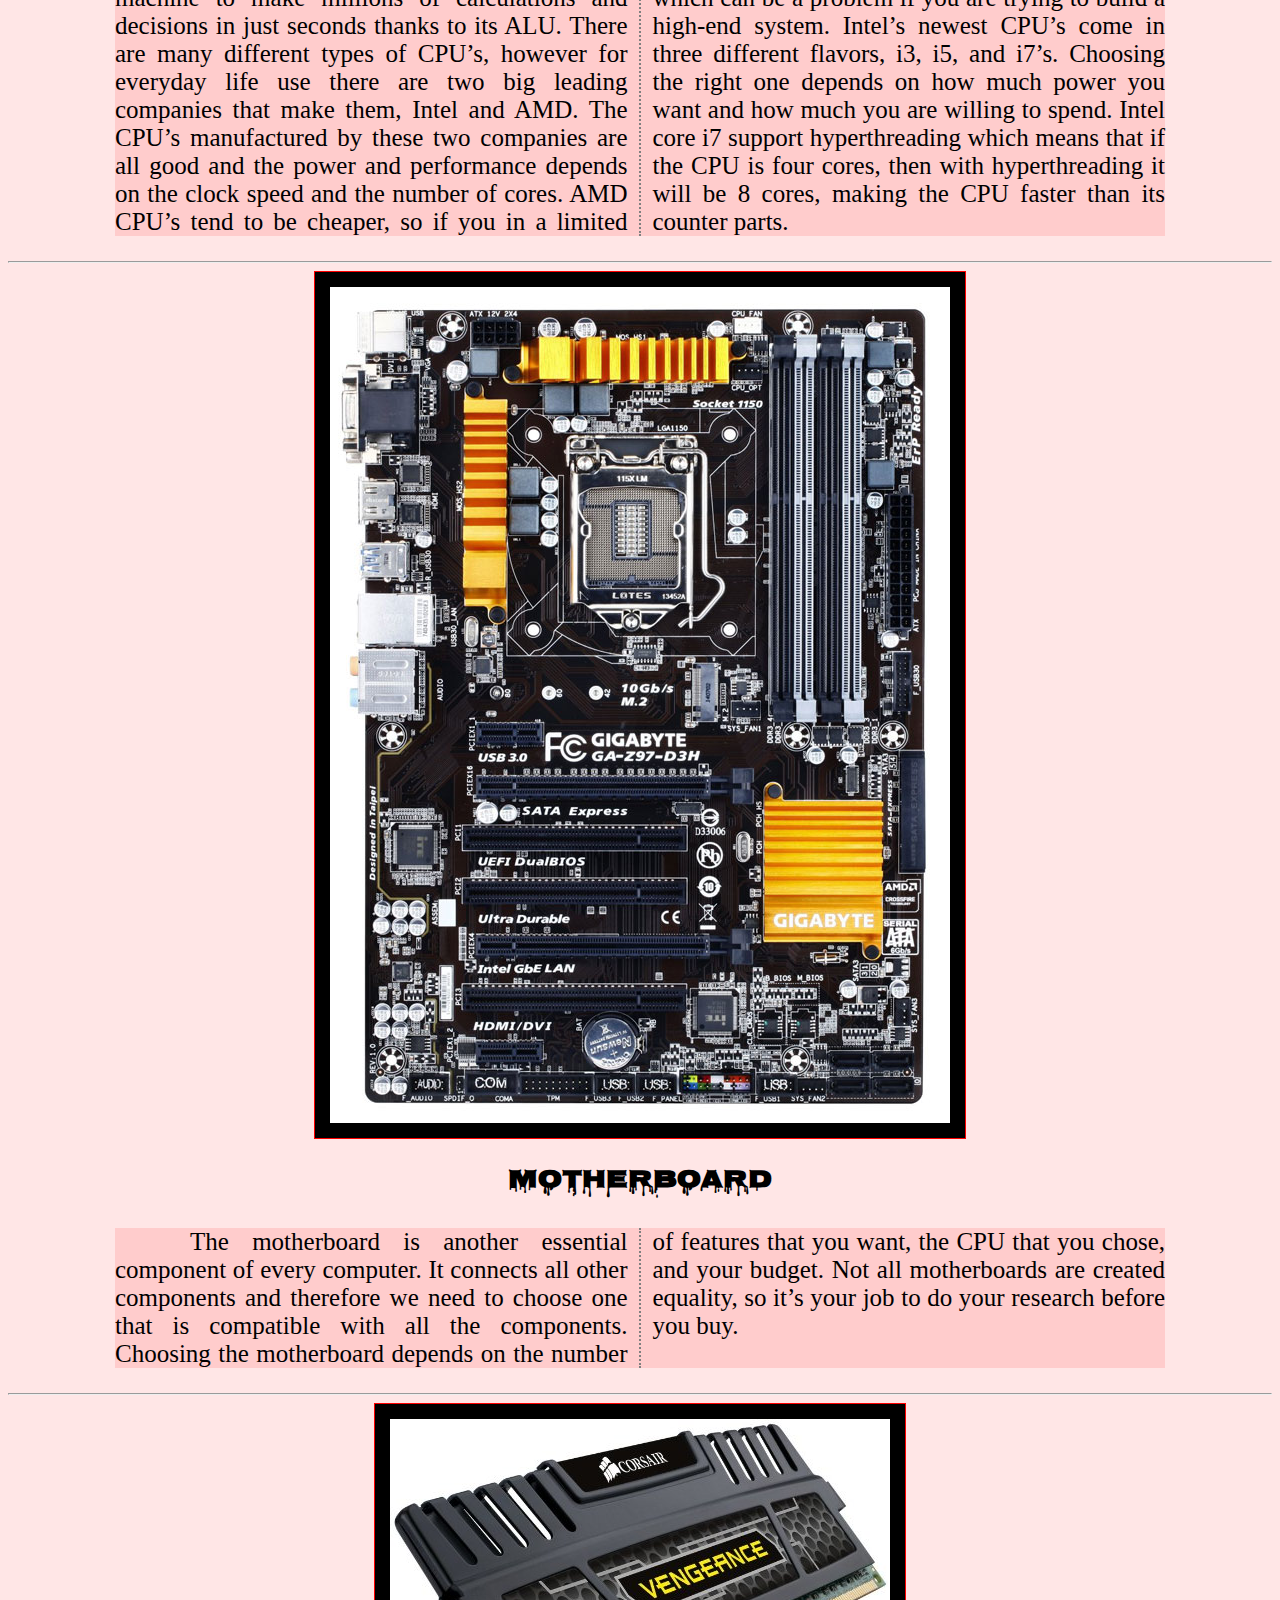
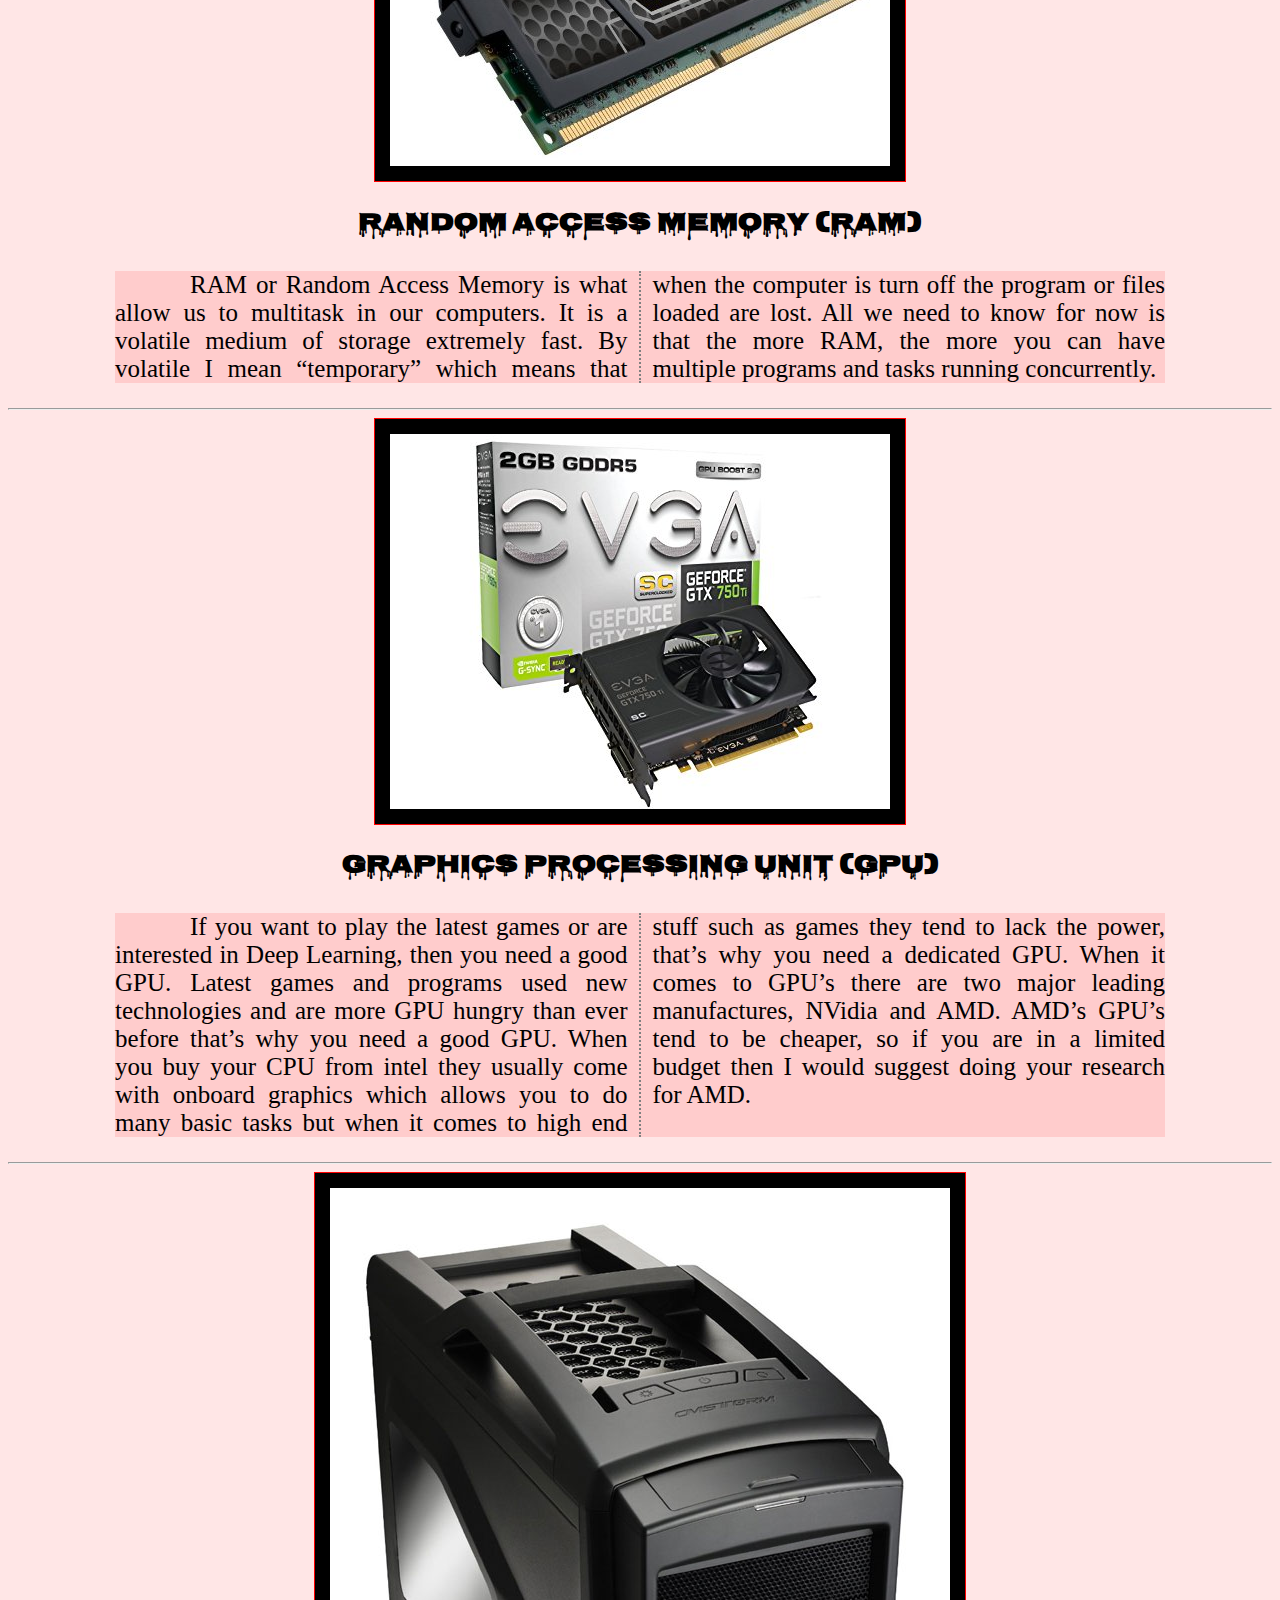
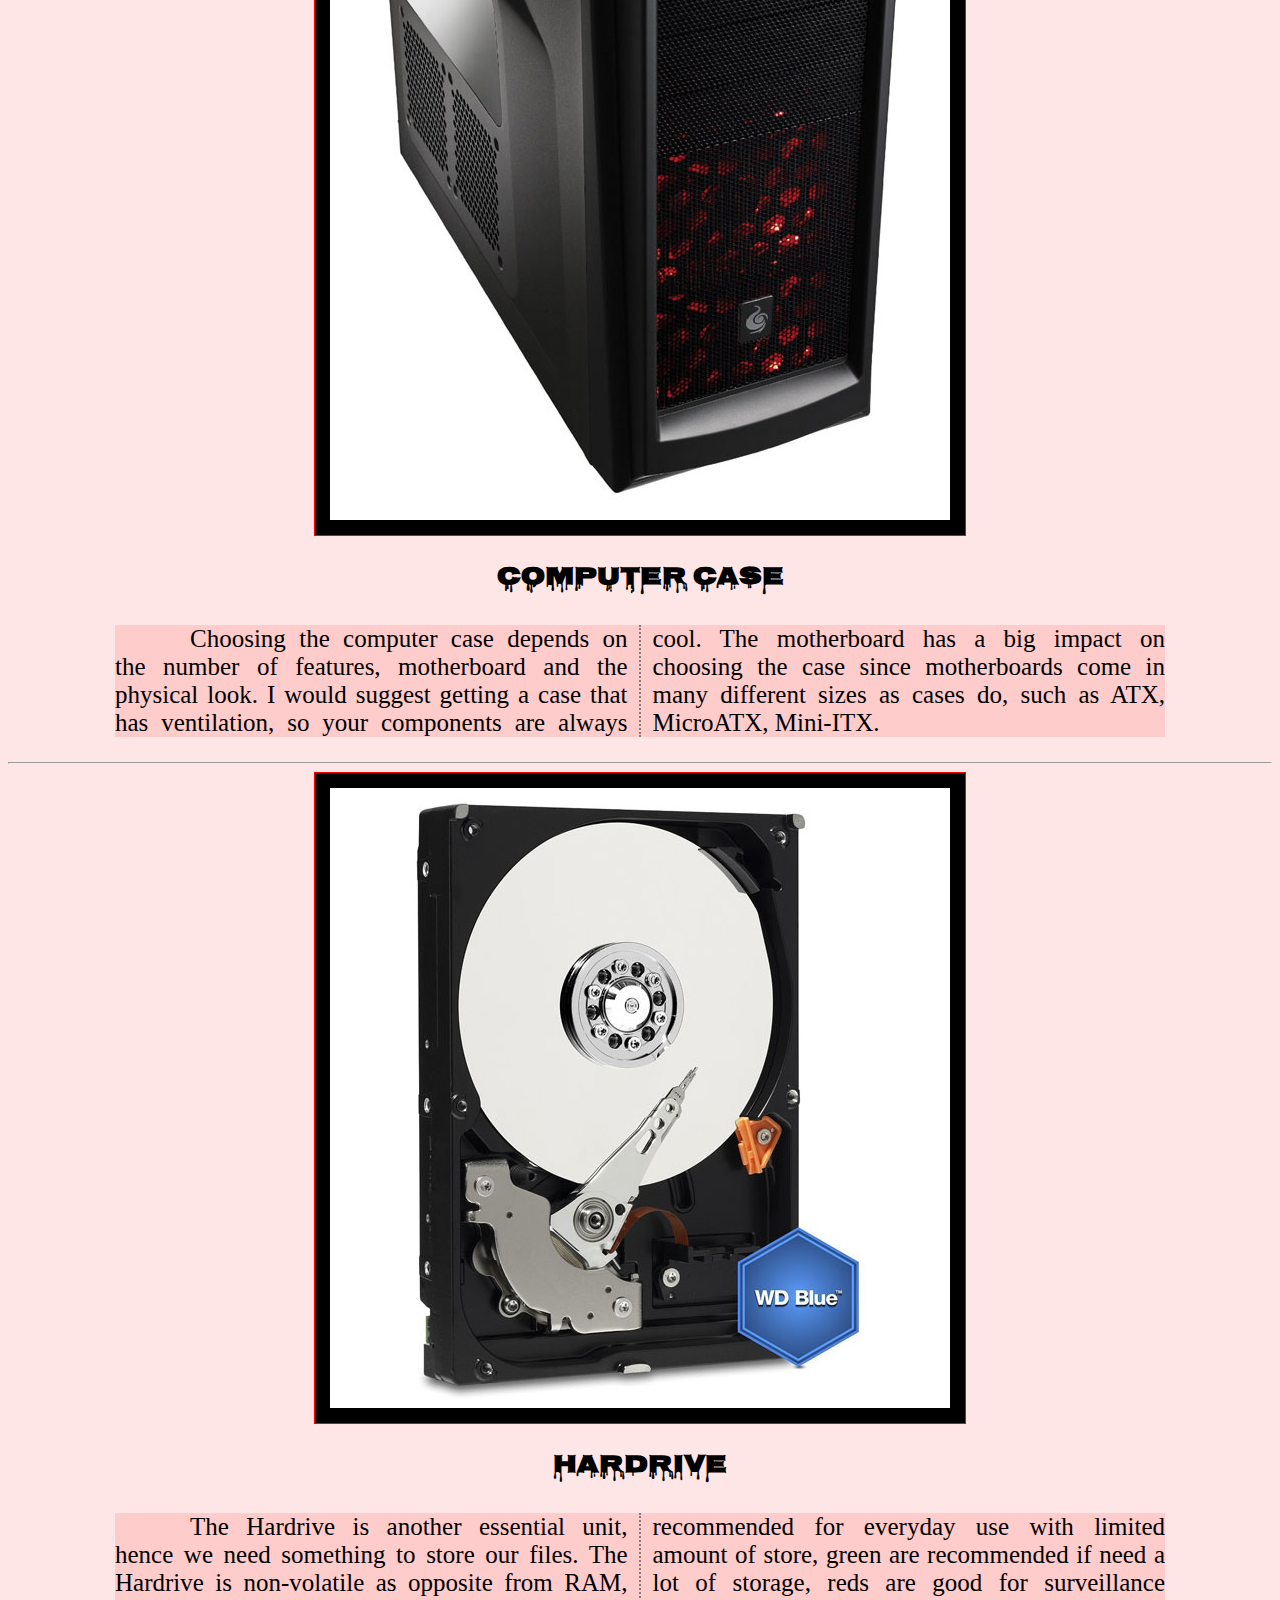
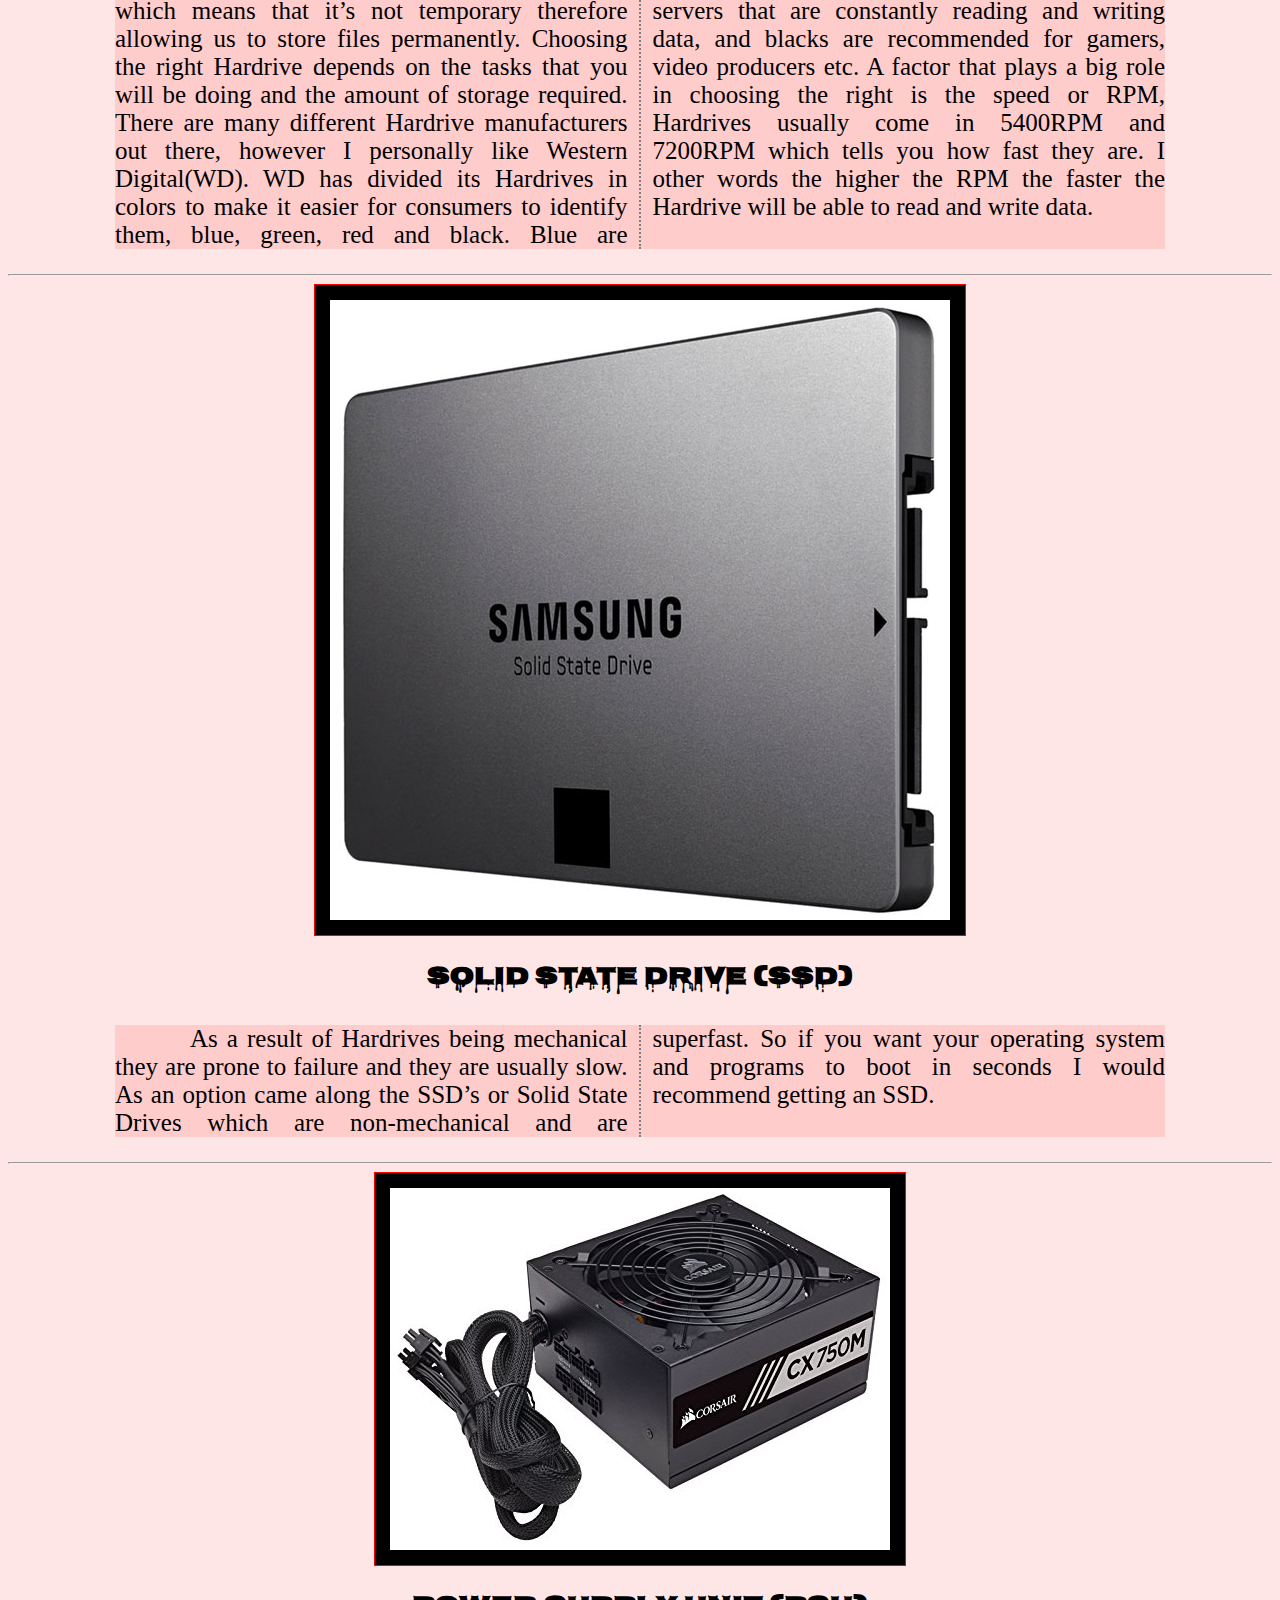
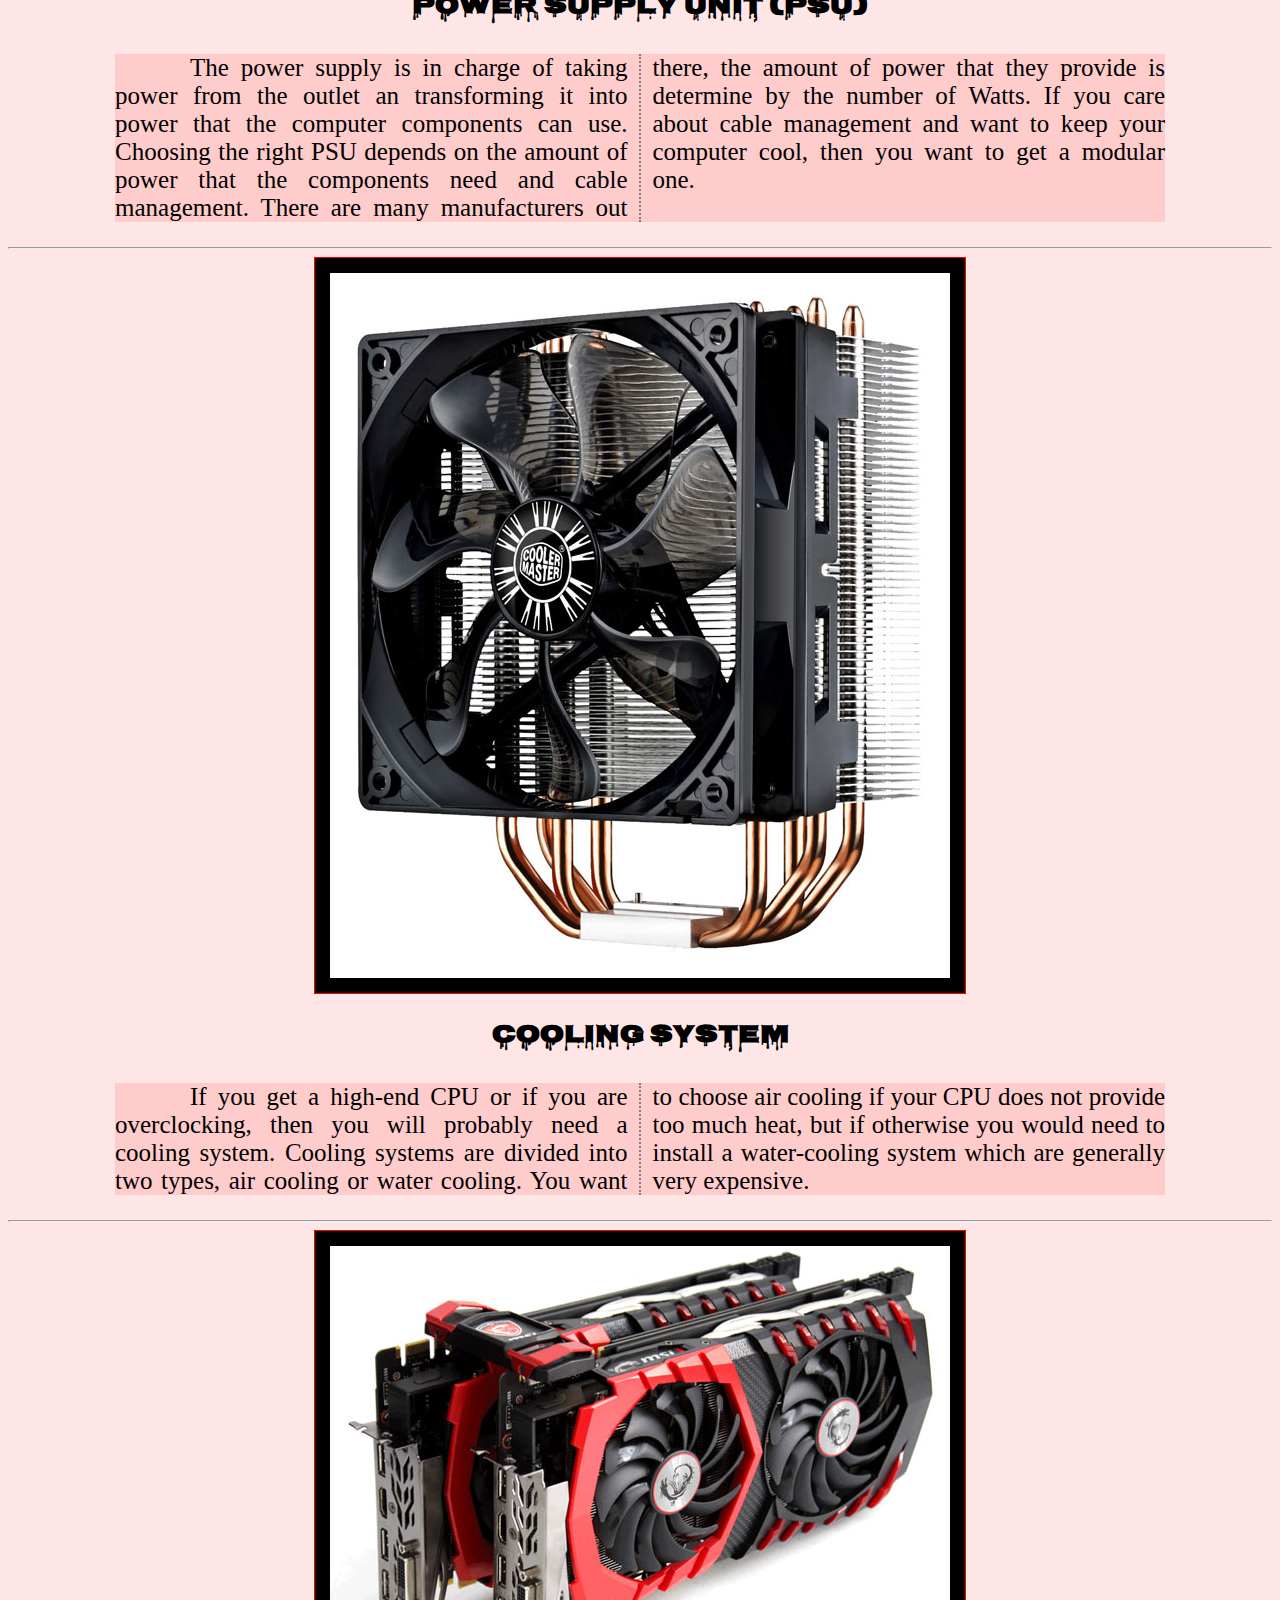
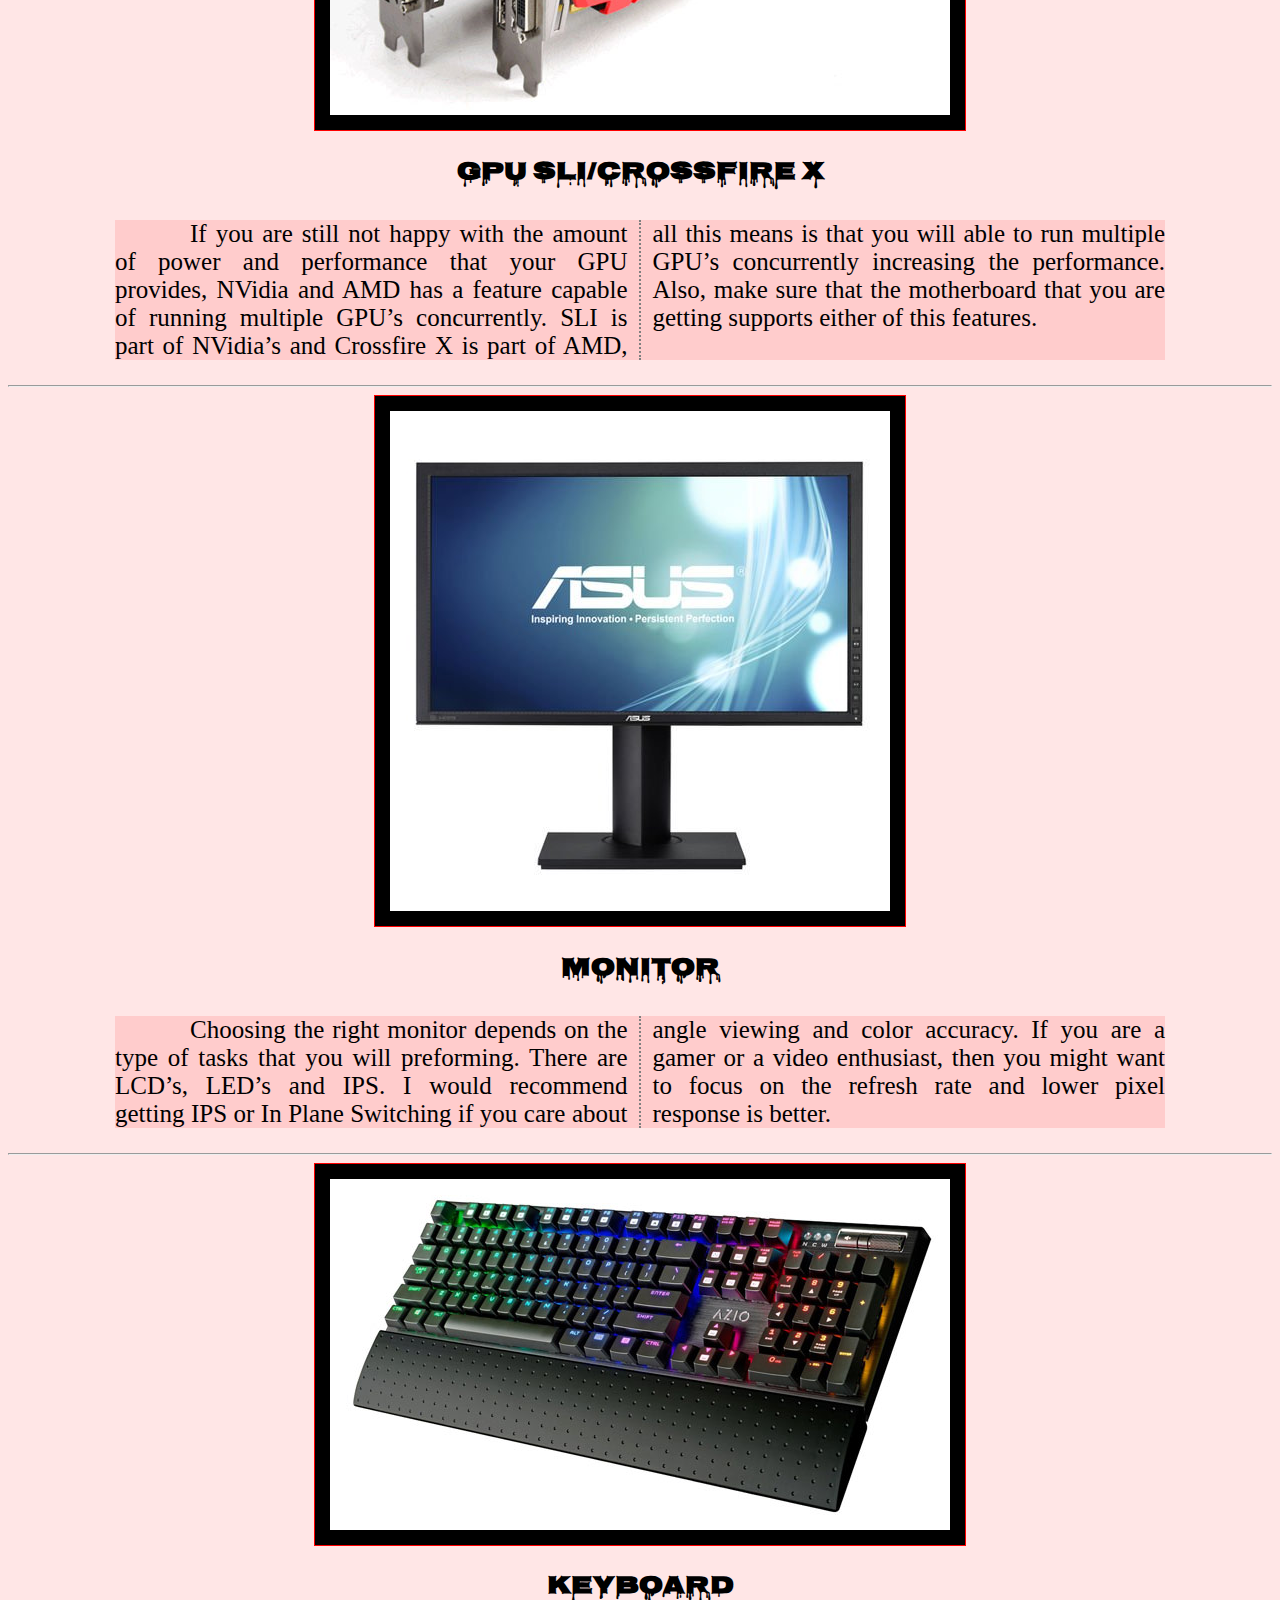
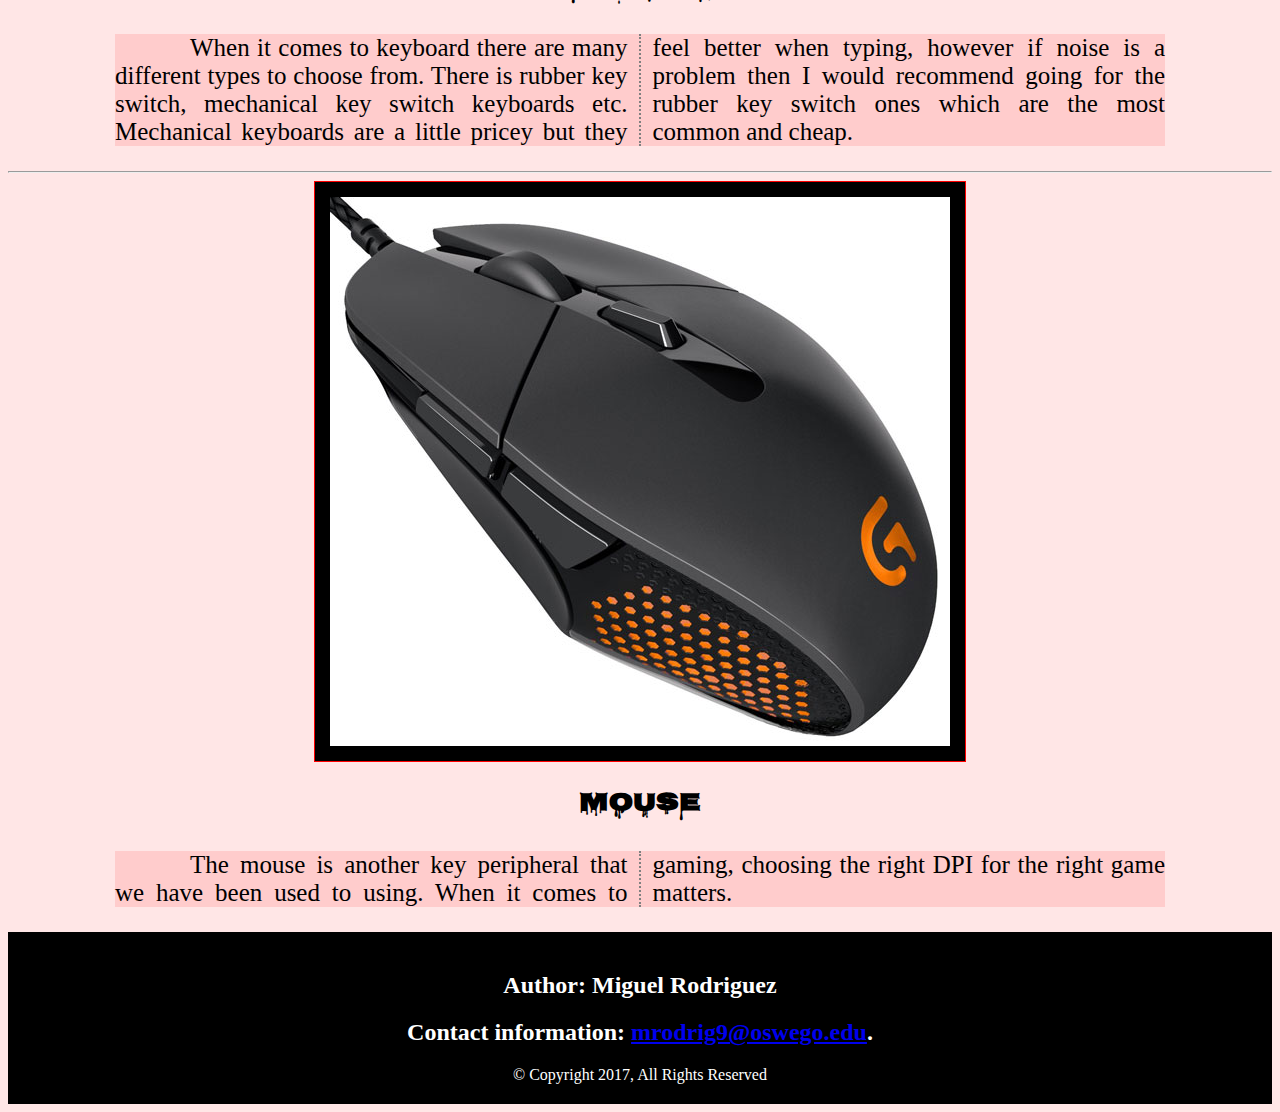
<file: ISC325 - Hypermedia_Web_Design/AssignmentTwo/compParts.html>
<!DOCTYPE html>
<html lang="en">
<head>
	<title>HTML5 Assignment</title>
	<meta charset="UTF-8">
  	<meta name="description" content="SUNY Oswego HTML5">
  	<meta name="keywords" content="HTML5,CSS">
<!--[if lt IE 9]>
  <script src="https://oss.maxcdn.com/libs/html5shiv/3.7.0/html5shiv.js"></script>
<![endif]-->

<style>

	h1{
	   text-align:center;
	   font-family: 'Nosifer', cursive;
	   font-size:35px;
	   
	}

	.parts section h2{
	   text-align:center;
	   font-family: 'Nosifer', cursive;
	   font-size:25px;
	   
	}


	nav { 
		border-top: 10px solid black;
		padding:5px 5px;
		text-align:center;
	


		 }

	nav a:link,a:visited { 
		border-radius: 0 0 15px 15px; 
		padding:0px 15px;
	}


	nav a {

		
		font-weight: bold;
		color: #000;
		margin: 0 5px; 
		background-color: #131313; 
		font-family: 'Nosifer', cursive;
		text-decoration: none;
		font-size: 20px;
		color:red;
		display: inline-block;
		

		}

	nav a:hover {

		background-color: #D10000; 
		color: black;
		/*padding-top: 10px;*/
       /* padding-bottom: 10px;*/



		}


        .active{


       		background-color: #D10000; 
		    color: black;
		   /* padding-top: 10px;
            padding-bottom: 10px;*/  


        }

        .center{

        	text-align:center;
        }

        body{
        	background-color: #ffe6e6;
        
        }

        div img{
        	user-drag: none; 
			user-select: none;
			-moz-user-select: none;
			-webkit-user-drag: none;
			-webkit-user-select: none;
			-ms-user-select: none;

        }

         footer { 

    		display: block;
    		text-align:center;

		}
		.parts p{
			-webkit-column-count:2;
			column-count:2;
			width:1050px;
			font-size: 25px;
			align-content: middle;
			margin-right: auto; 
			margin-left: auto;
			-webkit-column-rule:2px dotted #ccc;
			column-rule:2px dotted grey;
			text-align:justify;
			background-color: #ffcccc; 
			
		}

		span{
			padding-left:3em;
		}

		.cpu img{

			user-drag: none; 
			user-select: none;
			-moz-user-select: none;
			-webkit-user-drag: none;
			-webkit-user-select: none;
			-ms-user-select: none;

			display: block;
		    margin-left: auto;
		    margin-right: auto;
		    padding:15px;
		    background:black;
		    border:1px solid red;



		}

		/* Start dropdown button */
		/* Dropdown Button */
		.dropbtn {
		    background-color: black;
		    color: red;
		    padding: 10px;
		    border: 2px solid;
            border-radius: 10px;

            font-family:cursive;
	        font-size:20px;
		}

		/* Dropdown button on hover & focus */
		.dropbtn:hover, .dropbtn:focus {
		    background-color: red;
		    color:black;

		}

		/* The container <div> - needed to position the dropdown content */
		.dropdown {
		    
		     position: absolute;
		     bottom:820px;
		     left:1398px;
		     
             

		}

		/* Dropdown Content (Hidden by Default) */
		.dropdown-content {
		    display: none;
		    position: absolute;
		    background-color: white;
		    min-width: 160px;

		    border: 2px solid;
            border-radius: 10px;
		    
		}

		/* Links inside the dropdown */
		.dropdown-content a {
		    color: red;
		    font-family: cursive;
		    font-size: 15px;
		    padding: 12px 16px;
		    text-decoration: none;
		    display: block;
		}

		/* Change color of dropdown links on hover */
		.dropdown-content a:hover {
			background-color: black;
		}

		/* Show the dropdown menu (use JS to add this class to the .dropdown-content container when the user clicks on the dropdown button) */
		.show {
			display:block;
		}

		/*Ends Dropdown */



</style>


<link href="https://fonts.googleapis.com/css?family=Lobster|Nosifer" rel="stylesheet">

</head>
<body>


	<nav>
	  <a href="page2.html">HOME</a>
	  <a href="compParts.html"  class="active">COMPUTER PARTS</a>
	  <a href="buildComp.html">BUILD A COMPUTER</a>
	  <a href="media.html">MEDIA &amp; UTILITIES</a>
	  <a href="../index.html">GO TO MAIN</a>
	</nav>

<div class="dropdown">
  <button onclick="myFunction()" class="dropbtn">Search Parts</button>
  <div id="myDropdown" class="dropdown-content">
    <a href="#cpu">CPU</a>
    <a href="#motherboard">Motherboard</a>
    <a href="#ram">RAM</a>
    <a href="#gpu">GPU</a>
    <a href="#case">Computer Case</a>
    <a href="#hardrive">Hardrive</a>
    <a href="#ssd">SSD</a>
    <a href="#psu">PSU</a>
    <a href="#cooling">Cooling System</a>
    <a href="#sli">SLI/Crossfire X</a>
    <a href="#monitor">Monitor</a>
    <a href="#keyboard">Keyboard</a>
    <a href="#mouse">Mouse</a>
  </div>
</div>

<br>
<br>

    <div class="center">
	<img src="images/pc.png" alt="PC Image">
	</div>

<br>
<hr>



<script>
/* When the user clicks on the button, 
toggle between hiding and showing the dropdown content */
function myFunction() {
    document.getElementById("myDropdown").classList.toggle("show");
}

// Close the dropdown if the user clicks outside of it
window.onclick = function(event) {
  if (!event.target.matches('.dropbtn')) {

    var dropdowns = document.getElementsByClassName("dropdown-content");
    var i;
    for (i = 0; i < dropdowns.length; i++) {
      var openDropdown = dropdowns[i];
      if (openDropdown.classList.contains('show')) {
        openDropdown.classList.remove('show');
      }
    }
  }
}
</script>


<div class="parts">
	<section>
		<h1>Computer Parts Demystify</h1>
		
			<p>
			 <span></span>Before we dive into building computers we need to be aware of the parts that we need and understand them.  A computer or a computer system is composed of many different components, each of them performing a different task.  Components is what makes building your own computer worth it since you have more flexibility as opposed to buying one already built from a manufacture. Many manufacturers build their own components, and because of this the components are only compatible within the same manufacture. This means that if someday your GPU dies them you will need to contact the manufacture to purchase it from them since buying a third-party GPU will not work with the motherboard.	
			</p>
		
	</section>
</div>
<hr>

<div class="cpu" id="cpu">
	<img src="images/cpu.jpg" alt="CPU Image">
</div>

<div class="parts">
	<section>
		<h2>Central Processing Unit (CPU)</h2>
		
			<p>
			 <span></span>
			 The CPU or Central Processing Unit is the brain of the computer. In other words, it allows the machine to make millions of calculations and decisions in just seconds thanks to its ALU. There are many different types of CPU’s, however for everyday life use there are two big leading companies that make them, Intel and AMD. The CPU’s manufactured by these two companies are all good and the power and performance depends on the clock speed and the number of cores. AMD CPU’s tend to be cheaper, so if you in a limited budget I would recommend buying from AMD. AMD’s CPU’s tend to be less quick than Intel’s which can be a problem if you are trying to build a high-end system. Intel’s newest CPU’s come in three different flavors, i3, i5, and i7’s. Choosing the right one depends on how much power you want and how much you are willing to spend. Intel core i7 support hyperthreading which means that if the CPU is four cores, then with hyperthreading it will be 8 cores, making the CPU faster than its counter parts. 	
			</p>
		
	</section>
</div>

<hr>

<div class="cpu" id="motherboard">
	<img src="images/motherboard.jpg" alt="Motherboard Image">
</div>

<div class="parts">
	<section>
		<h2>Motherboard</h2>
		
			<p>
			 <span></span>The motherboard is another essential component of every computer. It connects all other components and therefore we need to choose one that is compatible with all the components. Choosing the motherboard depends on the number of features that you want, the CPU that you chose, and your budget. Not all motherboards are created equality, so it’s your job to do your research before you buy.	
			</p>
		
	</section>
</div>

<hr>

<div class="cpu" id="ram">
	<img src="images/ram.jpg" alt="RAM Image">
</div>

<div class="parts">
	<section>
		<h2>Random Access Memory (RAM)</h2>
		
			<p>
			 <span></span>RAM or Random Access Memory is what allow us to multitask in our computers. It is a volatile medium of storage extremely fast. By volatile I mean “temporary” which means that when the computer is turn off the program or files loaded are lost. All we need to know for now is that the more RAM, the more you can have multiple programs and tasks running concurrently.	
			</p>
		
	</section>
</div>

<hr>

<div class="cpu" id="gpu">
	<img src="images/gpu.jpg" alt="GPU Image">
</div>

<div class="parts">
	<section>
		<h2>Graphics Processing Unit (GPU)</h2>
		
			<p>
			 <span></span>If you want to play the latest games or are interested in Deep Learning, then you need a good GPU. Latest games and programs used new technologies and are more GPU hungry than ever before that’s why you need a good GPU. When you buy your CPU from intel they usually come with onboard graphics which allows you to do many basic tasks but when it comes to high end stuff such as games they tend to lack the power, that’s why you need a dedicated GPU. When it comes to GPU’s there are two major leading manufactures, NVidia and AMD. AMD’s GPU’s tend to be cheaper, so if you are in a limited budget then I would suggest doing your research for AMD. 	
			</p>
		
	</section>
</div>

<hr>

<div class="cpu" id="case">
	<img src="images/case.jpg" alt="Case Image">
</div>

<div class="parts">
	<section>
		<h2>Computer Case</h2>
		
			<p>
			 <span></span>Choosing the computer case depends on the number of features, motherboard and the physical look. I would suggest getting a case that has ventilation, so your components are always cool. The motherboard has a big impact on choosing the case since motherboards come in many different sizes as cases do, such as ATX, MicroATX, Mini-ITX. 	
			</p>
		
	</section>
</div>

<hr>

<div class="cpu" id="hardrive">
	<img src="images/hardrive.jpg" alt="Hardrive Image">
</div>

<div class="parts">
	<section>
		<h2>Hardrive</h2>
		
			<p>
			 <span></span>The Hardrive is another essential unit, hence we need something to store our files. The Hardrive is non-volatile as opposite from RAM, which means that it’s not temporary therefore allowing us to store files permanently. Choosing the right Hardrive depends on the tasks that you will be doing and the amount of storage required. There are many different Hardrive manufacturers out there, however I personally like Western Digital(WD). WD has divided its Hardrives in colors to make it easier for consumers to identify them, blue, green, red and black. Blue are recommended for everyday use with limited amount of store, green are recommended if need a lot of storage, reds are good for surveillance servers that are constantly reading and writing data, and blacks are recommended for gamers, video producers etc. A factor that plays a big role in choosing the right is the speed or RPM, Hardrives usually come in 5400RPM and 7200RPM which tells you how fast they are. I other words the higher the RPM the faster the Hardrive will be able to read and write data.	
			</p>
		
	</section>
</div>

<hr>

<div class="cpu" id="ssd">
	<img src="images/ssd.jpg" alt="SSD Image">
</div>

<div class="parts">
	<section>
		<h2>Solid State Drive (SSD)</h2>
		
			<p>
			 <span></span>As a result of Hardrives being mechanical they are prone to failure and they are usually slow. As an option came along the SSD’s or Solid State Drives which are non-mechanical and are superfast. So if you want your operating system and programs to boot in seconds I would recommend getting an SSD.	
			</p>
		
	</section>
</div>

<hr>

<div class="cpu" id="psu">
	<img src="images/psu.jpg" alt="PSU Image">
</div>

<div class="parts">
	<section>
		<h2>Power Supply Unit (PSU)</h2>
		
			<p>
			 <span></span>The power supply is in charge of taking power from the outlet an transforming it into power that the computer components can use. Choosing the right PSU depends on the amount of power that the components need and cable management. There are many manufacturers out there, the amount of power that they provide is determine by the number of Watts. If you care about cable management and want to keep your computer cool, then you want to get a modular one.
			</p>
		
	</section>
</div>

<hr>

<div class="cpu" id="cooling">
	<img src="images/cooling.jpg" alt="Cooling Image">
</div>

<div class="parts">
	<section>
		<h2>Cooling System</h2>
		
			<p>
			 <span></span>If you get a high-end CPU or if you are overclocking, then you will probably need a cooling system. Cooling systems are divided into two types, air cooling or water cooling. You want to choose air cooling if your CPU does not provide too much heat, but if otherwise you would need to install a water-cooling system which are generally very expensive.	
			</p>
		
	</section>
</div>

<hr>

<div class="cpu" id="sli">
	<img src="images/dual.jpg" alt="SLI Image">
</div>

<div class="parts">
	<section>
		<h2>GPU SLI/Crossfire X</h2>
		
			<p>
			 <span></span>If you are still not happy with the amount of power and performance that your GPU provides, NVidia and AMD has a feature capable of running multiple GPU’s concurrently. SLI is part of NVidia’s and Crossfire X is part of AMD, all this means is that you will able to run multiple GPU’s concurrently increasing the performance. Also, make sure that the motherboard that you are getting supports either of this features.	
			</p>
		
	</section>
</div>

<hr>

<div class="cpu" id="monitor">
	<img src="images/monitor.jpg" alt="Monitor Image">
</div>

<div class="parts">
	<section>
		<h2>Monitor</h2>
		
			<p>
			 <span></span>Choosing the right monitor depends on the type of tasks that you will preforming. There are LCD’s, LED’s and IPS. I would recommend getting IPS or In Plane Switching if you care about angle viewing and color accuracy. If you are a gamer or a video enthusiast, then you might want to focus on the refresh rate and lower pixel response is better.	
			</p>
		
	</section>
</div>

<hr>

<div class="cpu" id="keyboard">
	<img src="images/keyboard.jpg" alt="Keyboard Image">
</div>

<div class="parts">
	<section>
		<h2>Keyboard</h2>
		
			<p>
			 <span></span>When it comes to keyboard there are many different types to choose from. There is rubber key switch, mechanical key switch keyboards etc. Mechanical keyboards are a little pricey but they feel better when typing, however if noise is a problem then I would recommend going for the rubber key switch ones which are the most common and cheap.	
			</p>
		
	</section>
</div>

<hr>

<div class="cpu" id="mouse">
	<img src="images/mouse.jpg" alt="Mouse Image">
</div>

<div class="parts">
	<section>
		<h2>Mouse</h2>
		
			<p>
			 <span></span>The mouse is another key peripheral that we have been used to using. When it comes to gaming, choosing the right DPI for the right game matters.	
			</p>
		
	</section>
</div>

<div style="background-color:black;color:white;padding:20px; position:bottom;">
	<footer>
		  <h2>Author: Miguel Rodriguez</h2>
		  <h2>Contact information: <a href="mailto:mrodrig9@oswego.edu" target="_Blank">
		  mrodrig9@oswego.edu</a>.</h2>

		  © Copyright 2017, All Rights Reserved
	</footer>
</div>

</body>
</html>
</file>
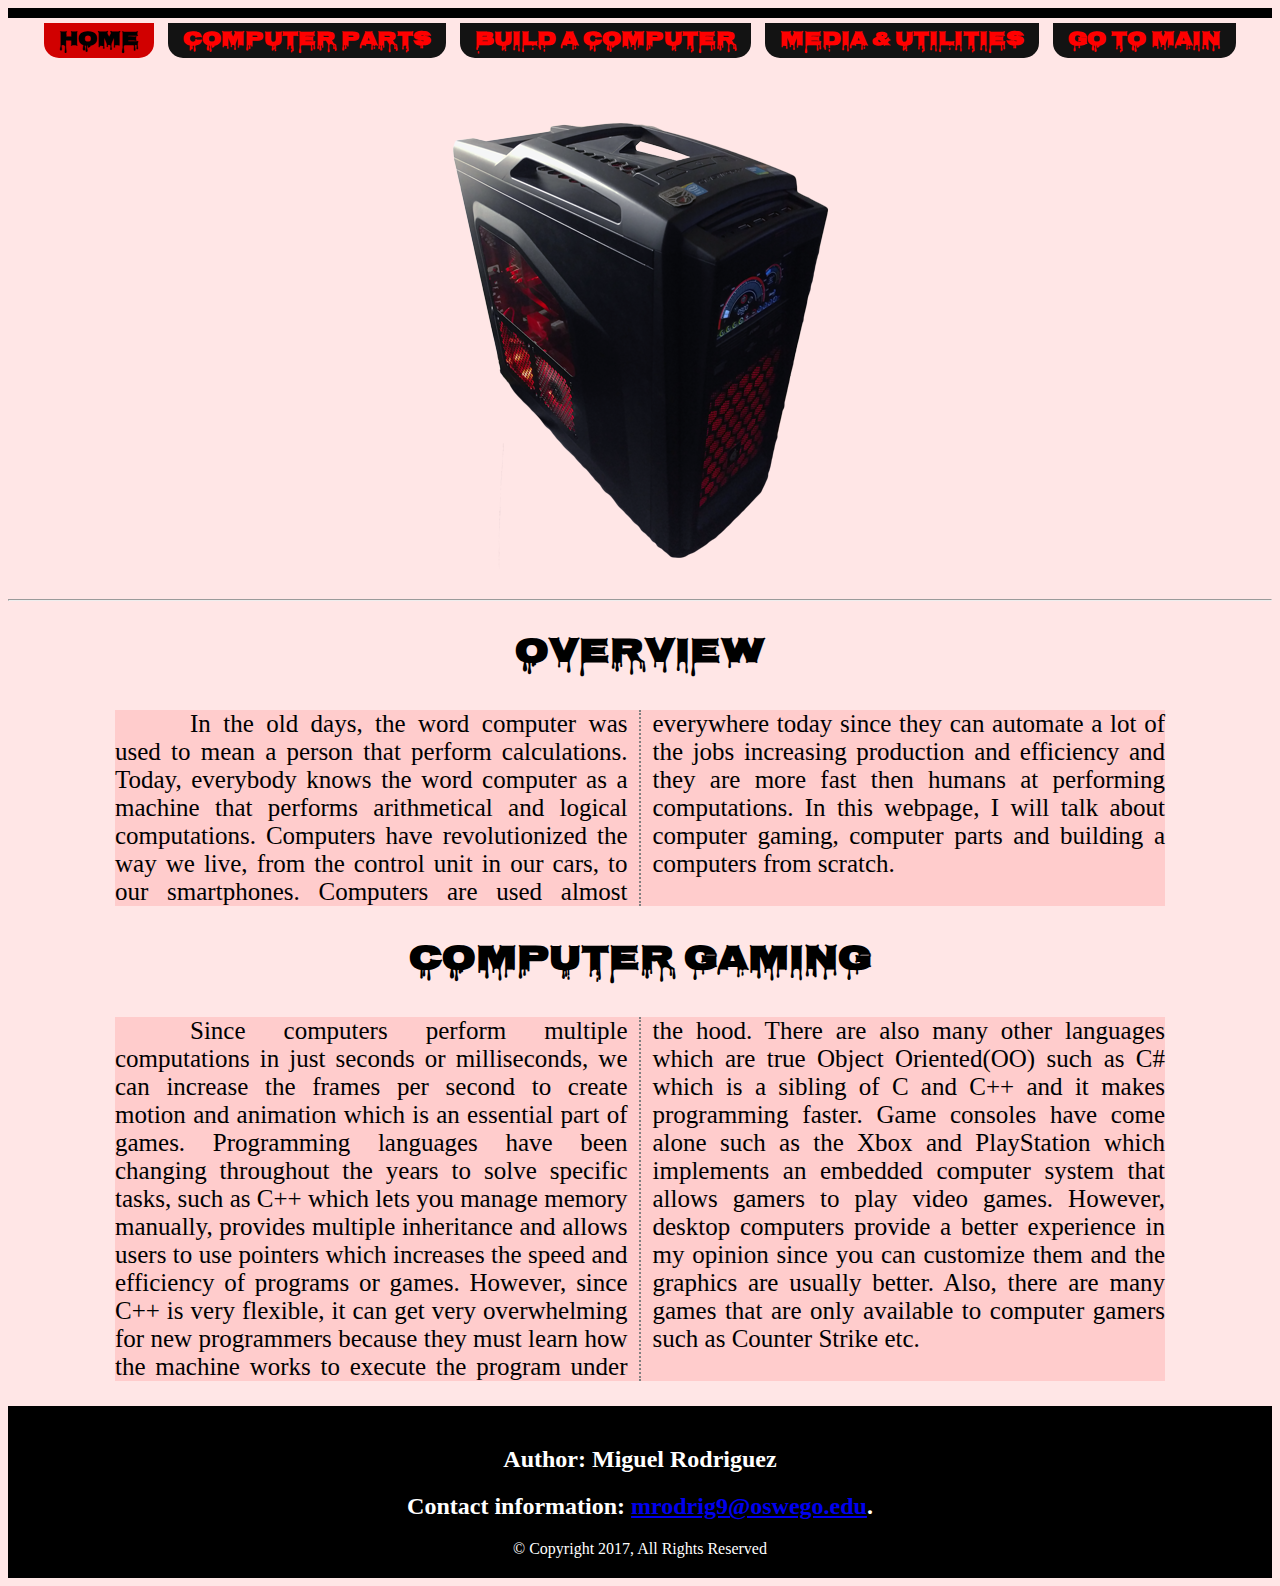
<file: ISC325 - Hypermedia_Web_Design/AssignmentTwo/page2.html>
<!DOCTYPE html>
<html lang="en">
<head>
	<title>HTML5 Assignment</title>
	<meta charset="UTF-8">
  	<meta name="description" content="SUNY Oswego HTML5">
  	<meta name="keywords" content="HTML5,CSS">
<!--[if lt IE 9]>
  <script src="https://oss.maxcdn.com/libs/html5shiv/3.7.0/html5shiv.js"></script>
<![endif]-->

<style>

	h1{
	   text-align:center;
	   font-family: 'Nosifer', cursive;
	   font-size:35px;

	   
	}


	nav { 
		border-top: 10px solid black;
		padding:5px 5px;
		text-align:center;
	


		 }

	nav a:link,a:visited { 
		border-radius: 0 0 15px 15px; 
		padding:0px 15px;
	}


	nav a {

		
		font-weight: bold;
		color: #000;
		margin: 0 5px; 
		background-color: #131313; 
		font-family: 'Nosifer', cursive;
		text-decoration: none;
		font-size: 20px;
		color:red;
		display: inline-block;
		

		}

	nav a:hover {

		background-color: #D10000; 
		color: black;
		/*padding-top: 10px;*/
       /* padding-bottom: 10px;*/



		}


        .active{


       		background-color: #D10000; 
		    color: black;
		   /* padding-top: 10px;
            padding-bottom: 10px;*/  


        }

        .center{

        	text-align:center;
        }

        body{
        	background-color: #ffe6e6;
        
        }

        div img{
        	user-drag: none; 
			user-select: none;
			-moz-user-select: none;
			-webkit-user-drag: none;
			-webkit-user-select: none;
			-ms-user-select: none;

        }

         footer { 

    		display: block;
    		text-align:center;

		}
		p{

			
		}

		.overview p{
			-webkit-column-count:2;
			column-count:2;
			width:1050px;
			font-size: 25px;
			align-content: middle;
			margin-right: auto; 
			margin-left: auto;
			-webkit-column-rule:2px dotted #ccc;
			column-rule:2px dotted grey;
			text-align:justify;
			background-color: #ffcccc; 
			
		}
		span{
			padding-left:3em;
		}

</style>


<link href="https://fonts.googleapis.com/css?family=Lobster|Nosifer" rel="stylesheet">

</head>
<body>


	<nav>
	  <a href="page2.html" class="active">HOME</a>
	  <a href="compParts.html">COMPUTER PARTS</a>
	  <a href="buildComp.html">BUILD A COMPUTER</a>
	  <a href="media.html">MEDIA &amp; UTILITIES</a>
	  <a href="../index.html">GO TO MAIN</a>
	</nav>

<br>
<br>

<div class="center">
	<img src="images/pc.png" alt="PC Image">
</div>

<br>
<hr>
<div class="overview">
	<section>
		<h1>Overview</h1>
		
			<p>
			 <span></span>In the old days, the word computer was used to mean a person that perform calculations. Today, everybody knows the word computer as a machine that performs arithmetical and logical computations. Computers have revolutionized the way we live, from the control unit in our cars, to our smartphones. Computers are used almost everywhere today since they can automate a lot of the jobs increasing production and efficiency and they are more fast then humans at performing computations. In this webpage, I will talk about computer gaming, computer parts and building a computers from scratch.	
			</p>
		
	</section>
</div>

<div class="overview">
	<section>
		<h1>Computer Gaming</h1>
		
			<p>
			 <span></span>Since computers perform multiple computations in just seconds or milliseconds, we can increase the frames per second to create motion and animation which is an essential part of games. Programming languages have been changing throughout the years to solve specific tasks, such as C++ which lets you manage memory manually, provides multiple inheritance and allows users to use pointers which increases the speed and efficiency of programs or games. However, since C++ is very flexible, it can get very overwhelming for new programmers because they must learn how the machine works to execute the program under the hood. There are also many other languages which are true Object Oriented(OO) such as C# which is a sibling of C and C++ and it makes programming faster. Game consoles have come alone such as the Xbox and PlayStation which implements an embedded computer system that allows gamers to play video games. However, desktop computers provide a better experience in my opinion since you can customize them and the graphics are usually better. Also, there are many games that are only available to computer gamers such as Counter Strike etc.	
			</p>
		
	</section>
</div>

<div style="background-color:black;color:white;padding:20px; position:bottom;">
	<footer>
		  <h2>Author: Miguel Rodriguez</h2>
		  <h2>Contact information: <a href="mailto:mrodrig9@oswego.edu" target="_Blank">
		  mrodrig9@oswego.edu</a>.</h2>

		  © Copyright 2017, All Rights Reserved
	</footer>
</div>

</body>
</html>
</file>
<file: ISC325 - Hypermedia_Web_Design/AssignmentThree/css/style.css>
body {
  margin: 0px;
  padding: 0;
  background: #ccc;
}

@font-face {

  font-family: despicable;
  src: url(fonts/lasvegas-jackpot.woff);

}

.text{

  font-family: despicable;

}

 
.nav ul {

  list-style: none;
  text-align: center;
  padding: 0;
  padding-bottom:10px;
  margin: 0;

}

.nav ul{

    background: black;   
    background: -webkit-linear-gradient(0deg, red, black); 
    background: -o-linear-gradient(0deg, red, black); 
    background: -moz-linear-gradient(0deg, red, black); 
    background: linear-gradient(0deg, red, black); 
}

footer{

    text-align:center;
    position: relative;
    bottom: 0px;
    width: 100%;
    background: black; /* For browsers that do not support gradients */    
    background: -webkit-linear-gradient(0deg, red, black); /* For Safari */
    background: -o-linear-gradient(0deg, red, black); /* For Opera*/
    background: -moz-linear-gradient(0deg, red, black); /* For Firefox*/
    background: linear-gradient(0deg, red, black); /* Standard syntax */
    color:white;
    padding:100px;
    

}

.nav li {

  text-transform: uppercase;
  padding:25px;
  width:170px;
}
 
.nav a {

  text-decoration: none;
  color: white;
  display: block;
  width:170px;
  transition: .3s background-color;
  padding-top:10px;
  padding-bottom:15px;

}

.nav a:hover {

  background-color: #ffbf00;
  color:black;
  width:170px;
  border-radius: 25px;
  box-shadow: 10px 10px 5px black;
  transition-property: background, border-radius;
  transition-duration: 1s;
  transition-timing-function: linear;
  border-radius: 50%;
}
 
.nav a.active {

  background-color: #ffbf00;
  color: black;
  width:170px;
  border-radius: 25px;
  box-shadow: 10px 10px 5px black;

}
 
@media screen and (min-width: 600px) {

  .nav li {
    width: 120px;
    border-bottom: none;
    height: 50px;
    line-height: 50px;
    font-size: 1.4em;

}

.nav li {

    display: inline-block;
    margin-right: 1px;

}

.logo {
  color: #ffbf00;
  -webkit-animation: bounceIn 1.5s both 1s;
  padding:0;
  margin:0;
  height: 100px;
  float:left;
  position:relative;
  width:0px; 
}


@-webkit-keyframes bounceIn {
  0% {
    transform: scale(0.1);
    -webkit-transform: scale(0.1);
    opacity: 0;
  }
  60% {
    transform: scale(1.2);
    -webkit-transform: scale(1.2);
    opacity: 1;
  }
  100% {
    transform: scale(1);
    -webkit-transform: scale(1);
  }
}
@keyframes bounceIn {
  0% {
    transform: scale(0.1);
    -webkit-transform: scale(0.1);
    opacity: 0;
  }
  60% {
    transform: scale(1.2);
    -webkit-transform: scale(1.2);
    opacity: 1;
  }
  100% {
    transform: scale(1);
    -webkit-transform: scale(1);
  }
}

}
</file>
